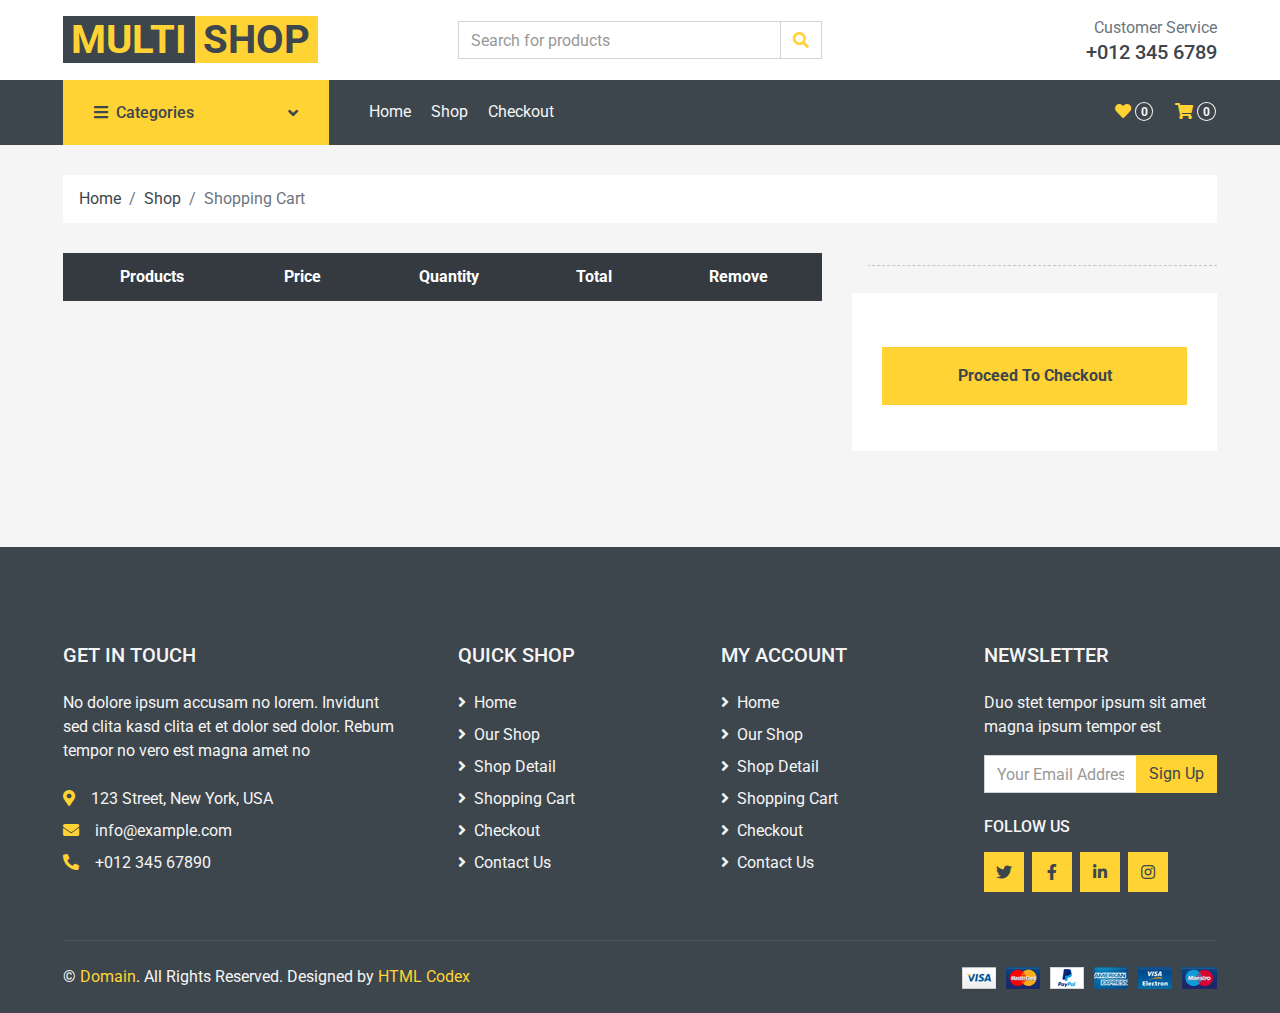
<file: onlineShopping-main/onlineShopping-main/cart.html>
<!DOCTYPE html>
<html lang="en">
  <head>
    <meta charset="utf-8" />
    <title>MultiShop - Online Shop Website Template</title>
    <meta content="width=device-width, initial-scale=1.0" name="viewport" />
    <meta content="Free HTML Templates" name="keywords" />
    <meta content="Free HTML Templates" name="description" />

    <!-- Favicon -->
    <link href="img/favicon.ico" rel="icon" />

    <!-- Google Web Fonts -->
    <link rel="preconnect" href="https://fonts.gstatic.com" />
    <link
      href="https://fonts.googleapis.com/css2?family=Roboto:wght@400;500;700&display=swap"
      rel="stylesheet"
    />

    <!-- Font Awesome -->
    <link
      href="https://cdnjs.cloudflare.com/ajax/libs/font-awesome/5.10.0/css/all.min.css"
      rel="stylesheet"
    />

    <!-- Libraries Stylesheet -->
    <link href="lib/animate/animate.min.css" rel="stylesheet" />
    <link href="lib/owlcarousel/assets/owl.carousel.min.css" rel="stylesheet" />

    <!-- Customized Bootstrap Stylesheet -->
    <link href="css/style.css" rel="stylesheet" />
  </head>

  <body>
    <!-- Topbar Start -->
    <div class="container-fluid">
      
      <div
        class="row align-items-center bg-light py-3 px-xl-5 d-none d-lg-flex"
      >
        <div class="col-lg-4">
          <a href="" class="text-decoration-none">
            <span class="h1 text-uppercase text-primary bg-dark px-2"
              >Multi</span
            >
            <span class="h1 text-uppercase text-dark bg-primary px-2 ml-n1"
              >Shop</span
            >
          </a>
        </div>
        <div class="col-lg-4 col-6 text-left">
          <form action="">
            <div class="input-group">
              <input
                type="text"
                class="form-control"
                placeholder="Search for products"
              />
              <div class="input-group-append">
                <span class="input-group-text bg-transparent text-primary">
                  <i class="fa fa-search"></i>
                </span>
              </div>
            </div>
          </form>
        </div>
        <div class="col-lg-4 col-6 text-right">
          <p class="m-0">Customer Service</p>
          <h5 class="m-0">+012 345 6789</h5>
        </div>
      </div>
    </div>
    <!-- Topbar End -->

    <!-- Navbar Start -->
    <div class="container-fluid bg-dark mb-30">
      <div class="row px-xl-5">
        <div class="col-lg-3 d-none d-lg-block">
          <a
            class="btn d-flex align-items-center justify-content-between bg-primary w-100"
            data-toggle="collapse"
            href="#navbar-vertical"
            style="height: 65px; padding: 0 30px"
          >
            <h6 class="text-dark m-0">
              <i class="fa fa-bars mr-2"></i>Categories
            </h6>
            <i class="fa fa-angle-down text-dark"></i>
          </a>
          <nav
            class="collapse position-absolute navbar navbar-vertical navbar-light align-items-start p-0 bg-light"
            id="navbar-vertical"
            style="width: calc(100% - 30px); z-index: 999"
          >
            <div class="navbar-nav w-100">
              <div class="nav-item dropdown dropright">
                <a
                  href="#"
                  class="nav-link dropdown-toggle"
                  data-toggle="dropdown"
                  >Dresses <i class="fa fa-angle-right float-right mt-1"></i
                ></a>
                <div
                  class="dropdown-menu position-absolute rounded-0 border-0 m-0"
                >
                  <a href="" class="dropdown-item">Men's Dresses</a>
                  <a href="" class="dropdown-item">Women's Dresses</a>
                  <a href="" class="dropdown-item">Baby's Dresses</a>
                </div>
              </div>
              <a href="" class="nav-item nav-link">Shirts</a>
              <a href="" class="nav-item nav-link">Jeans</a>
              <a href="" class="nav-item nav-link">Swimwear</a>
              <a href="" class="nav-item nav-link">Sleepwear</a>
              <a href="" class="nav-item nav-link">Sportswear</a>
              <a href="" class="nav-item nav-link">Jumpsuits</a>
              <a href="" class="nav-item nav-link">Blazers</a>
              <a href="" class="nav-item nav-link">Jackets</a>
              <a href="" class="nav-item nav-link">Shoes</a>
            </div>
          </nav>
        </div>
        <div class="col-lg-9">
          <nav
            class="navbar navbar-expand-lg bg-dark navbar-dark py-3 py-lg-0 px-0"
          >
            <a href="" class="text-decoration-none d-block d-lg-none">
              <span class="h1 text-uppercase text-dark bg-light px-2"
                >Multi</span
              >
              <span class="h1 text-uppercase text-light bg-primary px-2 ml-n1"
                >Shop</span
              >
            </a>
            <button
              type="button"
              class="navbar-toggler"
              data-toggle="collapse"
              data-target="#navbarCollapse"
            >
              <span class="navbar-toggler-icon"></span>
            </button>
            <div
              class="collapse navbar-collapse justify-content-between"
              id="navbarCollapse"
            >
              <div class="navbar-nav mr-auto py-0">
                <a href="index.html" class="nav-item nav-link">Home</a>
                <a href="shop.html" class="nav-item nav-link">Shop</a>
                <a href="checkout.html" class="nav-item nav-link">Checkout</a>
              </div>
              <div class="navbar-nav ml-auto py-0 d-none d-lg-block">
                <a href="" class="btn px-0">
                  <i class="fas fa-heart text-primary"></i>
                  <span
                    class="badge text-secondary border border-secondary rounded-circle"
                    style="padding-bottom: 2px"
                    >0</span
                  >
                </a>
                <a href="" class="btn px-0 ml-3">
                  <i class="fas fa-shopping-cart text-primary"></i>
                  <span
                    class="badge text-secondary border border-secondary rounded-circle cartValue"
                    style="padding-bottom: 2px"
                    >0</span
                  >
                </a>
              </div>
            </div>
          </nav>
        </div>
      </div>
    </div>
    <!-- Navbar End -->

    <!-- Breadcrumb Start -->
    <div class="container-fluid">
      <div class="row px-xl-5">
        <div class="col-12">
          <nav class="breadcrumb bg-light mb-30">
            <a class="breadcrumb-item text-dark" href="#">Home</a>
            <a class="breadcrumb-item text-dark" href="#">Shop</a>
            <span class="breadcrumb-item active">Shopping Cart</span>
          </nav>
        </div>
      </div>
    </div>
    <!-- Breadcrumb End -->

    <!-- Cart Start -->
    <div class="container-fluid">
      <div class="row px-xl-5">
        <div class="col-lg-8 table-responsive mb-5">
          <table
            class="table table-light table-borderless table-hover text-center mb-0"
          >
            <thead class="thead-dark">
              <tr>
                <th>Products</th>
                <th>Price</th>
                <th>Quantity</th>
                <th>Total</th>
                <th>Remove</th>
              </tr>
            </thead>
            <tbody class="align-middle" id="products"></tbody>
          </table>
        </div>
        <div class="col-lg-4">
          <h5 class="section-title position-relative text-uppercase mb-3">
            <span class="bg-secondary pr-3"></span>
          </h5>
          <div class="bg-light p-30 mb-5">
           
            <div class="pt-2">
              </div>
              <button
                class="btn btn-block btn-primary font-weight-bold my-3 py-3",
                onclick = "window.location.href='checkout.html';"
                
              >
                Proceed To Checkout
              </button>
            </div>
          </div>
        </div>
      </div>
    </div>
    <!-- Cart End -->

    <!-- Footer Start -->
    <div class="container-fluid bg-dark text-secondary mt-5 pt-5">
      <div class="row px-xl-5 pt-5">
        <div class="col-lg-4 col-md-12 mb-5 pr-3 pr-xl-5">
          <h5 class="text-secondary text-uppercase mb-4">Get In Touch</h5>
          <p class="mb-4">
            No dolore ipsum accusam no lorem. Invidunt sed clita kasd clita et
            et dolor sed dolor. Rebum tempor no vero est magna amet no
          </p>
          <p class="mb-2">
            <i class="fa fa-map-marker-alt text-primary mr-3"></i>123 Street,
            New York, USA
          </p>
          <p class="mb-2">
            <i class="fa fa-envelope text-primary mr-3"></i>info@example.com
          </p>
          <p class="mb-0">
            <i class="fa fa-phone-alt text-primary mr-3"></i>+012 345 67890
          </p>
        </div>
        <div class="col-lg-8 col-md-12">
          <div class="row">
            <div class="col-md-4 mb-5">
              <h5 class="text-secondary text-uppercase mb-4">Quick Shop</h5>
              <div class="d-flex flex-column justify-content-start">
                <a class="text-secondary mb-2" href="#"
                  ><i class="fa fa-angle-right mr-2"></i>Home</a
                >
                <a class="text-secondary mb-2" href="#"
                  ><i class="fa fa-angle-right mr-2"></i>Our Shop</a
                >
                <a class="text-secondary mb-2" href="#"
                  ><i class="fa fa-angle-right mr-2"></i>Shop Detail</a
                >
                <a class="text-secondary mb-2" href="#"
                  ><i class="fa fa-angle-right mr-2"></i>Shopping Cart</a
                >
                <a class="text-secondary mb-2" href="#"
                  ><i class="fa fa-angle-right mr-2"></i>Checkout</a
                >
                <a class="text-secondary" href="#"
                  ><i class="fa fa-angle-right mr-2"></i>Contact Us</a
                >
              </div>
            </div>
            <div class="col-md-4 mb-5">
              <h5 class="text-secondary text-uppercase mb-4">My Account</h5>
              <div class="d-flex flex-column justify-content-start">
                <a class="text-secondary mb-2" href="#"
                  ><i class="fa fa-angle-right mr-2"></i>Home</a
                >
                <a class="text-secondary mb-2" href="#"
                  ><i class="fa fa-angle-right mr-2"></i>Our Shop</a
                >
                <a class="text-secondary mb-2" href="#"
                  ><i class="fa fa-angle-right mr-2"></i>Shop Detail</a
                >
                <a class="text-secondary mb-2" href="#"
                  ><i class="fa fa-angle-right mr-2"></i>Shopping Cart</a
                >
                <a class="text-secondary mb-2" href="#"
                  ><i class="fa fa-angle-right mr-2"></i>Checkout</a
                >
                <a class="text-secondary" href="#"
                  ><i class="fa fa-angle-right mr-2"></i>Contact Us</a
                >
              </div>
            </div>
            <div class="col-md-4 mb-5">
              <h5 class="text-secondary text-uppercase mb-4">Newsletter</h5>
              <p>Duo stet tempor ipsum sit amet magna ipsum tempor est</p>
              <form action="">
                <div class="input-group">
                  <input
                    type="text"
                    class="form-control"
                    placeholder="Your Email Address"
                  />
                  <div class="input-group-append">
                    <button class="btn btn-primary">Sign Up</button>
                  </div>
                </div>
              </form>
              <h6 class="text-secondary text-uppercase mt-4 mb-3">Follow Us</h6>
              <div class="d-flex">
                <a class="btn btn-primary btn-square mr-2" href="#"
                  ><i class="fab fa-twitter"></i
                ></a>
                <a class="btn btn-primary btn-square mr-2" href="#"
                  ><i class="fab fa-facebook-f"></i
                ></a>
                <a class="btn btn-primary btn-square mr-2" href="#"
                  ><i class="fab fa-linkedin-in"></i
                ></a>
                <a class="btn btn-primary btn-square" href="#"
                  ><i class="fab fa-instagram"></i
                ></a>
              </div>
            </div>
          </div>
        </div>
      </div>
      <div
        class="row border-top mx-xl-5 py-4"
        style="border-color: rgba(256, 256, 256, 0.1) !important"
      >
        <div class="col-md-6 px-xl-0">
          <p class="mb-md-0 text-center text-md-left text-secondary">
            &copy; <a class="text-primary" href="#">Domain</a>. All Rights
            Reserved. Designed by
            <a class="text-primary" href="https://htmlcodex.com">HTML Codex</a>
          </p>
        </div>
        <div class="col-md-6 px-xl-0 text-center text-md-right">
          <img class="img-fluid" src="img/payments.png" alt="" />
        </div>
      </div>
    </div>
    <!-- Footer End -->

    <!-- Back to Top -->
    <a href="#" class="btn btn-primary back-to-top"
      ><i class="fa fa-angle-double-up"></i
    ></a>

    <!-- JavaScript Libraries -->
    <script src="https://code.jquery.com/jquery-3.4.1.min.js"></script>
    <script src="https://stackpath.bootstrapcdn.com/bootstrap/4.4.1/js/bootstrap.bundle.min.js"></script>
    <script src="lib/easing/easing.min.js"></script>
    <script src="lib/owlcarousel/owl.carousel.min.js"></script>

    <!-- Template Javascript -->
    <script src="js/cart.js"></script>

  </body>
</html>
</file>
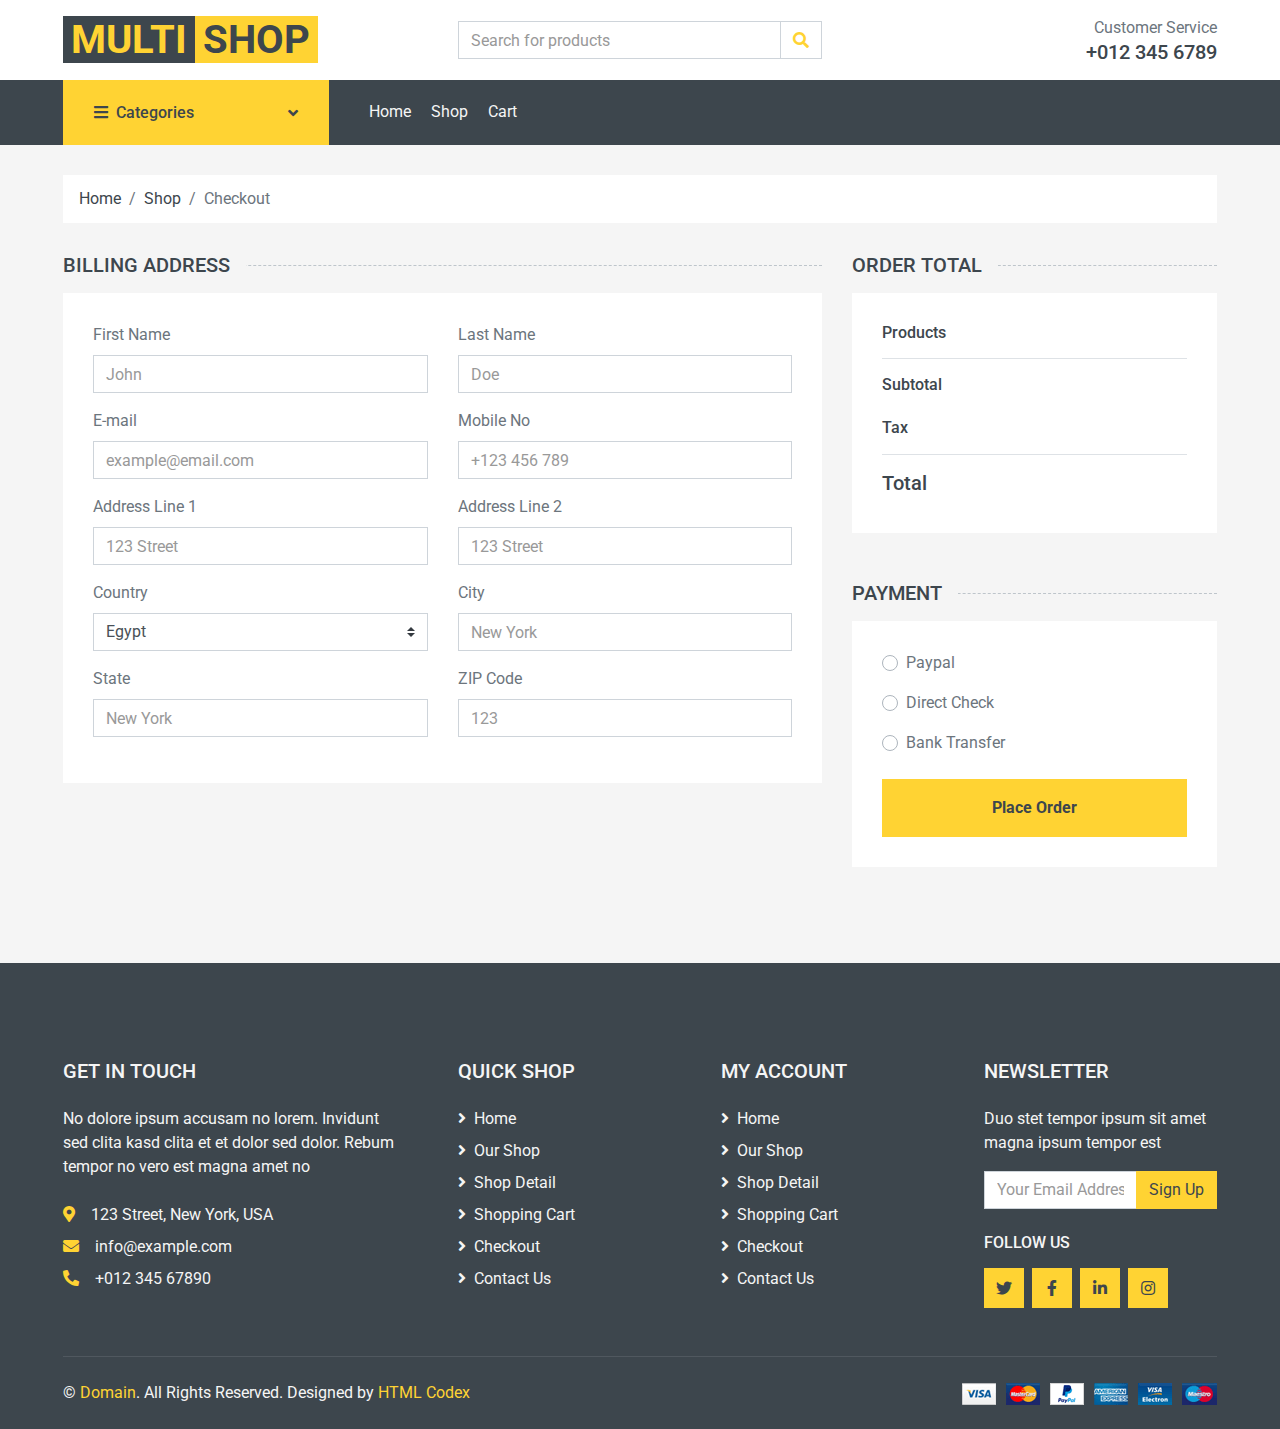
<file: onlineShopping-main/onlineShopping-main/checkout.html>
<!DOCTYPE html>
<html lang="en">

<head>
    <meta charset="utf-8">
    <title>MultiShop - Online Shop Website Template</title>
    <meta content="width=device-width, initial-scale=1.0" name="viewport">
    <meta content="Free HTML Templates" name="keywords">
    <meta content="Free HTML Templates" name="description">

    <!-- Favicon -->
    <link href="img/favicon.ico" rel="icon">

    <!-- Google Web Fonts -->
    <link rel="preconnect" href="https://fonts.gstatic.com">
    <link href="https://fonts.googleapis.com/css2?family=Roboto:wght@400;500;700&display=swap" rel="stylesheet">  

    <!-- Font Awesome -->
    <link href="https://cdnjs.cloudflare.com/ajax/libs/font-awesome/5.10.0/css/all.min.css" rel="stylesheet">

    <!-- Libraries Stylesheet -->
    <link href="lib/animate/animate.min.css" rel="stylesheet">
    <link href="lib/owlcarousel/assets/owl.carousel.min.css" rel="stylesheet">

    <!-- Customized Bootstrap Stylesheet -->
    <link href="css/style.css" rel="stylesheet">
</head>

<body>
    <!-- Topbar Start -->
    <div class="container-fluid">
      
        <div class="row align-items-center bg-light py-3 px-xl-5 d-none d-lg-flex">
            <div class="col-lg-4">
                <a href="" class="text-decoration-none">
                    <span class="h1 text-uppercase text-primary bg-dark px-2">Multi</span>
                    <span class="h1 text-uppercase text-dark bg-primary px-2 ml-n1">Shop</span>
                </a>
            </div>
            <div class="col-lg-4 col-6 text-left">
                <form action="">
                    <div class="input-group">
                        <input type="text" class="form-control" placeholder="Search for products">
                        <div class="input-group-append">
                            <span class="input-group-text bg-transparent text-primary">
                                <i class="fa fa-search"></i>
                            </span>
                        </div>
                    </div>
                </form>
            </div>
            <div class="col-lg-4 col-6 text-right">
                <p class="m-0">Customer Service</p>
                <h5 class="m-0">+012 345 6789</h5>
            </div>
        </div>
    </div>
    <!-- Topbar End -->


    <!-- Navbar Start -->
    <div class="container-fluid bg-dark mb-30">
        <div class="row px-xl-5">
            <div class="col-lg-3 d-none d-lg-block">
                <a class="btn d-flex align-items-center justify-content-between bg-primary w-100" data-toggle="collapse" href="#navbar-vertical" style="height: 65px; padding: 0 30px;">
                    <h6 class="text-dark m-0"><i class="fa fa-bars mr-2"></i>Categories</h6>
                    <i class="fa fa-angle-down text-dark"></i>
                </a>
                <nav class="collapse position-absolute navbar navbar-vertical navbar-light align-items-start p-0 bg-light" id="navbar-vertical" style="width: calc(100% - 30px); z-index: 999;">
                    <div class="navbar-nav w-100">
                        <div class="nav-item dropdown dropright">
                            <a href="#" class="nav-link dropdown-toggle" data-toggle="dropdown">Dresses <i class="fa fa-angle-right float-right mt-1"></i></a>
                            <div class="dropdown-menu position-absolute rounded-0 border-0 m-0">
                                <a href="" class="dropdown-item">Men's Dresses</a>
                                <a href="" class="dropdown-item">Women's Dresses</a>
                                <a href="" class="dropdown-item">Baby's Dresses</a>
                            </div>
                        </div>
                        <a href="" class="nav-item nav-link">Shirts</a>
                        <a href="" class="nav-item nav-link">Jeans</a>
                        <a href="" class="nav-item nav-link">Swimwear</a>
                        <a href="" class="nav-item nav-link">Sleepwear</a>
                        <a href="" class="nav-item nav-link">Sportswear</a>
                        <a href="" class="nav-item nav-link">Jumpsuits</a>
                        <a href="" class="nav-item nav-link">Blazers</a>
                        <a href="" class="nav-item nav-link">Jackets</a>
                        <a href="" class="nav-item nav-link">Shoes</a>
                    </div>
                </nav>
            </div>
            <div class="col-lg-9">
                <nav
                  class="navbar navbar-expand-lg bg-dark navbar-dark py-3 py-lg-0 px-0"
                >
                  <a href="" class="text-decoration-none d-block d-lg-none">
                    <span class="h1 text-uppercase text-dark bg-light px-2"
                      >Multi</span
                    >
                    <span class="h1 text-uppercase text-light bg-primary px-2 ml-n1"
                      >Shop</span
                    >
                  </a>
                  <button
                    type="button"
                    class="navbar-toggler"
                    data-toggle="collapse"
                    data-target="#navbarCollapse"
                  >
                    <span class="navbar-toggler-icon"></span>
                  </button>
                  <div
                    class="collapse navbar-collapse justify-content-between"
                    id="navbarCollapse"
                  >
                    <div class="navbar-nav mr-auto py-0">
                      <a href="index.html" class="nav-item nav-link">Home</a>
                      <a href="shop.html" class="nav-item nav-link">Shop</a>
                      <a href="cart.html" class="nav-item nav-link">Cart</a>
                    </div>
                    
                  </div>
                </nav>
              </div>
        </div>
    </div>
    <!-- Navbar End -->


    <!-- Breadcrumb Start -->
    <div class="container-fluid">
        <div class="row px-xl-5">
            <div class="col-12">
                <nav class="breadcrumb bg-light mb-30">
                    <a class="breadcrumb-item text-dark" href="#">Home</a>
                    <a class="breadcrumb-item text-dark" href="#">Shop</a>
                    <span class="breadcrumb-item active">Checkout</span>
                </nav>
            </div>
        </div>
    </div>
    <!-- Breadcrumb End -->


    <!-- Checkout Start -->
    <div class="container-fluid">
        <div class="row px-xl-5">
            <div class="col-lg-8">
                <h5 class="section-title position-relative text-uppercase mb-3"><span class="bg-secondary pr-3">Billing Address</span></h5>
                <div class="bg-light p-30 mb-5">
                    <form id="form" class="row">
                        <div class="col-md-6 form-group">
                            <label>First Name</label>
                            <input class="form-control" type="text" placeholder="John" id="first_name" required>
                        </div>
                        <div class="col-md-6 form-group">
                            <label>Last Name</label>
                            <input class="form-control" type="text" placeholder="Doe" id="last_name"required>
                        </div>
                        <div class="col-md-6 form-group">
                            <label>E-mail</label>
                            <input class="form-control" type="text" placeholder="example@email.com" id="email" required>
                        </div>
                        <div class="col-md-6 form-group">
                            <label>Mobile No</label>
                            <input class="form-control" type="text" placeholder="+123 456 789" id="mobile" required>
                        </div>
                        <div class="col-md-6 form-group">
                            <label>Address Line 1</label>
                            <input class="form-control" type="text" placeholder="123 Street" id="address1" required>
                        </div>
                        <div class="col-md-6 form-group">
                            <label>Address Line 2</label>
                            <input class="form-control" type="text" placeholder="123 Street" id="address2">
                        </div>
                        <div class="col-md-6 form-group">
                            <label>Country</label>
                            <select class="custom-select" id="country" required>
                                <option selected>Egypt</option>
                                <option>USA</option>
                                <option>Algeria</option>
                            </select>
                        </div>
                        <div class="col-md-6 form-group">
                            <label>City</label>
                            <input class="form-control" type="text" placeholder="New York" id="city" required>
                        </div>
                        <div class="col-md-6 form-group">
                            <label>State</label>
                            <input class="form-control" type="text" placeholder="New York" id="state" required>
                        </div>
                        <div class="col-md-6 form-group">
                            <label>ZIP Code</label>
                            <input class="form-control" type="text" placeholder="123" id="code" required>
                        </div>
                    </form>
                </div>
                <div class="collapse mb-5" id="shipping-address">
                    <h5 class="section-title position-relative text-uppercase mb-3"><span class="bg-secondary pr-3">Shipping Address</span></h5>
                    <div class="bg-light p-30">
                        <div class="row">
                            <div class="col-md-6 form-group">
                                <label>First Name</label>
                                <input class="form-control" type="text" placeholder="John">
                            </div>
                            <div class="col-md-6 form-group">
                                <label>Last Name</label>
                                <input class="form-control" type="text" placeholder="Doe">
                            </div>
                            <div class="col-md-6 form-group">
                                <label>E-mail</label>
                                <input class="form-control" type="text" placeholder="example@email.com">
                            </div>
                            <div class="col-md-6 form-group">
                                <label>Mobile No</label>
                                <input class="form-control" type="text" placeholder="+123 456 789">
                            </div>
                            <div class="col-md-6 form-group">
                                <label>Address Line 1</label>
                                <input class="form-control" type="text" placeholder="123 Street">
                            </div>
                            <div class="col-md-6 form-group">
                                <label>Address Line 2</label>
                                <input class="form-control" type="text" placeholder="123 Street">
                            </div>
                            <div class="col-md-6 form-group">
                                <label>Country</label>
                                <select class="custom-select">
                                    <option selected>United States</option>
                                    <option>Afghanistan</option>
                                    <option>Albania</option>
                                    <option>Algeria</option>
                                </select>
                            </div>
                            <div class="col-md-6 form-group">
                                <label>City</label>
                                <input class="form-control" type="text" placeholder="New York">
                            </div>
                            <div class="col-md-6 form-group">
                                <label>State</label>
                                <input class="form-control" type="text" placeholder="New York">
                            </div>
                            <div class="col-md-6 form-group">
                                <label>ZIP Code</label>
                                <input class="form-control" type="text" placeholder="123">
                            </div>
                        </div>
                    </div>
                </div>
            </div>
            <div class="col-lg-4">
                <h5 class="section-title position-relative text-uppercase mb-3"><span class="bg-secondary pr-3">Order Total</span></h5>
                <div class="bg-light p-30 mb-5">
                    <div class="border-bottom">
                        <h6 class="mb-3">Products</h6>
                        <div id="productList"></div>
                    </div>
                    <div class="border-bottom pt-3 pb-2">
                        <div class="d-flex justify-content-between mb-3">
                            <h6>Subtotal</h6>
                            <div id="subtotal"></div>
                            <!-- <h6>$150</h6> -->
                        </div>
                        <div class="d-flex justify-content-between">
                            <h6 class="font-weight-medium">Tax</h6>
                            <div id="tax"></div>
                            <!-- <h6 class="font-weight-medium">$10</h6> -->
                        </div>
                    </div>
                    <div class="pt-2">
                        <div class="d-flex justify-content-between mt-2">
                            <h5>Total</h5>
                            <div id="total"></div>
                            <!-- <h5>$160</h5> -->
                        </div>
                    </div>
                </div>
                <div class="mb-5">
                    <h5 class="section-title position-relative text-uppercase mb-3"><span class="bg-secondary pr-3">Payment</span></h5>
                    <div class="bg-light p-30">
                        <div class="form-group">
                            <div class="custom-control custom-radio">
                                <input type="radio" class="custom-control-input" name="payment" id="paypal">
                                <label class="custom-control-label" for="paypal">Paypal</label>
                            </div>
                        </div>
                        <div class="form-group">
                            <div class="custom-control custom-radio">
                                <input type="radio" class="custom-control-input" name="payment" id="directcheck">
                                <label class="custom-control-label" for="directcheck">Direct Check</label>
                            </div>
                        </div>
                        <div class="form-group mb-4">
                            <div class="custom-control custom-radio">
                                <input type="radio" class="custom-control-input" name="payment" id="banktransfer">
                                <label class="custom-control-label" for="banktransfer">Bank Transfer</label>
                            </div>
                        </div>
                        <button class="btn btn-block btn-primary font-weight-bold py-3" onclick="placeOrder()">Place Order</button>
                    </div>
                </div>
            </div>
        </div>
    </div>
    <!-- Checkout End -->


    <!-- Footer Start -->
    <div class="container-fluid bg-dark text-secondary mt-5 pt-5">
        <div class="row px-xl-5 pt-5">
            <div class="col-lg-4 col-md-12 mb-5 pr-3 pr-xl-5">
                <h5 class="text-secondary text-uppercase mb-4">Get In Touch</h5>
                <p class="mb-4">No dolore ipsum accusam no lorem. Invidunt sed clita kasd clita et et dolor sed dolor. Rebum tempor no vero est magna amet no</p>
                <p class="mb-2"><i class="fa fa-map-marker-alt text-primary mr-3"></i>123 Street, New York, USA</p>
                <p class="mb-2"><i class="fa fa-envelope text-primary mr-3"></i>info@example.com</p>
                <p class="mb-0"><i class="fa fa-phone-alt text-primary mr-3"></i>+012 345 67890</p>
            </div>
            <div class="col-lg-8 col-md-12">
                <div class="row">
                    <div class="col-md-4 mb-5">
                        <h5 class="text-secondary text-uppercase mb-4">Quick Shop</h5>
                        <div class="d-flex flex-column justify-content-start">
                            <a class="text-secondary mb-2" href="#"><i class="fa fa-angle-right mr-2"></i>Home</a>
                            <a class="text-secondary mb-2" href="#"><i class="fa fa-angle-right mr-2"></i>Our Shop</a>
                            <a class="text-secondary mb-2" href="#"><i class="fa fa-angle-right mr-2"></i>Shop Detail</a>
                            <a class="text-secondary mb-2" href="#"><i class="fa fa-angle-right mr-2"></i>Shopping Cart</a>
                            <a class="text-secondary mb-2" href="#"><i class="fa fa-angle-right mr-2"></i>Checkout</a>
                            <a class="text-secondary" href="#"><i class="fa fa-angle-right mr-2"></i>Contact Us</a>
                        </div>
                    </div>
                    <div class="col-md-4 mb-5">
                        <h5 class="text-secondary text-uppercase mb-4">My Account</h5>
                        <div class="d-flex flex-column justify-content-start">
                            <a class="text-secondary mb-2" href="#"><i class="fa fa-angle-right mr-2"></i>Home</a>
                            <a class="text-secondary mb-2" href="#"><i class="fa fa-angle-right mr-2"></i>Our Shop</a>
                            <a class="text-secondary mb-2" href="#"><i class="fa fa-angle-right mr-2"></i>Shop Detail</a>
                            <a class="text-secondary mb-2" href="#"><i class="fa fa-angle-right mr-2"></i>Shopping Cart</a>
                            <a class="text-secondary mb-2" href="#"><i class="fa fa-angle-right mr-2"></i>Checkout</a>
                            <a class="text-secondary" href="#"><i class="fa fa-angle-right mr-2"></i>Contact Us</a>
                        </div>
                    </div>
                    <div class="col-md-4 mb-5">
                        <h5 class="text-secondary text-uppercase mb-4">Newsletter</h5>
                        <p>Duo stet tempor ipsum sit amet magna ipsum tempor est</p>
                        <form action="">
                            <div class="input-group">
                                <input type="text" class="form-control" placeholder="Your Email Address">
                                <div class="input-group-append">
                                    <button class="btn btn-primary">Sign Up</button>
                                </div>
                            </div>
                        </form>
                        <h6 class="text-secondary text-uppercase mt-4 mb-3">Follow Us</h6>
                        <div class="d-flex">
                            <a class="btn btn-primary btn-square mr-2" href="#"><i class="fab fa-twitter"></i></a>
                            <a class="btn btn-primary btn-square mr-2" href="#"><i class="fab fa-facebook-f"></i></a>
                            <a class="btn btn-primary btn-square mr-2" href="#"><i class="fab fa-linkedin-in"></i></a>
                            <a class="btn btn-primary btn-square" href="#"><i class="fab fa-instagram"></i></a>
                        </div>
                    </div>
                </div>
            </div>
        </div>
        <div class="row border-top mx-xl-5 py-4" style="border-color: rgba(256, 256, 256, .1) !important;">
            <div class="col-md-6 px-xl-0">
                <p class="mb-md-0 text-center text-md-left text-secondary">
                    &copy; <a class="text-primary" href="#">Domain</a>. All Rights Reserved. Designed
                    by
                    <a class="text-primary" href="https://htmlcodex.com">HTML Codex</a>
                </p>
            </div>
            <div class="col-md-6 px-xl-0 text-center text-md-right">
                <img class="img-fluid" src="img/payments.png" alt="">
            </div>
        </div>
    </div>
    <!-- Footer End -->


    <!-- Back to Top -->
    <a href="#" class="btn btn-primary back-to-top"><i class="fa fa-angle-double-up"></i></a>


    <!-- JavaScript Libraries -->
    <script src="https://code.jquery.com/jquery-3.4.1.min.js"></script>
    <script src="https://stackpath.bootstrapcdn.com/bootstrap/4.4.1/js/bootstrap.bundle.min.js"></script>
    <script src="lib/easing/easing.min.js"></script>
    <script src="lib/owlcarousel/owl.carousel.min.js"></script>

    <!-- Template Javascript -->
    <script src="js/main.js"></script>
    <script src="js/checkout.js"></script>
</body>

</html>
</file>
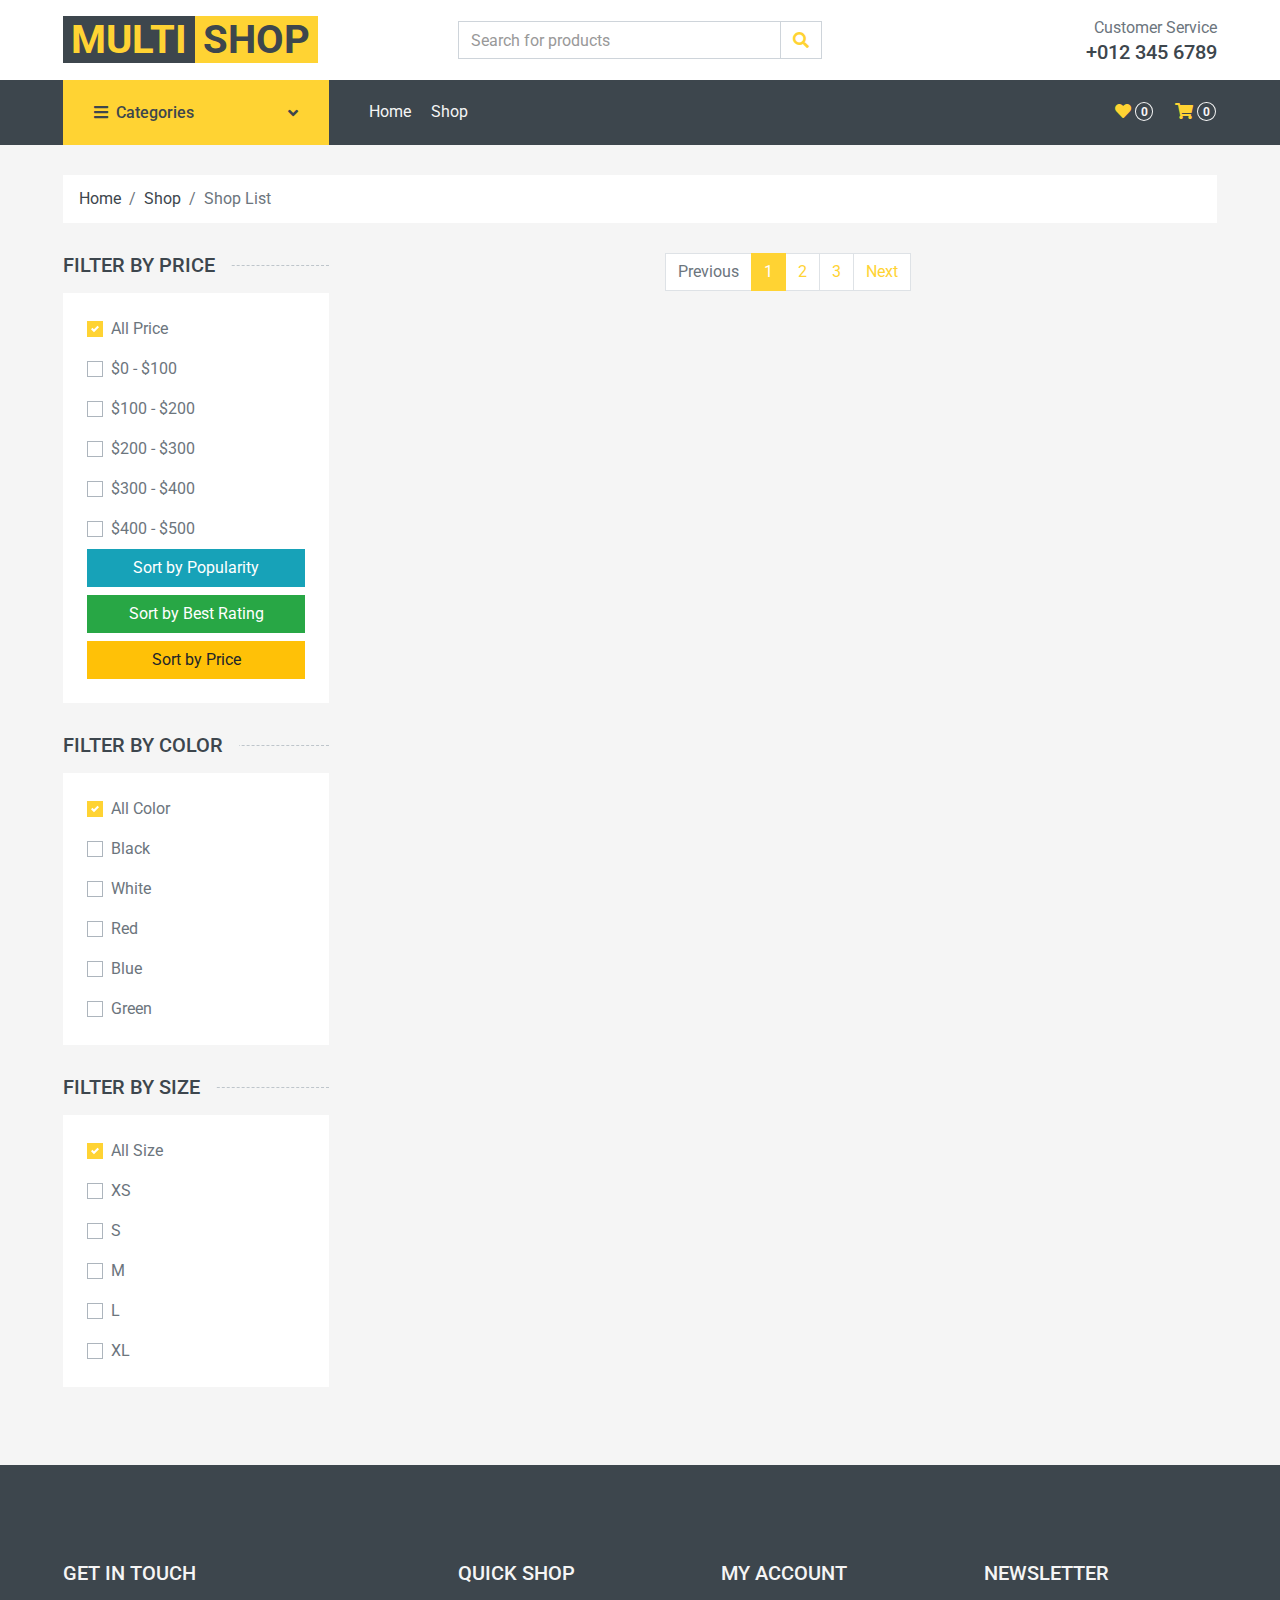
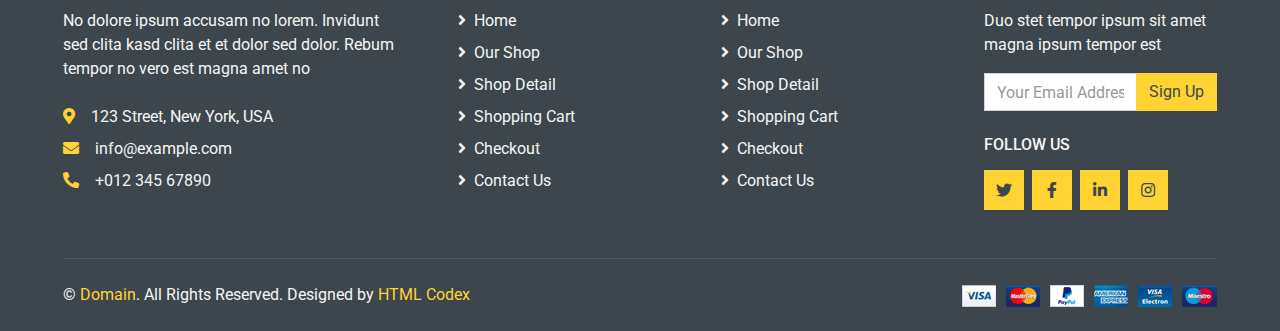
<file: onlineShopping-main/onlineShopping-main/shop.html>
<!DOCTYPE html>
<html lang="en">

<head>
    <meta charset="utf-8">
    <title>MultiShop - Online Shop Website Template</title>
    <meta content="width=device-width, initial-scale=1.0" name="viewport">
    <meta content="Free HTML Templates" name="keywords">
    <meta content="Free HTML Templates" name="description">

    <!-- Favicon -->
    <link href="img/favicon.ico" rel="icon">

    <!-- Google Web Fonts -->
    <link rel="preconnect" href="https://fonts.gstatic.com">
    <link href="https://fonts.googleapis.com/css2?family=Roboto:wght@400;500;700&display=swap" rel="stylesheet">  

    <!-- Font Awesome -->
    <link href="https://cdnjs.cloudflare.com/ajax/libs/font-awesome/5.10.0/css/all.min.css" rel="stylesheet">

    <!-- Libraries Stylesheet -->
    <link href="lib/animate/animate.min.css" rel="stylesheet">
    <link href="lib/owlcarousel/assets/owl.carousel.min.css" rel="stylesheet">

    <!-- Customized Bootstrap Stylesheet -->
    <link href="css/style.css" rel="stylesheet">
</head>

<body>
    <div id="product-container"></div>

    <!-- Topbar Start -->
    <div class="container-fluid">
   
        <div class="row align-items-center bg-light py-3 px-xl-5 d-none d-lg-flex">
            <div class="col-lg-4">
                <a href="" class="text-decoration-none">
                    <span class="h1 text-uppercase text-primary bg-dark px-2">Multi</span>
                    <span class="h1 text-uppercase text-dark bg-primary px-2 ml-n1">Shop</span>
                </a>
            </div>
            <div class="col-lg-4 col-6 text-left">
                <form action="">
                    <div class="input-group">
                        <input type="text" class="form-control" placeholder="Search for products">
                        <div class="input-group-append">
                            <span class="input-group-text bg-transparent text-primary">
                                <i class="fa fa-search"></i>
                            </span>
                        </div>
                    </div>
                </form>
            </div>
            <div class="col-lg-4 col-6 text-right">
                <p class="m-0">Customer Service</p>
                <h5 class="m-0">+012 345 6789</h5>
            </div>
        </div>
    </div>
    <!-- Topbar End -->


    <!-- Navbar Start -->
    <div class="container-fluid bg-dark mb-30">
        <div class="row px-xl-5">
            <div class="col-lg-3 d-none d-lg-block">
                <a class="btn d-flex align-items-center justify-content-between bg-primary w-100" data-toggle="collapse" href="#navbar-vertical" style="height: 65px; padding: 0 30px;">
                    <h6 class="text-dark m-0"><i class="fa fa-bars mr-2"></i>Categories</h6>
                    <i class="fa fa-angle-down text-dark"></i>
                </a>
                <nav class="collapse position-absolute navbar navbar-vertical navbar-light align-items-start p-0 bg-light" id="navbar-vertical" style="width: calc(100% - 30px); z-index: 999;">
                    <div class="navbar-nav w-100">
                        <div class="nav-item dropdown dropright">
                            <a href="#" class="nav-link dropdown-toggle" data-toggle="dropdown">Dresses <i class="fa fa-angle-right float-right mt-1"></i></a>
                            <div class="dropdown-menu position-absolute rounded-0 border-0 m-0">
                                <a href="" class="dropdown-item">Men's Dresses</a>
                                <a href="" class="dropdown-item">Women's Dresses</a>
                                <a href="" class="dropdown-item">Baby's Dresses</a>
                            </div>
                        </div>
                        <a href="" class="nav-item nav-link">Shirts</a>
                        <a href="" class="nav-item nav-link">Jeans</a>
                        <a href="" class="nav-item nav-link">Swimwear</a>
                        <a href="" class="nav-item nav-link">Sleepwear</a>
                        <a href="" class="nav-item nav-link">Sportswear</a>
                        <a href="" class="nav-item nav-link">Jumpsuits</a>
                        <a href="" class="nav-item nav-link">Blazers</a>
                        <a href="" class="nav-item nav-link">Jackets</a>
                        <a href="" class="nav-item nav-link">Shoes</a>
                    </div>
                </nav>
            </div>
            <div class="col-lg-9">
                <nav
                  class="navbar navbar-expand-lg bg-dark navbar-dark py-3 py-lg-0 px-0"
                >
                  <a href="" class="text-decoration-none d-block d-lg-none">
                    <span class="h1 text-uppercase text-dark bg-light px-2"
                      >Multi</span
                    >
                    <span class="h1 text-uppercase text-light bg-primary px-2 ml-n1"
                      >Shop</span
                    >
                  </a>
                  <button
                    type="button"
                    class="navbar-toggler"
                    data-toggle="collapse"
                    data-target="#navbarCollapse"
                  >
                    <span class="navbar-toggler-icon"></span>
                  </button>
                  <div
                    class="collapse navbar-collapse justify-content-between"
                    id="navbarCollapse"
                  >
                    <div class="navbar-nav mr-auto py-0">
                      <a href="index.html" class="nav-item nav-link">Home</a>
                      <a href="shop.html" class="nav-item nav-link">Shop</a>
                     
                    </div>
                    <div class="navbar-nav ml-auto py-0 d-none d-lg-block">
                      <a href="" class="btn px-0">
                        <i class="fas fa-heart text-primary"></i>
                        <span
                          class="badge text-secondary border border-secondary rounded-circle"
                          style="padding-bottom: 2px"
                          id="counter" >0</span
                        >
                      </a>
                      <a href="cart.html" class="btn px-0 ml-3">
                        <i class="fas fa-shopping-cart text-primary "></i>
                        <span
                          class="badge text-secondary border border-secondary rounded-circle cartValue"
                          style="padding-bottom: 2px"
                          >0</span
                        >
                      </a>
                    </div>
                  </div>
                </nav>
              </div>
        </div>
    </div>
    <!-- Navbar End -->


    <!-- Breadcrumb Start -->
    <div class="container-fluid">
        <div class="row px-xl-5">
            <div class="col-12">
                <nav class="breadcrumb bg-light mb-30">
                    <a class="breadcrumb-item text-dark" href="#">Home</a>
                    <a class="breadcrumb-item text-dark" href="#">Shop</a>
                    <span class="breadcrumb-item active">Shop List</span>
                </nav>
            </div>
        </div>
    </div>
    <!-- Breadcrumb End -->


    <!-- Shop Start -->
      

    <div class="container-fluid">
        
        <div class="row px-xl-5">
            
            <!-- Shop Sidebar Start -->
            <div class="col-lg-3 col-md-4">
             
                <!-- Price Start -->
                <h5 class="section-title position-relative text-uppercase mb-3"><span class="bg-secondary pr-3">Filter by price</span></h5>
                <div class="bg-light p-4 mb-30">
                    <form>
                        <div class="custom-control custom-checkbox d-flex align-items-center justify-content-between mb-3">
                            <input type="checkbox" class="custom-control-input checkbox" checked id="price-all">
                            <label class="custom-control-label" for="price-all">All Price</label>
                        </div>
                        <div class="custom-control custom-checkbox d-flex align-items-center justify-content-between mb-3">
                            <input type="checkbox" class="custom-control-input checkbox" id="price-1">
                            <label class="custom-control-label" for="price-1">$0 - $100</label>
                        </div>
                        <div class="custom-control custom-checkbox d-flex align-items-center justify-content-between mb-3">
                            <input type="checkbox" class="custom-control-input checkbox" id="price-2">
                            <label class="custom-control-label" for="price-2">$100 - $200</label>
                        </div>
                        <div class="custom-control custom-checkbox d-flex align-items-center justify-content-between mb-3">
                            <input type="checkbox" class="custom-control-input checkbox" id="price-3">
                            <label class="custom-control-label" for="price-3">$200 - $300</label>
                        </div>
                        <div class="custom-control custom-checkbox d-flex align-items-center justify-content-between mb-3">
                            <input type="checkbox" class="custom-control-input checkbox" id="price-4">
                            <label class="custom-control-label" for="price-4">$300 - $400</label>
                        </div>
                        <div class="custom-control custom-checkbox d-flex align-items-center justify-content-between">
                            <input type="checkbox" class="custom-control-input checkbox" id="price-5">
                            <label class="custom-control-label" for="price-5">$400 - $500</label>
                            
                        </div>
                            <button onclick="sortByPopularity()" class="btn btn-info mt-2 w-100">Sort by Popularity</button>
                            <button onclick="sortByRating()" class="btn btn-success mt-2 w-100" >Sort by Best Rating</button>
                            <button onclick="sortByPrice()" class="btn btn-warning mt-2 w-100">Sort by Price</button>
                    </form>
                </div>
                <!-- Price End -->
                
                <!-- Color Start -->
                <h5 class="section-title position-relative text-uppercase mb-3"><span class="bg-secondary pr-3">Filter by color</span></h5>
                <div class="bg-light p-4 mb-30">
                    <form>
                        <div class="custom-control custom-checkbox d-flex align-items-center justify-content-between mb-3">
                            <input type="checkbox" class="custom-control-input" checked id="color-all">
                            <label class="custom-control-label" for="price-all">All Color</label>
                        </div>
                        <div class="custom-control custom-checkbox d-flex align-items-center justify-content-between mb-3">
                            <input type="checkbox" class="custom-control-input" id="color-1" name="color" value="Black">
                            <label class="custom-control-label" for="color-1">Black</label>
                        </div>
                        <div class="custom-control custom-checkbox d-flex align-items-center justify-content-between mb-3">
                            <input type="checkbox" class="custom-control-input" id="color-2" name="color" value="White">
                            <label class="custom-control-label" for="color-2">White</label>
                        </div>
                        <div class="custom-control custom-checkbox d-flex align-items-center justify-content-between mb-3">
                            <input type="checkbox" class="custom-control-input" id="color-3" name="color" value="Red">
                            <label class="custom-control-label" for="color-3">Red</label>
                        </div>
                        <div class="custom-control custom-checkbox d-flex align-items-center justify-content-between mb-3">
                            <input type="checkbox" class="custom-control-input" id="color-4" name="color" value="Blue">
                            <label class="custom-control-label" for="color-4">Blue</label>
                        </div>
                        <div class="custom-control custom-checkbox d-flex align-items-center justify-content-between">
                            <input type="checkbox" class="custom-control-input" id="color-5" name="color" value="Green">
                            <label class="custom-control-label" for="color-5">Green</label>
                        </div>
                    </form>
                </div>
                <!-- Color End -->

                <!-- Size Start -->
                <h5 class="section-title position-relative text-uppercase mb-3"><span class="bg-secondary pr-3">Filter by size</span></h5>
                <div class="bg-light p-4 mb-30">
                    <form>
                        <div class="custom-control custom-checkbox d-flex align-items-center justify-content-between mb-3">
                            <input type="checkbox" class="custom-control-input" checked id="size-all">
                            <label class="custom-control-label" for="size-all">All Size</label>
                        </div>
                        <div class="custom-control custom-checkbox d-flex align-items-center justify-content-between mb-3">
                            <input type="checkbox" class="custom-control-input" id="size-1">
                            <label class="custom-control-label" for="size-1">XS</label>
                        </div>
                        <div class="custom-control custom-checkbox d-flex align-items-center justify-content-between mb-3">
                            <input type="checkbox" class="custom-control-input" id="size-2">
                            <label class="custom-control-label" for="size-2">S</label>
                        </div>
                        <div class="custom-control custom-checkbox d-flex align-items-center justify-content-between mb-3">
                            <input type="checkbox" class="custom-control-input" id="size-3">
                            <label class="custom-control-label" for="size-3">M</label>
                        </div>
                        <div class="custom-control custom-checkbox d-flex align-items-center justify-content-between mb-3">
                            <input type="checkbox" class="custom-control-input" id="size-4">
                            <label class="custom-control-label" for="size-4">L</label>
                        </div>
                        <div class="custom-control custom-checkbox d-flex align-items-center justify-content-between">
                            <input type="checkbox" class="custom-control-input" id="size-5">
                            <label class="custom-control-label" for="size-5">XL</label>
                        </div>
                    </form>
                </div>
                <!-- Size End -->
            </div>
            <!-- Shop Sidebar End -->


       
            <!-- Shop Product Start -->
            <div class="col-lg-9 col-md-8">
                <div class="row pb-3" id="productList" class="row">
                 
 
                    <div class="col-12">
                        <nav>
                          <ul class="pagination justify-content-center">
                            <li class="page-item disabled"><a class="page-link" href="#">Previous</span></a></li>
                            <li class="page-item active"><a class="page-link" href="#">1</a></li>
                            <li class="page-item"><a class="page-link" href="#">2</a></li>
                            <li class="page-item"><a class="page-link" href="#">3</a></li>
                            <li class="page-item"><a class="page-link" href="#">Next</a></li>
                          </ul>
                        </nav>
                    </div>
                    </div>
                </div>
            </div>
            <!-- Shop Product End -->
        </div>
    </div>
    <!-- Shop End -->


    <!-- Footer Start -->
    <div class="container-fluid bg-dark text-secondary mt-5 pt-5">
        <div class="row px-xl-5 pt-5">
            <div class="col-lg-4 col-md-12 mb-5 pr-3 pr-xl-5">
                <h5 class="text-secondary text-uppercase mb-4">Get In Touch</h5>
                <p class="mb-4">No dolore ipsum accusam no lorem. Invidunt sed clita kasd clita et et dolor sed dolor. Rebum tempor no vero est magna amet no</p>
                <p class="mb-2"><i class="fa fa-map-marker-alt text-primary mr-3"></i>123 Street, New York, USA</p>
                <p class="mb-2"><i class="fa fa-envelope text-primary mr-3"></i>info@example.com</p>
                <p class="mb-0"><i class="fa fa-phone-alt text-primary mr-3"></i>+012 345 67890</p>
            </div>
            <div class="col-lg-8 col-md-12">
                <div class="row">
                    <div class="col-md-4 mb-5">
                        <h5 class="text-secondary text-uppercase mb-4">Quick Shop</h5>
                        <div class="d-flex flex-column justify-content-start">
                            <a class="text-secondary mb-2" href="#"><i class="fa fa-angle-right mr-2"></i>Home</a>
                            <a class="text-secondary mb-2" href="#"><i class="fa fa-angle-right mr-2"></i>Our Shop</a>
                            <a class="text-secondary mb-2" href="#"><i class="fa fa-angle-right mr-2"></i>Shop Detail</a>
                            <a class="text-secondary mb-2" href="#"><i class="fa fa-angle-right mr-2"></i>Shopping Cart</a>
                            <a class="text-secondary mb-2" href="#"><i class="fa fa-angle-right mr-2"></i>Checkout</a>
                            <a class="text-secondary" href="#"><i class="fa fa-angle-right mr-2"></i>Contact Us</a>
                        </div>
                    </div>
                    <div class="col-md-4 mb-5">
                        <h5 class="text-secondary text-uppercase mb-4">My Account</h5>
                        <div class="d-flex flex-column justify-content-start">
                            <a class="text-secondary mb-2" href="#"><i class="fa fa-angle-right mr-2"></i>Home</a>
                            <a class="text-secondary mb-2" href="#"><i class="fa fa-angle-right mr-2"></i>Our Shop</a>
                            <a class="text-secondary mb-2" href="#"><i class="fa fa-angle-right mr-2"></i>Shop Detail</a>
                            <a class="text-secondary mb-2" href="#"><i class="fa fa-angle-right mr-2"></i>Shopping Cart</a>
                            <a class="text-secondary mb-2" href="#"><i class="fa fa-angle-right mr-2"></i>Checkout</a>
                            <a class="text-secondary" href="#"><i class="fa fa-angle-right mr-2"></i>Contact Us</a>
                        </div>
                    </div>
                    <div class="col-md-4 mb-5">
                        <h5 class="text-secondary text-uppercase mb-4">Newsletter</h5>
                        <p>Duo stet tempor ipsum sit amet magna ipsum tempor est</p>
                        <form action="">
                            <div class="input-group">
                                <input type="text" class="form-control" placeholder="Your Email Address">
                                <div class="input-group-append">
                                    <button class="btn btn-primary">Sign Up</button>
                                </div>
                            </div>
                        </form>
                        <h6 class="text-secondary text-uppercase mt-4 mb-3">Follow Us</h6>
                        <div class="d-flex">
                            <a class="btn btn-primary btn-square mr-2" href="#"><i class="fab fa-twitter"></i></a>
                            <a class="btn btn-primary btn-square mr-2" href="#"><i class="fab fa-facebook-f"></i></a>
                            <a class="btn btn-primary btn-square mr-2" href="#"><i class="fab fa-linkedin-in"></i></a>
                            <a class="btn btn-primary btn-square" href="#"><i class="fab fa-instagram"></i></a>
                        </div>
                    </div>
                </div>
            </div>
        </div>
        <div class="row border-top mx-xl-5 py-4" style="border-color: rgba(256, 256, 256, .1) !important;">
            <div class="col-md-6 px-xl-0">
                <p class="mb-md-0 text-center text-md-left text-secondary">
                    &copy; <a class="text-primary" href="#">Domain</a>. All Rights Reserved. Designed
                    by
                    <a class="text-primary" href="https://htmlcodex.com">HTML Codex</a>
                </p>
            </div>
            <div class="col-md-6 px-xl-0 text-center text-md-right">
                <img class="img-fluid" src="img/payments.png" alt="">
            </div>
        </div>
    </div>
    
    <!-- Footer End -->


    <!-- Back to Top -->
    <a href="#" class="btn btn-primary back-to-top"><i class="fa fa-angle-double-up"></i></a>


    <!-- JavaScript Libraries -->
    <script src="https://code.jquery.com/jquery-3.4.1.min.js"></script>
    <script src="https://stackpath.bootstrapcdn.com/bootstrap/4.4.1/js/bootstrap.bundle.min.js"></script>
    <script src="lib/easing/easing.min.js"></script>
    <script src="lib/owlcarousel/owl.carousel.min.js"></script>

    <!-- Template Javascript -->
    <script src="js/main.js"></script> 
    <!-- <script src="js/shop.js"></script> -->
    <script src="js/filter.js"></script>
    <script src="js/product.js"></script>
    <script src="js/sorting.js"></script>
   

    
</body>

</html>
</file>
<file: onlineShopping-main/onlineShopping-main/css/style.css>
/******* Bootstrap Theming ********/
/*!
 * Bootstrap v4.5.3 (https://getbootstrap.com/)
 * Copyright 2011-2020 The Bootstrap Authors
 * Copyright 2011-2020 Twitter, Inc.
 * Licensed under MIT (https://github.com/twbs/bootstrap/blob/main/LICENSE)
 */
:root {
  --blue: #007bff;
  --indigo: #6610f2;
  --purple: #6f42c1;
  --pink: #e83e8c;
  --red: #dc3545;
  --orange: #fd7e14;
  --yellow: #ffc107;
  --green: #28a745;
  --teal: #20c997;
  --cyan: #17a2b8;
  --white: #fff;
  --gray: #6c757d;
  --gray-dark: #343a40;
  --primary: #FFD333;
  --secondary: #F5F5F5;
  --success: #28a745;
  --info: #17a2b8;
  --warning: #ffc107;
  --danger: #dc3545;
  --light: #FFFFFF;
  --dark: #3D464D;
  --breakpoint-xs: 0;
  --breakpoint-sm: 576px;
  --breakpoint-md: 768px;
  --breakpoint-lg: 992px;
  --breakpoint-xl: 1200px;
  --font-family-sans-serif: "Roboto", sans-serif;
  --font-family-monospace: SFMono-Regular, Menlo, Monaco, Consolas, "Liberation Mono", "Courier New", monospace;
}

*,
*::before,
*::after {
  box-sizing: border-box;
}

html {
  font-family: sans-serif;
  line-height: 1.15;
  -webkit-text-size-adjust: 100%;
  -webkit-tap-highlight-color: rgba(0, 0, 0, 0);
}

article, aside, figcaption, figure, footer, header, hgroup, main, nav, section {
  display: block;
}

body {
  margin: 0;
  font-family: "Roboto", sans-serif;
  font-size: 1rem;
  font-weight: 400;
  line-height: 1.5;
  color: #6C757D;
  text-align: left;
  background-color: #F5F5F5;
}

[tabindex="-1"]:focus:not(:focus-visible) {
  outline: 0 !important;
}

hr {
  box-sizing: content-box;
  height: 0;
  overflow: visible;
}

h1, h2, h3, h4, h5, h6 {
  margin-top: 0;
  margin-bottom: 0.5rem;
}

p {
  margin-top: 0;
  margin-bottom: 1rem;
}

abbr[title],
abbr[data-original-title] {
  text-decoration: underline;
  text-decoration: underline dotted;
  cursor: help;
  border-bottom: 0;
  text-decoration-skip-ink: none;
}

address {
  margin-bottom: 1rem;
  font-style: normal;
  line-height: inherit;
}

ol,
ul,
dl {
  margin-top: 0;
  margin-bottom: 1rem;
}

ol ol,
ul ul,
ol ul,
ul ol {
  margin-bottom: 0;
}

dt {
  font-weight: 700;
}

dd {
  margin-bottom: .5rem;
  margin-left: 0;
}

blockquote {
  margin: 0 0 1rem;
}

b,
strong {
  font-weight: bolder;
}

small {
  font-size: 80%;
}

sub,
sup {
  position: relative;
  font-size: 75%;
  line-height: 0;
  vertical-align: baseline;
}

sub {
  bottom: -.25em;
}

sup {
  top: -.5em;
}

a {
  color: #FFD333;
  text-decoration: none;
  background-color: transparent;
}

a:hover {
  color: #e6b400;
  text-decoration: underline;
}

a:not([href]):not([class]) {
  color: inherit;
  text-decoration: none;
}

a:not([href]):not([class]):hover {
  color: inherit;
  text-decoration: none;
}

pre,
code,
kbd,
samp {
  font-family: SFMono-Regular, Menlo, Monaco, Consolas, "Liberation Mono", "Courier New", monospace;
  font-size: 1em;
}

pre {
  margin-top: 0;
  margin-bottom: 1rem;
  overflow: auto;
  -ms-overflow-style: scrollbar;
}

figure {
  margin: 0 0 1rem;
}

img {
  vertical-align: middle;
  border-style: none;
}

svg {
  overflow: hidden;
  vertical-align: middle;
}

table {
  border-collapse: collapse;
}

caption {
  padding-top: 0.75rem;
  padding-bottom: 0.75rem;
  color: #6c757d;
  text-align: left;
  caption-side: bottom;
}

th {
  text-align: inherit;
  text-align: -webkit-match-parent;
}

label {
  display: inline-block;
  margin-bottom: 0.5rem;
}

button {
  border-radius: 0;
}

button:focus {
  outline: 1px dotted;
  outline: 5px auto -webkit-focus-ring-color;
}

input,
button,
select,
optgroup,
textarea {
  margin: 0;
  font-family: inherit;
  font-size: inherit;
  line-height: inherit;
}

button,
input {
  overflow: visible;
}

button,
select {
  text-transform: none;
}

[role="button"] {
  cursor: pointer;
}

select {
  word-wrap: normal;
}

button,
[type="button"],
[type="reset"],
[type="submit"] {
  -webkit-appearance: button;
}

button:not(:disabled),
[type="button"]:not(:disabled),
[type="reset"]:not(:disabled),
[type="submit"]:not(:disabled) {
  cursor: pointer;
}

button::-moz-focus-inner,
[type="button"]::-moz-focus-inner,
[type="reset"]::-moz-focus-inner,
[type="submit"]::-moz-focus-inner {
  padding: 0;
  border-style: none;
}

input[type="radio"],
input[type="checkbox"] {
  box-sizing: border-box;
  padding: 0;
}

textarea {
  overflow: auto;
  resize: vertical;
}

fieldset {
  min-width: 0;
  padding: 0;
  margin: 0;
  border: 0;
}

legend {
  display: block;
  width: 100%;
  max-width: 100%;
  padding: 0;
  margin-bottom: .5rem;
  font-size: 1.5rem;
  line-height: inherit;
  color: inherit;
  white-space: normal;
}

@media (max-width: 1200px) {
  legend {
    font-size: calc(1.275rem + 0.3vw) ;
  }
}

progress {
  vertical-align: baseline;
}

[type="number"]::-webkit-inner-spin-button,
[type="number"]::-webkit-outer-spin-button {
  height: auto;
}

[type="search"] {
  outline-offset: -2px;
  -webkit-appearance: none;
}

[type="search"]::-webkit-search-decoration {
  -webkit-appearance: none;
}

::-webkit-file-upload-button {
  font: inherit;
  -webkit-appearance: button;
}

output {
  display: inline-block;
}

summary {
  display: list-item;
  cursor: pointer;
}

template {
  display: none;
}

[hidden] {
  display: none !important;
}

h1, h2, h3, h4, h5, h6,
.h1, .h2, .h3, .h4, .h5, .h6 {
  margin-bottom: 0.5rem;
  font-weight: 500;
  line-height: 1.2;
  color: #3D464D;
}

h1, .h1 {
  font-size: 2.5rem;
}

@media (max-width: 1200px) {
  h1, .h1 {
    font-size: calc(1.375rem + 1.5vw) ;
  }
}

h2, .h2 {
  font-size: 2rem;
}

@media (max-width: 1200px) {
  h2, .h2 {
    font-size: calc(1.325rem + 0.9vw) ;
  }
}

h3, .h3 {
  font-size: 1.75rem;
}

@media (max-width: 1200px) {
  h3, .h3 {
    font-size: calc(1.3rem + 0.6vw) ;
  }
}

h4, .h4 {
  font-size: 1.5rem;
}

@media (max-width: 1200px) {
  h4, .h4 {
    font-size: calc(1.275rem + 0.3vw) ;
  }
}

h5, .h5 {
  font-size: 1.25rem;
}

h6, .h6 {
  font-size: 1rem;
}

.lead {
  font-size: 1.25rem;
  font-weight: 300;
}

.display-1 {
  font-size: 6rem;
  font-weight: 300;
  line-height: 1.2;
}

@media (max-width: 1200px) {
  .display-1 {
    font-size: calc(1.725rem + 5.7vw) ;
  }
}

.display-2 {
  font-size: 5.5rem;
  font-weight: 300;
  line-height: 1.2;
}

@media (max-width: 1200px) {
  .display-2 {
    font-size: calc(1.675rem + 5.1vw) ;
  }
}

.display-3 {
  font-size: 4.5rem;
  font-weight: 300;
  line-height: 1.2;
}

@media (max-width: 1200px) {
  .display-3 {
    font-size: calc(1.575rem + 3.9vw) ;
  }
}

.display-4 {
  font-size: 3.5rem;
  font-weight: 300;
  line-height: 1.2;
}

@media (max-width: 1200px) {
  .display-4 {
    font-size: calc(1.475rem + 2.7vw) ;
  }
}

hr {
  margin-top: 1rem;
  margin-bottom: 1rem;
  border: 0;
  border-top: 1px solid rgba(0, 0, 0, 0.1);
}

small,
.small {
  font-size: 80%;
  font-weight: 400;
}

mark,
.mark {
  padding: 0.2em;
  background-color: #fcf8e3;
}

.list-unstyled {
  padding-left: 0;
  list-style: none;
}

.list-inline {
  padding-left: 0;
  list-style: none;
}

.list-inline-item {
  display: inline-block;
}

.list-inline-item:not(:last-child) {
  margin-right: 0.5rem;
}

.initialism {
  font-size: 90%;
  text-transform: uppercase;
}

.blockquote {
  margin-bottom: 1rem;
  font-size: 1.25rem;
}

.blockquote-footer {
  display: block;
  font-size: 80%;
  color: #6c757d;
}

.blockquote-footer::before {
  content: "\2014\00A0";
}

.img-fluid {
  max-width: 100%;
  height: auto;
}

.img-thumbnail {
  padding: 0.25rem;
  background-color: #F5F5F5;
  border: 1px solid #dee2e6;
  max-width: 100%;
  height: auto;
}

.figure {
  display: inline-block;
}

.figure-img {
  margin-bottom: 0.5rem;
  line-height: 1;
}

.figure-caption {
  font-size: 90%;
  color: #6c757d;
}

code {
  font-size: 87.5%;
  color: #e83e8c;
  word-wrap: break-word;
}

a > code {
  color: inherit;
}

kbd {
  padding: 0.2rem 0.4rem;
  font-size: 87.5%;
  color: #fff;
  background-color: #212529;
}

kbd kbd {
  padding: 0;
  font-size: 100%;
  font-weight: 700;
}

pre {
  display: block;
  font-size: 87.5%;
  color: #212529;
}

pre code {
  font-size: inherit;
  color: inherit;
  word-break: normal;
}

.pre-scrollable {
  max-height: 340px;
  overflow-y: scroll;
}

.container,
.container-fluid,
.container-sm,
.container-md,
.container-lg,
.container-xl {
  width: 100%;
  padding-right: 15px;
  padding-left: 15px;
  margin-right: auto;
  margin-left: auto;
}

@media (min-width: 576px) {
  .container, .container-sm {
    max-width: 540px;
  }
}

@media (min-width: 768px) {
  .container, .container-sm, .container-md {
    max-width: 720px;
  }
}

@media (min-width: 992px) {
  .container, .container-sm, .container-md, .container-lg {
    max-width: 960px;
  }
}

@media (min-width: 1200px) {
  .container, .container-sm, .container-md, .container-lg, .container-xl {
    max-width: 1140px;
  }
}

.row {
  display: flex;
  flex-wrap: wrap;
  margin-right: -15px;
  margin-left: -15px;
}

.no-gutters {
  margin-right: 0;
  margin-left: 0;
}

.no-gutters > .col,
.no-gutters > [class*="col-"] {
  padding-right: 0;
  padding-left: 0;
}

.col-1, .col-2, .col-3, .col-4, .col-5, .col-6, .col-7, .col-8, .col-9, .col-10, .col-11, .col-12, .col,
.col-auto, .col-sm-1, .col-sm-2, .col-sm-3, .col-sm-4, .col-sm-5, .col-sm-6, .col-sm-7, .col-sm-8, .col-sm-9, .col-sm-10, .col-sm-11, .col-sm-12, .col-sm,
.col-sm-auto, .col-md-1, .col-md-2, .col-md-3, .col-md-4, .col-md-5, .col-md-6, .col-md-7, .col-md-8, .col-md-9, .col-md-10, .col-md-11, .col-md-12, .col-md,
.col-md-auto, .col-lg-1, .col-lg-2, .col-lg-3, .col-lg-4, .col-lg-5, .col-lg-6, .col-lg-7, .col-lg-8, .col-lg-9, .col-lg-10, .col-lg-11, .col-lg-12, .col-lg,
.col-lg-auto, .col-xl-1, .col-xl-2, .col-xl-3, .col-xl-4, .col-xl-5, .col-xl-6, .col-xl-7, .col-xl-8, .col-xl-9, .col-xl-10, .col-xl-11, .col-xl-12, .col-xl,
.col-xl-auto {
  position: relative;
  width: 100%;
  padding-right: 15px;
  padding-left: 15px;
}

.col {
  flex-basis: 0;
  flex-grow: 1;
  max-width: 100%;
}

.row-cols-1 > * {
  flex: 0 0 100%;
  max-width: 100%;
}

.row-cols-2 > * {
  flex: 0 0 50%;
  max-width: 50%;
}

.row-cols-3 > * {
  flex: 0 0 33.33333%;
  max-width: 33.33333%;
}

.row-cols-4 > * {
  flex: 0 0 25%;
  max-width: 25%;
}

.row-cols-5 > * {
  flex: 0 0 20%;
  max-width: 20%;
}

.row-cols-6 > * {
  flex: 0 0 16.66667%;
  max-width: 16.66667%;
}

.col-auto {
  flex: 0 0 auto;
  width: auto;
  max-width: 100%;
}

.col-1 {
  flex: 0 0 8.33333%;
  max-width: 8.33333%;
}

.col-2 {
  flex: 0 0 16.66667%;
  max-width: 16.66667%;
}

.col-3 {
  flex: 0 0 25%;
  max-width: 25%;
}

.col-4 {
  flex: 0 0 33.33333%;
  max-width: 33.33333%;
}

.col-5 {
  flex: 0 0 41.66667%;
  max-width: 41.66667%;
}

.col-6 {
  flex: 0 0 50%;
  max-width: 50%;
}

.col-7 {
  flex: 0 0 58.33333%;
  max-width: 58.33333%;
}

.col-8 {
  flex: 0 0 66.66667%;
  max-width: 66.66667%;
}

.col-9 {
  flex: 0 0 75%;
  max-width: 75%;
}

.col-10 {
  flex: 0 0 83.33333%;
  max-width: 83.33333%;
}

.col-11 {
  flex: 0 0 91.66667%;
  max-width: 91.66667%;
}

.col-12 {
  flex: 0 0 100%;
  max-width: 100%;
}

.order-first {
  order: -1;
}

.order-last {
  order: 13;
}

.order-0 {
  order: 0;
}

.order-1 {
  order: 1;
}

.order-2 {
  order: 2;
}

.order-3 {
  order: 3;
}

.order-4 {
  order: 4;
}

.order-5 {
  order: 5;
}

.order-6 {
  order: 6;
}

.order-7 {
  order: 7;
}

.order-8 {
  order: 8;
}

.order-9 {
  order: 9;
}

.order-10 {
  order: 10;
}

.order-11 {
  order: 11;
}

.order-12 {
  order: 12;
}

.offset-1 {
  margin-left: 8.33333%;
}

.offset-2 {
  margin-left: 16.66667%;
}

.offset-3 {
  margin-left: 25%;
}

.offset-4 {
  margin-left: 33.33333%;
}

.offset-5 {
  margin-left: 41.66667%;
}

.offset-6 {
  margin-left: 50%;
}

.offset-7 {
  margin-left: 58.33333%;
}

.offset-8 {
  margin-left: 66.66667%;
}

.offset-9 {
  margin-left: 75%;
}

.offset-10 {
  margin-left: 83.33333%;
}

.offset-11 {
  margin-left: 91.66667%;
}

@media (min-width: 576px) {
  .col-sm {
    flex-basis: 0;
    flex-grow: 1;
    max-width: 100%;
  }
  .row-cols-sm-1 > * {
    flex: 0 0 100%;
    max-width: 100%;
  }
  .row-cols-sm-2 > * {
    flex: 0 0 50%;
    max-width: 50%;
  }
  .row-cols-sm-3 > * {
    flex: 0 0 33.33333%;
    max-width: 33.33333%;
  }
  .row-cols-sm-4 > * {
    flex: 0 0 25%;
    max-width: 25%;
  }
  .row-cols-sm-5 > * {
    flex: 0 0 20%;
    max-width: 20%;
  }
  .row-cols-sm-6 > * {
    flex: 0 0 16.66667%;
    max-width: 16.66667%;
  }
  .col-sm-auto {
    flex: 0 0 auto;
    width: auto;
    max-width: 100%;
  }
  .col-sm-1 {
    flex: 0 0 8.33333%;
    max-width: 8.33333%;
  }
  .col-sm-2 {
    flex: 0 0 16.66667%;
    max-width: 16.66667%;
  }
  .col-sm-3 {
    flex: 0 0 25%;
    max-width: 25%;
  }
  .col-sm-4 {
    flex: 0 0 33.33333%;
    max-width: 33.33333%;
  }
  .col-sm-5 {
    flex: 0 0 41.66667%;
    max-width: 41.66667%;
  }
  .col-sm-6 {
    flex: 0 0 50%;
    max-width: 50%;
  }
  .col-sm-7 {
    flex: 0 0 58.33333%;
    max-width: 58.33333%;
  }
  .col-sm-8 {
    flex: 0 0 66.66667%;
    max-width: 66.66667%;
  }
  .col-sm-9 {
    flex: 0 0 75%;
    max-width: 75%;
  }
  .col-sm-10 {
    flex: 0 0 83.33333%;
    max-width: 83.33333%;
  }
  .col-sm-11 {
    flex: 0 0 91.66667%;
    max-width: 91.66667%;
  }
  .col-sm-12 {
    flex: 0 0 100%;
    max-width: 100%;
  }
  .order-sm-first {
    order: -1;
  }
  .order-sm-last {
    order: 13;
  }
  .order-sm-0 {
    order: 0;
  }
  .order-sm-1 {
    order: 1;
  }
  .order-sm-2 {
    order: 2;
  }
  .order-sm-3 {
    order: 3;
  }
  .order-sm-4 {
    order: 4;
  }
  .order-sm-5 {
    order: 5;
  }
  .order-sm-6 {
    order: 6;
  }
  .order-sm-7 {
    order: 7;
  }
  .order-sm-8 {
    order: 8;
  }
  .order-sm-9 {
    order: 9;
  }
  .order-sm-10 {
    order: 10;
  }
  .order-sm-11 {
    order: 11;
  }
  .order-sm-12 {
    order: 12;
  }
  .offset-sm-0 {
    margin-left: 0;
  }
  .offset-sm-1 {
    margin-left: 8.33333%;
  }
  .offset-sm-2 {
    margin-left: 16.66667%;
  }
  .offset-sm-3 {
    margin-left: 25%;
  }
  .offset-sm-4 {
    margin-left: 33.33333%;
  }
  .offset-sm-5 {
    margin-left: 41.66667%;
  }
  .offset-sm-6 {
    margin-left: 50%;
  }
  .offset-sm-7 {
    margin-left: 58.33333%;
  }
  .offset-sm-8 {
    margin-left: 66.66667%;
  }
  .offset-sm-9 {
    margin-left: 75%;
  }
  .offset-sm-10 {
    margin-left: 83.33333%;
  }
  .offset-sm-11 {
    margin-left: 91.66667%;
  }
}

@media (min-width: 768px) {
  .col-md {
    flex-basis: 0;
    flex-grow: 1;
    max-width: 100%;
  }
  .row-cols-md-1 > * {
    flex: 0 0 100%;
    max-width: 100%;
  }
  .row-cols-md-2 > * {
    flex: 0 0 50%;
    max-width: 50%;
  }
  .row-cols-md-3 > * {
    flex: 0 0 33.33333%;
    max-width: 33.33333%;
  }
  .row-cols-md-4 > * {
    flex: 0 0 25%;
    max-width: 25%;
  }
  .row-cols-md-5 > * {
    flex: 0 0 20%;
    max-width: 20%;
  }
  .row-cols-md-6 > * {
    flex: 0 0 16.66667%;
    max-width: 16.66667%;
  }
  .col-md-auto {
    flex: 0 0 auto;
    width: auto;
    max-width: 100%;
  }
  .col-md-1 {
    flex: 0 0 8.33333%;
    max-width: 8.33333%;
  }
  .col-md-2 {
    flex: 0 0 16.66667%;
    max-width: 16.66667%;
  }
  .col-md-3 {
    flex: 0 0 25%;
    max-width: 25%;
  }
  .col-md-4 {
    flex: 0 0 33.33333%;
    max-width: 33.33333%;
  }
  .col-md-5 {
    flex: 0 0 41.66667%;
    max-width: 41.66667%;
  }
  .col-md-6 {
    flex: 0 0 50%;
    max-width: 50%;
  }
  .col-md-7 {
    flex: 0 0 58.33333%;
    max-width: 58.33333%;
  }
  .col-md-8 {
    flex: 0 0 66.66667%;
    max-width: 66.66667%;
  }
  .col-md-9 {
    flex: 0 0 75%;
    max-width: 75%;
  }
  .col-md-10 {
    flex: 0 0 83.33333%;
    max-width: 83.33333%;
  }
  .col-md-11 {
    flex: 0 0 91.66667%;
    max-width: 91.66667%;
  }
  .col-md-12 {
    flex: 0 0 100%;
    max-width: 100%;
  }
  .order-md-first {
    order: -1;
  }
  .order-md-last {
    order: 13;
  }
  .order-md-0 {
    order: 0;
  }
  .order-md-1 {
    order: 1;
  }
  .order-md-2 {
    order: 2;
  }
  .order-md-3 {
    order: 3;
  }
  .order-md-4 {
    order: 4;
  }
  .order-md-5 {
    order: 5;
  }
  .order-md-6 {
    order: 6;
  }
  .order-md-7 {
    order: 7;
  }
  .order-md-8 {
    order: 8;
  }
  .order-md-9 {
    order: 9;
  }
  .order-md-10 {
    order: 10;
  }
  .order-md-11 {
    order: 11;
  }
  .order-md-12 {
    order: 12;
  }
  .offset-md-0 {
    margin-left: 0;
  }
  .offset-md-1 {
    margin-left: 8.33333%;
  }
  .offset-md-2 {
    margin-left: 16.66667%;
  }
  .offset-md-3 {
    margin-left: 25%;
  }
  .offset-md-4 {
    margin-left: 33.33333%;
  }
  .offset-md-5 {
    margin-left: 41.66667%;
  }
  .offset-md-6 {
    margin-left: 50%;
  }
  .offset-md-7 {
    margin-left: 58.33333%;
  }
  .offset-md-8 {
    margin-left: 66.66667%;
  }
  .offset-md-9 {
    margin-left: 75%;
  }
  .offset-md-10 {
    margin-left: 83.33333%;
  }
  .offset-md-11 {
    margin-left: 91.66667%;
  }
}

@media (min-width: 992px) {
  .col-lg {
    flex-basis: 0;
    flex-grow: 1;
    max-width: 100%;
  }
  .row-cols-lg-1 > * {
    flex: 0 0 100%;
    max-width: 100%;
  }
  .row-cols-lg-2 > * {
    flex: 0 0 50%;
    max-width: 50%;
  }
  .row-cols-lg-3 > * {
    flex: 0 0 33.33333%;
    max-width: 33.33333%;
  }
  .row-cols-lg-4 > * {
    flex: 0 0 25%;
    max-width: 25%;
  }
  .row-cols-lg-5 > * {
    flex: 0 0 20%;
    max-width: 20%;
  }
  .row-cols-lg-6 > * {
    flex: 0 0 16.66667%;
    max-width: 16.66667%;
  }
  .col-lg-auto {
    flex: 0 0 auto;
    width: auto;
    max-width: 100%;
  }
  .col-lg-1 {
    flex: 0 0 8.33333%;
    max-width: 8.33333%;
  }
  .col-lg-2 {
    flex: 0 0 16.66667%;
    max-width: 16.66667%;
  }
  .col-lg-3 {
    flex: 0 0 25%;
    max-width: 25%;
  }
  .col-lg-4 {
    flex: 0 0 33.33333%;
    max-width: 33.33333%;
  }
  .col-lg-5 {
    flex: 0 0 41.66667%;
    max-width: 41.66667%;
  }
  .col-lg-6 {
    flex: 0 0 50%;
    max-width: 50%;
  }
  .col-lg-7 {
    flex: 0 0 58.33333%;
    max-width: 58.33333%;
  }
  .col-lg-8 {
    flex: 0 0 66.66667%;
    max-width: 66.66667%;
  }
  .col-lg-9 {
    flex: 0 0 75%;
    max-width: 75%;
  }
  .col-lg-10 {
    flex: 0 0 83.33333%;
    max-width: 83.33333%;
  }
  .col-lg-11 {
    flex: 0 0 91.66667%;
    max-width: 91.66667%;
  }
  .col-lg-12 {
    flex: 0 0 100%;
    max-width: 100%;
  }
  .order-lg-first {
    order: -1;
  }
  .order-lg-last {
    order: 13;
  }
  .order-lg-0 {
    order: 0;
  }
  .order-lg-1 {
    order: 1;
  }
  .order-lg-2 {
    order: 2;
  }
  .order-lg-3 {
    order: 3;
  }
  .order-lg-4 {
    order: 4;
  }
  .order-lg-5 {
    order: 5;
  }
  .order-lg-6 {
    order: 6;
  }
  .order-lg-7 {
    order: 7;
  }
  .order-lg-8 {
    order: 8;
  }
  .order-lg-9 {
    order: 9;
  }
  .order-lg-10 {
    order: 10;
  }
  .order-lg-11 {
    order: 11;
  }
  .order-lg-12 {
    order: 12;
  }
  .offset-lg-0 {
    margin-left: 0;
  }
  .offset-lg-1 {
    margin-left: 8.33333%;
  }
  .offset-lg-2 {
    margin-left: 16.66667%;
  }
  .offset-lg-3 {
    margin-left: 25%;
  }
  .offset-lg-4 {
    margin-left: 33.33333%;
  }
  .offset-lg-5 {
    margin-left: 41.66667%;
  }
  .offset-lg-6 {
    margin-left: 50%;
  }
  .offset-lg-7 {
    margin-left: 58.33333%;
  }
  .offset-lg-8 {
    margin-left: 66.66667%;
  }
  .offset-lg-9 {
    margin-left: 75%;
  }
  .offset-lg-10 {
    margin-left: 83.33333%;
  }
  .offset-lg-11 {
    margin-left: 91.66667%;
  }
}

@media (min-width: 1200px) {
  .col-xl {
    flex-basis: 0;
    flex-grow: 1;
    max-width: 100%;
  }
  .row-cols-xl-1 > * {
    flex: 0 0 100%;
    max-width: 100%;
  }
  .row-cols-xl-2 > * {
    flex: 0 0 50%;
    max-width: 50%;
  }
  .row-cols-xl-3 > * {
    flex: 0 0 33.33333%;
    max-width: 33.33333%;
  }
  .row-cols-xl-4 > * {
    flex: 0 0 25%;
    max-width: 25%;
  }
  .row-cols-xl-5 > * {
    flex: 0 0 20%;
    max-width: 20%;
  }
  .row-cols-xl-6 > * {
    flex: 0 0 16.66667%;
    max-width: 16.66667%;
  }
  .col-xl-auto {
    flex: 0 0 auto;
    width: auto;
    max-width: 100%;
  }
  .col-xl-1 {
    flex: 0 0 8.33333%;
    max-width: 8.33333%;
  }
  .col-xl-2 {
    flex: 0 0 16.66667%;
    max-width: 16.66667%;
  }
  .col-xl-3 {
    flex: 0 0 25%;
    max-width: 25%;
  }
  .col-xl-4 {
    flex: 0 0 33.33333%;
    max-width: 33.33333%;
  }
  .col-xl-5 {
    flex: 0 0 41.66667%;
    max-width: 41.66667%;
  }
  .col-xl-6 {
    flex: 0 0 50%;
    max-width: 50%;
  }
  .col-xl-7 {
    flex: 0 0 58.33333%;
    max-width: 58.33333%;
  }
  .col-xl-8 {
    flex: 0 0 66.66667%;
    max-width: 66.66667%;
  }
  .col-xl-9 {
    flex: 0 0 75%;
    max-width: 75%;
  }
  .col-xl-10 {
    flex: 0 0 83.33333%;
    max-width: 83.33333%;
  }
  .col-xl-11 {
    flex: 0 0 91.66667%;
    max-width: 91.66667%;
  }
  .col-xl-12 {
    flex: 0 0 100%;
    max-width: 100%;
  }
  .order-xl-first {
    order: -1;
  }
  .order-xl-last {
    order: 13;
  }
  .order-xl-0 {
    order: 0;
  }
  .order-xl-1 {
    order: 1;
  }
  .order-xl-2 {
    order: 2;
  }
  .order-xl-3 {
    order: 3;
  }
  .order-xl-4 {
    order: 4;
  }
  .order-xl-5 {
    order: 5;
  }
  .order-xl-6 {
    order: 6;
  }
  .order-xl-7 {
    order: 7;
  }
  .order-xl-8 {
    order: 8;
  }
  .order-xl-9 {
    order: 9;
  }
  .order-xl-10 {
    order: 10;
  }
  .order-xl-11 {
    order: 11;
  }
  .order-xl-12 {
    order: 12;
  }
  .offset-xl-0 {
    margin-left: 0;
  }
  .offset-xl-1 {
    margin-left: 8.33333%;
  }
  .offset-xl-2 {
    margin-left: 16.66667%;
  }
  .offset-xl-3 {
    margin-left: 25%;
  }
  .offset-xl-4 {
    margin-left: 33.33333%;
  }
  .offset-xl-5 {
    margin-left: 41.66667%;
  }
  .offset-xl-6 {
    margin-left: 50%;
  }
  .offset-xl-7 {
    margin-left: 58.33333%;
  }
  .offset-xl-8 {
    margin-left: 66.66667%;
  }
  .offset-xl-9 {
    margin-left: 75%;
  }
  .offset-xl-10 {
    margin-left: 83.33333%;
  }
  .offset-xl-11 {
    margin-left: 91.66667%;
  }
}

.table {
  width: 100%;
  margin-bottom: 1rem;
  color: #6C757D;
}

.table th,
.table td {
  padding: 0.75rem;
  vertical-align: top;
  border-top: 1px solid #dee2e6;
}

.table thead th {
  vertical-align: bottom;
  border-bottom: 2px solid #dee2e6;
}

.table tbody + tbody {
  border-top: 2px solid #dee2e6;
}

.table-sm th,
.table-sm td {
  padding: 0.3rem;
}

.table-bordered {
  border: 1px solid #dee2e6;
}

.table-bordered th,
.table-bordered td {
  border: 1px solid #dee2e6;
}

.table-bordered thead th,
.table-bordered thead td {
  border-bottom-width: 2px;
}

.table-borderless th,
.table-borderless td,
.table-borderless thead th,
.table-borderless tbody + tbody {
  border: 0;
}

.table-striped tbody tr:nth-of-type(odd) {
  background-color: rgba(0, 0, 0, 0.05);
}

.table-hover tbody tr:hover {
  color: #6C757D;
  background-color: rgba(0, 0, 0, 0.075);
}

.table-primary,
.table-primary > th,
.table-primary > td {
  background-color: #fff3c6;
}

.table-primary th,
.table-primary td,
.table-primary thead th,
.table-primary tbody + tbody {
  border-color: #ffe895;
}

.table-hover .table-primary:hover {
  background-color: #ffeead;
}

.table-hover .table-primary:hover > td,
.table-hover .table-primary:hover > th {
  background-color: #ffeead;
}

.table-secondary,
.table-secondary > th,
.table-secondary > td {
  background-color: #fcfcfc;
}

.table-secondary th,
.table-secondary td,
.table-secondary thead th,
.table-secondary tbody + tbody {
  border-color: #fafafa;
}

.table-hover .table-secondary:hover {
  background-color: #efefef;
}

.table-hover .table-secondary:hover > td,
.table-hover .table-secondary:hover > th {
  background-color: #efefef;
}

.table-success,
.table-success > th,
.table-success > td {
  background-color: #c3e6cb;
}

.table-success th,
.table-success td,
.table-success thead th,
.table-success tbody + tbody {
  border-color: #8fd19e;
}

.table-hover .table-success:hover {
  background-color: #b1dfbb;
}

.table-hover .table-success:hover > td,
.table-hover .table-success:hover > th {
  background-color: #b1dfbb;
}

.table-info,
.table-info > th,
.table-info > td {
  background-color: #bee5eb;
}

.table-info th,
.table-info td,
.table-info thead th,
.table-info tbody + tbody {
  border-color: #86cfda;
}

.table-hover .table-info:hover {
  background-color: #abdde5;
}

.table-hover .table-info:hover > td,
.table-hover .table-info:hover > th {
  background-color: #abdde5;
}

.table-warning,
.table-warning > th,
.table-warning > td {
  background-color: #ffeeba;
}

.table-warning th,
.table-warning td,
.table-warning thead th,
.table-warning tbody + tbody {
  border-color: #ffdf7e;
}

.table-hover .table-warning:hover {
  background-color: #ffe8a1;
}

.table-hover .table-warning:hover > td,
.table-hover .table-warning:hover > th {
  background-color: #ffe8a1;
}

.table-danger,
.table-danger > th,
.table-danger > td {
  background-color: #f5c6cb;
}

.table-danger th,
.table-danger td,
.table-danger thead th,
.table-danger tbody + tbody {
  border-color: #ed969e;
}

.table-hover .table-danger:hover {
  background-color: #f1b0b7;
}

.table-hover .table-danger:hover > td,
.table-hover .table-danger:hover > th {
  background-color: #f1b0b7;
}

.table-light,
.table-light > th,
.table-light > td {
  background-color: white;
}

.table-light th,
.table-light td,
.table-light thead th,
.table-light tbody + tbody {
  border-color: white;
}

.table-hover .table-light:hover {
  background-color: #f2f2f2;
}

.table-hover .table-light:hover > td,
.table-hover .table-light:hover > th {
  background-color: #f2f2f2;
}

.table-dark,
.table-dark > th,
.table-dark > td {
  background-color: #c9cbcd;
}

.table-dark th,
.table-dark td,
.table-dark thead th,
.table-dark tbody + tbody {
  border-color: #9a9fa2;
}

.table-hover .table-dark:hover {
  background-color: #bcbec1;
}

.table-hover .table-dark:hover > td,
.table-hover .table-dark:hover > th {
  background-color: #bcbec1;
}

.table-active,
.table-active > th,
.table-active > td {
  background-color: rgba(0, 0, 0, 0.075);
}

.table-hover .table-active:hover {
  background-color: rgba(0, 0, 0, 0.075);
}

.table-hover .table-active:hover > td,
.table-hover .table-active:hover > th {
  background-color: rgba(0, 0, 0, 0.075);
}

.table .thead-dark th {
  color: #fff;
  background-color: #343a40;
  border-color: #454d55;
}

.table .thead-light th {
  color: #495057;
  background-color: #e9ecef;
  border-color: #dee2e6;
}

.table-dark {
  color: #fff;
  background-color: #343a40;
}

.table-dark th,
.table-dark td,
.table-dark thead th {
  border-color: #454d55;
}

.table-dark.table-bordered {
  border: 0;
}

.table-dark.table-striped tbody tr:nth-of-type(odd) {
  background-color: rgba(255, 255, 255, 0.05);
}

.table-dark.table-hover tbody tr:hover {
  color: #fff;
  background-color: rgba(255, 255, 255, 0.075);
}

@media (max-width: 575.98px) {
  .table-responsive-sm {
    display: block;
    width: 100%;
    overflow-x: auto;
    -webkit-overflow-scrolling: touch;
  }
  .table-responsive-sm > .table-bordered {
    border: 0;
  }
}

@media (max-width: 767.98px) {
  .table-responsive-md {
    display: block;
    width: 100%;
    overflow-x: auto;
    -webkit-overflow-scrolling: touch;
  }
  .table-responsive-md > .table-bordered {
    border: 0;
  }
}

@media (max-width: 991.98px) {
  .table-responsive-lg {
    display: block;
    width: 100%;
    overflow-x: auto;
    -webkit-overflow-scrolling: touch;
  }
  .table-responsive-lg > .table-bordered {
    border: 0;
  }
}

@media (max-width: 1199.98px) {
  .table-responsive-xl {
    display: block;
    width: 100%;
    overflow-x: auto;
    -webkit-overflow-scrolling: touch;
  }
  .table-responsive-xl > .table-bordered {
    border: 0;
  }
}

.table-responsive {
  display: block;
  width: 100%;
  overflow-x: auto;
  -webkit-overflow-scrolling: touch;
}

.table-responsive > .table-bordered {
  border: 0;
}

.form-control {
  display: block;
  width: 100%;
  height: calc(1.5em + 0.75rem + 2px);
  padding: 0.375rem 0.75rem;
  font-size: 1rem;
  font-weight: 400;
  line-height: 1.5;
  color: #495057;
  background-color: #fff;
  background-clip: padding-box;
  border: 1px solid #ced4da;
  border-radius: 0;
  transition: border-color 0.15s ease-in-out, box-shadow 0.15s ease-in-out;
}

@media (prefers-reduced-motion: reduce) {
  .form-control {
    transition: none;
  }
}

.form-control::-ms-expand {
  background-color: transparent;
  border: 0;
}

.form-control:-moz-focusring {
  color: transparent;
  text-shadow: 0 0 0 #495057;
}

.form-control:focus {
  color: #495057;
  background-color: #fff;
  border-color: #ffefb3;
  outline: 0;
  box-shadow: none;
}

.form-control::placeholder {
  color: #999999;
  opacity: 1;
}

.form-control:disabled, .form-control[readonly] {
  background-color: #e9ecef;
  opacity: 1;
}

input[type="date"].form-control,
input[type="time"].form-control,
input[type="datetime-local"].form-control,
input[type="month"].form-control {
  appearance: none;
}

select.form-control:focus::-ms-value {
  color: #495057;
  background-color: #fff;
}

.form-control-file,
.form-control-range {
  display: block;
  width: 100%;
}

.col-form-label {
  padding-top: calc(0.375rem + 1px);
  padding-bottom: calc(0.375rem + 1px);
  margin-bottom: 0;
  font-size: inherit;
  line-height: 1.5;
}

.col-form-label-lg {
  padding-top: calc(0.5rem + 1px);
  padding-bottom: calc(0.5rem + 1px);
  font-size: 1.25rem;
  line-height: 1.5;
}

.col-form-label-sm {
  padding-top: calc(0.25rem + 1px);
  padding-bottom: calc(0.25rem + 1px);
  font-size: 0.875rem;
  line-height: 1.5;
}

.form-control-plaintext {
  display: block;
  width: 100%;
  padding: 0.375rem 0;
  margin-bottom: 0;
  font-size: 1rem;
  line-height: 1.5;
  color: #6C757D;
  background-color: transparent;
  border: solid transparent;
  border-width: 1px 0;
}

.form-control-plaintext.form-control-sm, .form-control-plaintext.form-control-lg {
  padding-right: 0;
  padding-left: 0;
}

.form-control-sm {
  height: calc(1.5em + 0.5rem + 2px);
  padding: 0.25rem 0.5rem;
  font-size: 0.875rem;
  line-height: 1.5;
}

.form-control-lg {
  height: calc(1.5em + 1rem + 2px);
  padding: 0.5rem 1rem;
  font-size: 1.25rem;
  line-height: 1.5;
}

select.form-control[size], select.form-control[multiple] {
  height: auto;
}

textarea.form-control {
  height: auto;
}

.form-group {
  margin-bottom: 1rem;
}

.form-text {
  display: block;
  margin-top: 0.25rem;
}

.form-row {
  display: flex;
  flex-wrap: wrap;
  margin-right: -5px;
  margin-left: -5px;
}

.form-row > .col,
.form-row > [class*="col-"] {
  padding-right: 5px;
  padding-left: 5px;
}

.form-check {
  position: relative;
  display: block;
  padding-left: 1.25rem;
}

.form-check-input {
  position: absolute;
  margin-top: 0.3rem;
  margin-left: -1.25rem;
}

.form-check-input[disabled] ~ .form-check-label,
.form-check-input:disabled ~ .form-check-label {
  color: #6c757d;
}

.form-check-label {
  margin-bottom: 0;
}

.form-check-inline {
  display: inline-flex;
  align-items: center;
  padding-left: 0;
  margin-right: 0.75rem;
}

.form-check-inline .form-check-input {
  position: static;
  margin-top: 0;
  margin-right: 0.3125rem;
  margin-left: 0;
}

.valid-feedback {
  display: none;
  width: 100%;
  margin-top: 0.25rem;
  font-size: 80%;
  color: #28a745;
}

.valid-tooltip {
  position: absolute;
  top: 100%;
  left: 0;
  z-index: 5;
  display: none;
  max-width: 100%;
  padding: 0.25rem 0.5rem;
  margin-top: .1rem;
  font-size: 0.875rem;
  line-height: 1.5;
  color: #fff;
  background-color: rgba(40, 167, 69, 0.9);
}

.was-validated :valid ~ .valid-feedback,
.was-validated :valid ~ .valid-tooltip,
.is-valid ~ .valid-feedback,
.is-valid ~ .valid-tooltip {
  display: block;
}

.was-validated .form-control:valid, .form-control.is-valid {
  border-color: #28a745;
  padding-right: calc(1.5em + 0.75rem);
  background-image: url("data:image/svg+xml,%3csvg xmlns='http://www.w3.org/2000/svg' width='8' height='8' viewBox='0 0 8 8'%3e%3cpath fill='%2328a745' d='M2.3 6.73L.6 4.53c-.4-1.04.46-1.4 1.1-.8l1.1 1.4 3.4-3.8c.6-.63 1.6-.27 1.2.7l-4 4.6c-.43.5-.8.4-1.1.1z'/%3e%3c/svg%3e");
  background-repeat: no-repeat;
  background-position: right calc(0.375em + 0.1875rem) center;
  background-size: calc(0.75em + 0.375rem) calc(0.75em + 0.375rem);
}

.was-validated .form-control:valid:focus, .form-control.is-valid:focus {
  border-color: #28a745;
  box-shadow: 0 0 0 0.2rem rgba(40, 167, 69, 0.25);
}

.was-validated textarea.form-control:valid, textarea.form-control.is-valid {
  padding-right: calc(1.5em + 0.75rem);
  background-position: top calc(0.375em + 0.1875rem) right calc(0.375em + 0.1875rem);
}

.was-validated .custom-select:valid, .custom-select.is-valid {
  border-color: #28a745;
  padding-right: calc(0.75em + 2.3125rem);
  background: url("data:image/svg+xml,%3csvg xmlns='http://www.w3.org/2000/svg' width='4' height='5' viewBox='0 0 4 5'%3e%3cpath fill='%23343a40' d='M2 0L0 2h4zm0 5L0 3h4z'/%3e%3c/svg%3e") no-repeat right 0.75rem center/8px 10px, url("data:image/svg+xml,%3csvg xmlns='http://www.w3.org/2000/svg' width='8' height='8' viewBox='0 0 8 8'%3e%3cpath fill='%2328a745' d='M2.3 6.73L.6 4.53c-.4-1.04.46-1.4 1.1-.8l1.1 1.4 3.4-3.8c.6-.63 1.6-.27 1.2.7l-4 4.6c-.43.5-.8.4-1.1.1z'/%3e%3c/svg%3e") #fff no-repeat center right 1.75rem/calc(0.75em + 0.375rem) calc(0.75em + 0.375rem);
}

.was-validated .custom-select:valid:focus, .custom-select.is-valid:focus {
  border-color: #28a745;
  box-shadow: 0 0 0 0.2rem rgba(40, 167, 69, 0.25);
}

.was-validated .form-check-input:valid ~ .form-check-label, .form-check-input.is-valid ~ .form-check-label {
  color: #28a745;
}

.was-validated .form-check-input:valid ~ .valid-feedback,
.was-validated .form-check-input:valid ~ .valid-tooltip, .form-check-input.is-valid ~ .valid-feedback,
.form-check-input.is-valid ~ .valid-tooltip {
  display: block;
}

.was-validated .custom-control-input:valid ~ .custom-control-label, .custom-control-input.is-valid ~ .custom-control-label {
  color: #28a745;
}

.was-validated .custom-control-input:valid ~ .custom-control-label::before, .custom-control-input.is-valid ~ .custom-control-label::before {
  border-color: #28a745;
}

.was-validated .custom-control-input:valid:checked ~ .custom-control-label::before, .custom-control-input.is-valid:checked ~ .custom-control-label::before {
  border-color: #34ce57;
  background-color: #34ce57;
}

.was-validated .custom-control-input:valid:focus ~ .custom-control-label::before, .custom-control-input.is-valid:focus ~ .custom-control-label::before {
  box-shadow: 0 0 0 0.2rem rgba(40, 167, 69, 0.25);
}

.was-validated .custom-control-input:valid:focus:not(:checked) ~ .custom-control-label::before, .custom-control-input.is-valid:focus:not(:checked) ~ .custom-control-label::before {
  border-color: #28a745;
}

.was-validated .custom-file-input:valid ~ .custom-file-label, .custom-file-input.is-valid ~ .custom-file-label {
  border-color: #28a745;
}

.was-validated .custom-file-input:valid:focus ~ .custom-file-label, .custom-file-input.is-valid:focus ~ .custom-file-label {
  border-color: #28a745;
  box-shadow: 0 0 0 0.2rem rgba(40, 167, 69, 0.25);
}

.invalid-feedback {
  display: none;
  width: 100%;
  margin-top: 0.25rem;
  font-size: 80%;
  color: #dc3545;
}

.invalid-tooltip {
  position: absolute;
  top: 100%;
  left: 0;
  z-index: 5;
  display: none;
  max-width: 100%;
  padding: 0.25rem 0.5rem;
  margin-top: .1rem;
  font-size: 0.875rem;
  line-height: 1.5;
  color: #fff;
  background-color: rgba(220, 53, 69, 0.9);
}

.was-validated :invalid ~ .invalid-feedback,
.was-validated :invalid ~ .invalid-tooltip,
.is-invalid ~ .invalid-feedback,
.is-invalid ~ .invalid-tooltip {
  display: block;
}

.was-validated .form-control:invalid, .form-control.is-invalid {
  border-color: #dc3545;
  padding-right: calc(1.5em + 0.75rem);
  background-image: url("data:image/svg+xml,%3csvg xmlns='http://www.w3.org/2000/svg' width='12' height='12' fill='none' stroke='%23dc3545' viewBox='0 0 12 12'%3e%3ccircle cx='6' cy='6' r='4.5'/%3e%3cpath stroke-linejoin='round' d='M5.8 3.6h.4L6 6.5z'/%3e%3ccircle cx='6' cy='8.2' r='.6' fill='%23dc3545' stroke='none'/%3e%3c/svg%3e");
  background-repeat: no-repeat;
  background-position: right calc(0.375em + 0.1875rem) center;
  background-size: calc(0.75em + 0.375rem) calc(0.75em + 0.375rem);
}

.was-validated .form-control:invalid:focus, .form-control.is-invalid:focus {
  border-color: #dc3545;
  box-shadow: 0 0 0 0.2rem rgba(220, 53, 69, 0.25);
}

.was-validated textarea.form-control:invalid, textarea.form-control.is-invalid {
  padding-right: calc(1.5em + 0.75rem);
  background-position: top calc(0.375em + 0.1875rem) right calc(0.375em + 0.1875rem);
}

.was-validated .custom-select:invalid, .custom-select.is-invalid {
  border-color: #dc3545;
  padding-right: calc(0.75em + 2.3125rem);
  background: url("data:image/svg+xml,%3csvg xmlns='http://www.w3.org/2000/svg' width='4' height='5' viewBox='0 0 4 5'%3e%3cpath fill='%23343a40' d='M2 0L0 2h4zm0 5L0 3h4z'/%3e%3c/svg%3e") no-repeat right 0.75rem center/8px 10px, url("data:image/svg+xml,%3csvg xmlns='http://www.w3.org/2000/svg' width='12' height='12' fill='none' stroke='%23dc3545' viewBox='0 0 12 12'%3e%3ccircle cx='6' cy='6' r='4.5'/%3e%3cpath stroke-linejoin='round' d='M5.8 3.6h.4L6 6.5z'/%3e%3ccircle cx='6' cy='8.2' r='.6' fill='%23dc3545' stroke='none'/%3e%3c/svg%3e") #fff no-repeat center right 1.75rem/calc(0.75em + 0.375rem) calc(0.75em + 0.375rem);
}

.was-validated .custom-select:invalid:focus, .custom-select.is-invalid:focus {
  border-color: #dc3545;
  box-shadow: 0 0 0 0.2rem rgba(220, 53, 69, 0.25);
}

.was-validated .form-check-input:invalid ~ .form-check-label, .form-check-input.is-invalid ~ .form-check-label {
  color: #dc3545;
}

.was-validated .form-check-input:invalid ~ .invalid-feedback,
.was-validated .form-check-input:invalid ~ .invalid-tooltip, .form-check-input.is-invalid ~ .invalid-feedback,
.form-check-input.is-invalid ~ .invalid-tooltip {
  display: block;
}

.was-validated .custom-control-input:invalid ~ .custom-control-label, .custom-control-input.is-invalid ~ .custom-control-label {
  color: #dc3545;
}

.was-validated .custom-control-input:invalid ~ .custom-control-label::before, .custom-control-input.is-invalid ~ .custom-control-label::before {
  border-color: #dc3545;
}

.was-validated .custom-control-input:invalid:checked ~ .custom-control-label::before, .custom-control-input.is-invalid:checked ~ .custom-control-label::before {
  border-color: #e4606d;
  background-color: #e4606d;
}

.was-validated .custom-control-input:invalid:focus ~ .custom-control-label::before, .custom-control-input.is-invalid:focus ~ .custom-control-label::before {
  box-shadow: 0 0 0 0.2rem rgba(220, 53, 69, 0.25);
}

.was-validated .custom-control-input:invalid:focus:not(:checked) ~ .custom-control-label::before, .custom-control-input.is-invalid:focus:not(:checked) ~ .custom-control-label::before {
  border-color: #dc3545;
}

.was-validated .custom-file-input:invalid ~ .custom-file-label, .custom-file-input.is-invalid ~ .custom-file-label {
  border-color: #dc3545;
}

.was-validated .custom-file-input:invalid:focus ~ .custom-file-label, .custom-file-input.is-invalid:focus ~ .custom-file-label {
  border-color: #dc3545;
  box-shadow: 0 0 0 0.2rem rgba(220, 53, 69, 0.25);
}

.form-inline {
  display: flex;
  flex-flow: row wrap;
  align-items: center;
}

.form-inline .form-check {
  width: 100%;
}

@media (min-width: 576px) {
  .form-inline label {
    display: flex;
    align-items: center;
    justify-content: center;
    margin-bottom: 0;
  }
  .form-inline .form-group {
    display: flex;
    flex: 0 0 auto;
    flex-flow: row wrap;
    align-items: center;
    margin-bottom: 0;
  }
  .form-inline .form-control {
    display: inline-block;
    width: auto;
    vertical-align: middle;
  }
  .form-inline .form-control-plaintext {
    display: inline-block;
  }
  .form-inline .input-group,
  .form-inline .custom-select {
    width: auto;
  }
  .form-inline .form-check {
    display: flex;
    align-items: center;
    justify-content: center;
    width: auto;
    padding-left: 0;
  }
  .form-inline .form-check-input {
    position: relative;
    flex-shrink: 0;
    margin-top: 0;
    margin-right: 0.25rem;
    margin-left: 0;
  }
  .form-inline .custom-control {
    align-items: center;
    justify-content: center;
  }
  .form-inline .custom-control-label {
    margin-bottom: 0;
  }
}

.btn {
  display: inline-block;
  font-weight: 400;
  color: #6C757D;
  text-align: center;
  vertical-align: middle;
  user-select: none;
  background-color: transparent;
  border: 1px solid transparent;
  padding: 0.375rem 0.75rem;
  font-size: 1rem;
  line-height: 1.5;
  border-radius: 0;
  transition: color 0.15s ease-in-out, background-color 0.15s ease-in-out, border-color 0.15s ease-in-out, box-shadow 0.15s ease-in-out;
}

@media (prefers-reduced-motion: reduce) {
  .btn {
    transition: none;
  }
}

.btn:hover {
  color: #6C757D;
  text-decoration: none;
}

.btn:focus, .btn.focus {
  outline: 0;
  box-shadow: none;
}

.btn.disabled, .btn:disabled {
  opacity: 0.65;
}

.btn:not(:disabled):not(.disabled) {
  cursor: pointer;
}

a.btn.disabled,
fieldset:disabled a.btn {
  pointer-events: none;
}

.btn-primary {
  color: #212529;
  background-color: #FFD333;
  border-color: #FFD333;
}

.btn-primary:hover {
  color: #212529;
  background-color: #ffcb0d;
  border-color: #ffc800;
}

.btn-primary:focus, .btn-primary.focus {
  color: #212529;
  background-color: #ffcb0d;
  border-color: #ffc800;
  box-shadow: 0 0 0 0.2rem rgba(222, 185, 50, 0.5);
}

.btn-primary.disabled, .btn-primary:disabled {
  color: #212529;
  background-color: #FFD333;
  border-color: #FFD333;
}

.btn-primary:not(:disabled):not(.disabled):active, .btn-primary:not(:disabled):not(.disabled).active,
.show > .btn-primary.dropdown-toggle {
  color: #212529;
  background-color: #ffc800;
  border-color: #f2be00;
}

.btn-primary:not(:disabled):not(.disabled):active:focus, .btn-primary:not(:disabled):not(.disabled).active:focus,
.show > .btn-primary.dropdown-toggle:focus {
  box-shadow: 0 0 0 0.2rem rgba(222, 185, 50, 0.5);
}

.btn-secondary {
  color: #212529;
  background-color: #F5F5F5;
  border-color: #F5F5F5;
}

.btn-secondary:hover {
  color: #212529;
  background-color: #e2e2e2;
  border-color: gainsboro;
}

.btn-secondary:focus, .btn-secondary.focus {
  color: #212529;
  background-color: #e2e2e2;
  border-color: gainsboro;
  box-shadow: 0 0 0 0.2rem rgba(213, 214, 214, 0.5);
}

.btn-secondary.disabled, .btn-secondary:disabled {
  color: #212529;
  background-color: #F5F5F5;
  border-color: #F5F5F5;
}

.btn-secondary:not(:disabled):not(.disabled):active, .btn-secondary:not(:disabled):not(.disabled).active,
.show > .btn-secondary.dropdown-toggle {
  color: #212529;
  background-color: gainsboro;
  border-color: #d5d5d5;
}

.btn-secondary:not(:disabled):not(.disabled):active:focus, .btn-secondary:not(:disabled):not(.disabled).active:focus,
.show > .btn-secondary.dropdown-toggle:focus {
  box-shadow: 0 0 0 0.2rem rgba(213, 214, 214, 0.5);
}

.btn-success {
  color: #fff;
  background-color: #28a745;
  border-color: #28a745;
}

.btn-success:hover {
  color: #fff;
  background-color: #218838;
  border-color: #1e7e34;
}

.btn-success:focus, .btn-success.focus {
  color: #fff;
  background-color: #218838;
  border-color: #1e7e34;
  box-shadow: 0 0 0 0.2rem rgba(72, 180, 97, 0.5);
}

.btn-success.disabled, .btn-success:disabled {
  color: #fff;
  background-color: #28a745;
  border-color: #28a745;
}

.btn-success:not(:disabled):not(.disabled):active, .btn-success:not(:disabled):not(.disabled).active,
.show > .btn-success.dropdown-toggle {
  color: #fff;
  background-color: #1e7e34;
  border-color: #1c7430;
}

.btn-success:not(:disabled):not(.disabled):active:focus, .btn-success:not(:disabled):not(.disabled).active:focus,
.show > .btn-success.dropdown-toggle:focus {
  box-shadow: 0 0 0 0.2rem rgba(72, 180, 97, 0.5);
}

.btn-info {
  color: #fff;
  background-color: #17a2b8;
  border-color: #17a2b8;
}

.btn-info:hover {
  color: #fff;
  background-color: #138496;
  border-color: #117a8b;
}

.btn-info:focus, .btn-info.focus {
  color: #fff;
  background-color: #138496;
  border-color: #117a8b;
  box-shadow: 0 0 0 0.2rem rgba(58, 176, 195, 0.5);
}

.btn-info.disabled, .btn-info:disabled {
  color: #fff;
  background-color: #17a2b8;
  border-color: #17a2b8;
}

.btn-info:not(:disabled):not(.disabled):active, .btn-info:not(:disabled):not(.disabled).active,
.show > .btn-info.dropdown-toggle {
  color: #fff;
  background-color: #117a8b;
  border-color: #10707f;
}

.btn-info:not(:disabled):not(.disabled):active:focus, .btn-info:not(:disabled):not(.disabled).active:focus,
.show > .btn-info.dropdown-toggle:focus {
  box-shadow: 0 0 0 0.2rem rgba(58, 176, 195, 0.5);
}

.btn-warning {
  color: #212529;
  background-color: #ffc107;
  border-color: #ffc107;
}

.btn-warning:hover {
  color: #212529;
  background-color: #e0a800;
  border-color: #d39e00;
}

.btn-warning:focus, .btn-warning.focus {
  color: #212529;
  background-color: #e0a800;
  border-color: #d39e00;
  box-shadow: 0 0 0 0.2rem rgba(222, 170, 12, 0.5);
}

.btn-warning.disabled, .btn-warning:disabled {
  color: #212529;
  background-color: #ffc107;
  border-color: #ffc107;
}

.btn-warning:not(:disabled):not(.disabled):active, .btn-warning:not(:disabled):not(.disabled).active,
.show > .btn-warning.dropdown-toggle {
  color: #212529;
  background-color: #d39e00;
  border-color: #c69500;
}

.btn-warning:not(:disabled):not(.disabled):active:focus, .btn-warning:not(:disabled):not(.disabled).active:focus,
.show > .btn-warning.dropdown-toggle:focus {
  box-shadow: 0 0 0 0.2rem rgba(222, 170, 12, 0.5);
}

.btn-danger {
  color: #fff;
  background-color: #dc3545;
  border-color: #dc3545;
}

.btn-danger:hover {
  color: #fff;
  background-color: #c82333;
  border-color: #bd2130;
}

.btn-danger:focus, .btn-danger.focus {
  color: #fff;
  background-color: #c82333;
  border-color: #bd2130;
  box-shadow: 0 0 0 0.2rem rgba(225, 83, 97, 0.5);
}

.btn-danger.disabled, .btn-danger:disabled {
  color: #fff;
  background-color: #dc3545;
  border-color: #dc3545;
}

.btn-danger:not(:disabled):not(.disabled):active, .btn-danger:not(:disabled):not(.disabled).active,
.show > .btn-danger.dropdown-toggle {
  color: #fff;
  background-color: #bd2130;
  border-color: #b21f2d;
}

.btn-danger:not(:disabled):not(.disabled):active:focus, .btn-danger:not(:disabled):not(.disabled).active:focus,
.show > .btn-danger.dropdown-toggle:focus {
  box-shadow: 0 0 0 0.2rem rgba(225, 83, 97, 0.5);
}

.btn-light {
  color: #212529;
  background-color: #FFFFFF;
  border-color: #FFFFFF;
}

.btn-light:hover {
  color: #212529;
  background-color: #ececec;
  border-color: #e6e6e6;
}

.btn-light:focus, .btn-light.focus {
  color: #212529;
  background-color: #ececec;
  border-color: #e6e6e6;
  box-shadow: 0 0 0 0.2rem rgba(222, 222, 223, 0.5);
}

.btn-light.disabled, .btn-light:disabled {
  color: #212529;
  background-color: #FFFFFF;
  border-color: #FFFFFF;
}

.btn-light:not(:disabled):not(.disabled):active, .btn-light:not(:disabled):not(.disabled).active,
.show > .btn-light.dropdown-toggle {
  color: #212529;
  background-color: #e6e6e6;
  border-color: #dfdfdf;
}

.btn-light:not(:disabled):not(.disabled):active:focus, .btn-light:not(:disabled):not(.disabled).active:focus,
.show > .btn-light.dropdown-toggle:focus {
  box-shadow: 0 0 0 0.2rem rgba(222, 222, 223, 0.5);
}

.btn-dark {
  color: #fff;
  background-color: #3D464D;
  border-color: #3D464D;
}

.btn-dark:hover {
  color: #fff;
  background-color: #2c3338;
  border-color: #262c31;
}

.btn-dark:focus, .btn-dark.focus {
  color: #fff;
  background-color: #2c3338;
  border-color: #262c31;
  box-shadow: 0 0 0 0.2rem rgba(90, 98, 104, 0.5);
}

.btn-dark.disabled, .btn-dark:disabled {
  color: #fff;
  background-color: #3D464D;
  border-color: #3D464D;
}

.btn-dark:not(:disabled):not(.disabled):active, .btn-dark:not(:disabled):not(.disabled).active,
.show > .btn-dark.dropdown-toggle {
  color: #fff;
  background-color: #262c31;
  border-color: #212629;
}

.btn-dark:not(:disabled):not(.disabled):active:focus, .btn-dark:not(:disabled):not(.disabled).active:focus,
.show > .btn-dark.dropdown-toggle:focus {
  box-shadow: 0 0 0 0.2rem rgba(90, 98, 104, 0.5);
}

.btn-outline-primary {
  color: #FFD333;
  border-color: #FFD333;
}

.btn-outline-primary:hover {
  color: #212529;
  background-color: #FFD333;
  border-color: #FFD333;
}

.btn-outline-primary:focus, .btn-outline-primary.focus {
  box-shadow: 0 0 0 0.2rem rgba(255, 211, 51, 0.5);
}

.btn-outline-primary.disabled, .btn-outline-primary:disabled {
  color: #FFD333;
  background-color: transparent;
}

.btn-outline-primary:not(:disabled):not(.disabled):active, .btn-outline-primary:not(:disabled):not(.disabled).active,
.show > .btn-outline-primary.dropdown-toggle {
  color: #212529;
  background-color: #FFD333;
  border-color: #FFD333;
}

.btn-outline-primary:not(:disabled):not(.disabled):active:focus, .btn-outline-primary:not(:disabled):not(.disabled).active:focus,
.show > .btn-outline-primary.dropdown-toggle:focus {
  box-shadow: 0 0 0 0.2rem rgba(255, 211, 51, 0.5);
}

.btn-outline-secondary {
  color: #F5F5F5;
  border-color: #F5F5F5;
}

.btn-outline-secondary:hover {
  color: #212529;
  background-color: #F5F5F5;
  border-color: #F5F5F5;
}

.btn-outline-secondary:focus, .btn-outline-secondary.focus {
  box-shadow: 0 0 0 0.2rem rgba(245, 245, 245, 0.5);
}

.btn-outline-secondary.disabled, .btn-outline-secondary:disabled {
  color: #F5F5F5;
  background-color: transparent;
}

.btn-outline-secondary:not(:disabled):not(.disabled):active, .btn-outline-secondary:not(:disabled):not(.disabled).active,
.show > .btn-outline-secondary.dropdown-toggle {
  color: #212529;
  background-color: #F5F5F5;
  border-color: #F5F5F5;
}

.btn-outline-secondary:not(:disabled):not(.disabled):active:focus, .btn-outline-secondary:not(:disabled):not(.disabled).active:focus,
.show > .btn-outline-secondary.dropdown-toggle:focus {
  box-shadow: 0 0 0 0.2rem rgba(245, 245, 245, 0.5);
}

.btn-outline-success {
  color: #28a745;
  border-color: #28a745;
}

.btn-outline-success:hover {
  color: #fff;
  background-color: #28a745;
  border-color: #28a745;
}

.btn-outline-success:focus, .btn-outline-success.focus {
  box-shadow: 0 0 0 0.2rem rgba(40, 167, 69, 0.5);
}

.btn-outline-success.disabled, .btn-outline-success:disabled {
  color: #28a745;
  background-color: transparent;
}

.btn-outline-success:not(:disabled):not(.disabled):active, .btn-outline-success:not(:disabled):not(.disabled).active,
.show > .btn-outline-success.dropdown-toggle {
  color: #fff;
  background-color: #28a745;
  border-color: #28a745;
}

.btn-outline-success:not(:disabled):not(.disabled):active:focus, .btn-outline-success:not(:disabled):not(.disabled).active:focus,
.show > .btn-outline-success.dropdown-toggle:focus {
  box-shadow: 0 0 0 0.2rem rgba(40, 167, 69, 0.5);
}

.btn-outline-info {
  color: #17a2b8;
  border-color: #17a2b8;
}

.btn-outline-info:hover {
  color: #fff;
  background-color: #17a2b8;
  border-color: #17a2b8;
}

.btn-outline-info:focus, .btn-outline-info.focus {
  box-shadow: 0 0 0 0.2rem rgba(23, 162, 184, 0.5);
}

.btn-outline-info.disabled, .btn-outline-info:disabled {
  color: #17a2b8;
  background-color: transparent;
}

.btn-outline-info:not(:disabled):not(.disabled):active, .btn-outline-info:not(:disabled):not(.disabled).active,
.show > .btn-outline-info.dropdown-toggle {
  color: #fff;
  background-color: #17a2b8;
  border-color: #17a2b8;
}

.btn-outline-info:not(:disabled):not(.disabled):active:focus, .btn-outline-info:not(:disabled):not(.disabled).active:focus,
.show > .btn-outline-info.dropdown-toggle:focus {
  box-shadow: 0 0 0 0.2rem rgba(23, 162, 184, 0.5);
}

.btn-outline-warning {
  color: #ffc107;
  border-color: #ffc107;
}

.btn-outline-warning:hover {
  color: #212529;
  background-color: #ffc107;
  border-color: #ffc107;
}

.btn-outline-warning:focus, .btn-outline-warning.focus {
  box-shadow: 0 0 0 0.2rem rgba(255, 193, 7, 0.5);
}

.btn-outline-warning.disabled, .btn-outline-warning:disabled {
  color: #ffc107;
  background-color: transparent;
}

.btn-outline-warning:not(:disabled):not(.disabled):active, .btn-outline-warning:not(:disabled):not(.disabled).active,
.show > .btn-outline-warning.dropdown-toggle {
  color: #212529;
  background-color: #ffc107;
  border-color: #ffc107;
}

.btn-outline-warning:not(:disabled):not(.disabled):active:focus, .btn-outline-warning:not(:disabled):not(.disabled).active:focus,
.show > .btn-outline-warning.dropdown-toggle:focus {
  box-shadow: 0 0 0 0.2rem rgba(255, 193, 7, 0.5);
}

.btn-outline-danger {
  color: #dc3545;
  border-color: #dc3545;
}

.btn-outline-danger:hover {
  color: #fff;
  background-color: #dc3545;
  border-color: #dc3545;
}

.btn-outline-danger:focus, .btn-outline-danger.focus {
  box-shadow: 0 0 0 0.2rem rgba(220, 53, 69, 0.5);
}

.btn-outline-danger.disabled, .btn-outline-danger:disabled {
  color: #dc3545;
  background-color: transparent;
}

.btn-outline-danger:not(:disabled):not(.disabled):active, .btn-outline-danger:not(:disabled):not(.disabled).active,
.show > .btn-outline-danger.dropdown-toggle {
  color: #fff;
  background-color: #dc3545;
  border-color: #dc3545;
}

.btn-outline-danger:not(:disabled):not(.disabled):active:focus, .btn-outline-danger:not(:disabled):not(.disabled).active:focus,
.show > .btn-outline-danger.dropdown-toggle:focus {
  box-shadow: 0 0 0 0.2rem rgba(220, 53, 69, 0.5);
}

.btn-outline-light {
  color: #FFFFFF;
  border-color: #FFFFFF;
}

.btn-outline-light:hover {
  color: #212529;
  background-color: #FFFFFF;
  border-color: #FFFFFF;
}

.btn-outline-light:focus, .btn-outline-light.focus {
  box-shadow: 0 0 0 0.2rem rgba(255, 255, 255, 0.5);
}

.btn-outline-light.disabled, .btn-outline-light:disabled {
  color: #FFFFFF;
  background-color: transparent;
}

.btn-outline-light:not(:disabled):not(.disabled):active, .btn-outline-light:not(:disabled):not(.disabled).active,
.show > .btn-outline-light.dropdown-toggle {
  color: #212529;
  background-color: #FFFFFF;
  border-color: #FFFFFF;
}

.btn-outline-light:not(:disabled):not(.disabled):active:focus, .btn-outline-light:not(:disabled):not(.disabled).active:focus,
.show > .btn-outline-light.dropdown-toggle:focus {
  box-shadow: 0 0 0 0.2rem rgba(255, 255, 255, 0.5);
}

.btn-outline-dark {
  color: #3D464D;
  border-color: #3D464D;
}

.btn-outline-dark:hover {
  color: #fff;
  background-color: #3D464D;
  border-color: #3D464D;
}

.btn-outline-dark:focus, .btn-outline-dark.focus {
  box-shadow: 0 0 0 0.2rem rgba(61, 70, 77, 0.5);
}

.btn-outline-dark.disabled, .btn-outline-dark:disabled {
  color: #3D464D;
  background-color: transparent;
}

.btn-outline-dark:not(:disabled):not(.disabled):active, .btn-outline-dark:not(:disabled):not(.disabled).active,
.show > .btn-outline-dark.dropdown-toggle {
  color: #fff;
  background-color: #3D464D;
  border-color: #3D464D;
}

.btn-outline-dark:not(:disabled):not(.disabled):active:focus, .btn-outline-dark:not(:disabled):not(.disabled).active:focus,
.show > .btn-outline-dark.dropdown-toggle:focus {
  box-shadow: 0 0 0 0.2rem rgba(61, 70, 77, 0.5);
}

.btn-link {
  font-weight: 400;
  color: #FFD333;
  text-decoration: none;
}

.btn-link:hover {
  color: #e6b400;
  text-decoration: underline;
}

.btn-link:focus, .btn-link.focus {
  text-decoration: underline;
}

.btn-link:disabled, .btn-link.disabled {
  color: #6c757d;
  pointer-events: none;
}

.btn-lg, .btn-group-lg > .btn {
  padding: 0.5rem 1rem;
  font-size: 1.25rem;
  line-height: 1.5;
  border-radius: 0;
}

.btn-sm, .btn-group-sm > .btn {
  padding: 0.25rem 0.5rem;
  font-size: 0.875rem;
  line-height: 1.5;
  border-radius: 0;
}

.btn-block {
  display: block;
  width: 100%;
}

.btn-block + .btn-block {
  margin-top: 0.5rem;
}

input[type="submit"].btn-block,
input[type="reset"].btn-block,
input[type="button"].btn-block {
  width: 100%;
}

.fade {
  transition: opacity 0.15s linear;
}

@media (prefers-reduced-motion: reduce) {
  .fade {
    transition: none;
  }
}

.fade:not(.show) {
  opacity: 0;
}

.collapse:not(.show) {
  display: none;
}

.collapsing {
  position: relative;
  height: 0;
  overflow: hidden;
  transition: height 0.35s ease;
}

@media (prefers-reduced-motion: reduce) {
  .collapsing {
    transition: none;
  }
}

.dropup,
.dropright,
.dropdown,
.dropleft {
  position: relative;
}

.dropdown-toggle {
  white-space: nowrap;
}

.dropdown-toggle::after {
  display: inline-block;
  margin-left: 0.255em;
  vertical-align: 0.255em;
  content: "";
  border-top: 0.3em solid;
  border-right: 0.3em solid transparent;
  border-bottom: 0;
  border-left: 0.3em solid transparent;
}

.dropdown-toggle:empty::after {
  margin-left: 0;
}

.dropdown-menu {
  position: absolute;
  top: 100%;
  left: 0;
  z-index: 1000;
  display: none;
  float: left;
  min-width: 10rem;
  padding: 0.5rem 0;
  margin: 0.125rem 0 0;
  font-size: 1rem;
  color: #6C757D;
  text-align: left;
  list-style: none;
  background-color: #fff;
  background-clip: padding-box;
  border: 1px solid rgba(0, 0, 0, 0.15);
}

.dropdown-menu-left {
  right: auto;
  left: 0;
}

.dropdown-menu-right {
  right: 0;
  left: auto;
}

@media (min-width: 576px) {
  .dropdown-menu-sm-left {
    right: auto;
    left: 0;
  }
  .dropdown-menu-sm-right {
    right: 0;
    left: auto;
  }
}

@media (min-width: 768px) {
  .dropdown-menu-md-left {
    right: auto;
    left: 0;
  }
  .dropdown-menu-md-right {
    right: 0;
    left: auto;
  }
}

@media (min-width: 992px) {
  .dropdown-menu-lg-left {
    right: auto;
    left: 0;
  }
  .dropdown-menu-lg-right {
    right: 0;
    left: auto;
  }
}

@media (min-width: 1200px) {
  .dropdown-menu-xl-left {
    right: auto;
    left: 0;
  }
  .dropdown-menu-xl-right {
    right: 0;
    left: auto;
  }
}

.dropup .dropdown-menu {
  top: auto;
  bottom: 100%;
  margin-top: 0;
  margin-bottom: 0.125rem;
}

.dropup .dropdown-toggle::after {
  display: inline-block;
  margin-left: 0.255em;
  vertical-align: 0.255em;
  content: "";
  border-top: 0;
  border-right: 0.3em solid transparent;
  border-bottom: 0.3em solid;
  border-left: 0.3em solid transparent;
}

.dropup .dropdown-toggle:empty::after {
  margin-left: 0;
}

.dropright .dropdown-menu {
  top: 0;
  right: auto;
  left: 100%;
  margin-top: 0;
  margin-left: 0.125rem;
}

.dropright .dropdown-toggle::after {
  display: inline-block;
  margin-left: 0.255em;
  vertical-align: 0.255em;
  content: "";
  border-top: 0.3em solid transparent;
  border-right: 0;
  border-bottom: 0.3em solid transparent;
  border-left: 0.3em solid;
}

.dropright .dropdown-toggle:empty::after {
  margin-left: 0;
}

.dropright .dropdown-toggle::after {
  vertical-align: 0;
}

.dropleft .dropdown-menu {
  top: 0;
  right: 100%;
  left: auto;
  margin-top: 0;
  margin-right: 0.125rem;
}

.dropleft .dropdown-toggle::after {
  display: inline-block;
  margin-left: 0.255em;
  vertical-align: 0.255em;
  content: "";
}

.dropleft .dropdown-toggle::after {
  display: none;
}

.dropleft .dropdown-toggle::before {
  display: inline-block;
  margin-right: 0.255em;
  vertical-align: 0.255em;
  content: "";
  border-top: 0.3em solid transparent;
  border-right: 0.3em solid;
  border-bottom: 0.3em solid transparent;
}

.dropleft .dropdown-toggle:empty::after {
  margin-left: 0;
}

.dropleft .dropdown-toggle::before {
  vertical-align: 0;
}

.dropdown-menu[x-placement^="top"], .dropdown-menu[x-placement^="right"], .dropdown-menu[x-placement^="bottom"], .dropdown-menu[x-placement^="left"] {
  right: auto;
  bottom: auto;
}

.dropdown-divider {
  height: 0;
  margin: 0.5rem 0;
  overflow: hidden;
  border-top: 1px solid #e9ecef;
}

.dropdown-item {
  display: block;
  width: 100%;
  padding: 0.25rem 1.5rem;
  clear: both;
  font-weight: 400;
  color: #212529;
  text-align: inherit;
  white-space: nowrap;
  background-color: transparent;
  border: 0;
}

.dropdown-item:hover, .dropdown-item:focus {
  color: #16181b;
  text-decoration: none;
  background-color: #f8f9fa;
}

.dropdown-item.active, .dropdown-item:active {
  color: #fff;
  text-decoration: none;
  background-color: #FFD333;
}

.dropdown-item.disabled, .dropdown-item:disabled {
  color: #6c757d;
  pointer-events: none;
  background-color: transparent;
}

.dropdown-menu.show {
  display: block;
}

.dropdown-header {
  display: block;
  padding: 0.5rem 1.5rem;
  margin-bottom: 0;
  font-size: 0.875rem;
  color: #6c757d;
  white-space: nowrap;
}

.dropdown-item-text {
  display: block;
  padding: 0.25rem 1.5rem;
  color: #212529;
}

.btn-group,
.btn-group-vertical {
  position: relative;
  display: inline-flex;
  vertical-align: middle;
}

.btn-group > .btn,
.btn-group-vertical > .btn {
  position: relative;
  flex: 1 1 auto;
}

.btn-group > .btn:hover,
.btn-group-vertical > .btn:hover {
  z-index: 1;
}

.btn-group > .btn:focus, .btn-group > .btn:active, .btn-group > .btn.active,
.btn-group-vertical > .btn:focus,
.btn-group-vertical > .btn:active,
.btn-group-vertical > .btn.active {
  z-index: 1;
}

.btn-toolbar {
  display: flex;
  flex-wrap: wrap;
  justify-content: flex-start;
}

.btn-toolbar .input-group {
  width: auto;
}

.btn-group > .btn:not(:first-child),
.btn-group > .btn-group:not(:first-child) {
  margin-left: -1px;
}

.dropdown-toggle-split {
  padding-right: 0.5625rem;
  padding-left: 0.5625rem;
}

.dropdown-toggle-split::after,
.dropup .dropdown-toggle-split::after,
.dropright .dropdown-toggle-split::after {
  margin-left: 0;
}

.dropleft .dropdown-toggle-split::before {
  margin-right: 0;
}

.btn-sm + .dropdown-toggle-split, .btn-group-sm > .btn + .dropdown-toggle-split {
  padding-right: 0.375rem;
  padding-left: 0.375rem;
}

.btn-lg + .dropdown-toggle-split, .btn-group-lg > .btn + .dropdown-toggle-split {
  padding-right: 0.75rem;
  padding-left: 0.75rem;
}

.btn-group-vertical {
  flex-direction: column;
  align-items: flex-start;
  justify-content: center;
}

.btn-group-vertical > .btn,
.btn-group-vertical > .btn-group {
  width: 100%;
}

.btn-group-vertical > .btn:not(:first-child),
.btn-group-vertical > .btn-group:not(:first-child) {
  margin-top: -1px;
}

.btn-group-toggle > .btn,
.btn-group-toggle > .btn-group > .btn {
  margin-bottom: 0;
}

.btn-group-toggle > .btn input[type="radio"],
.btn-group-toggle > .btn input[type="checkbox"],
.btn-group-toggle > .btn-group > .btn input[type="radio"],
.btn-group-toggle > .btn-group > .btn input[type="checkbox"] {
  position: absolute;
  clip: rect(0, 0, 0, 0);
  pointer-events: none;
}

.input-group {
  position: relative;
  display: flex;
  flex-wrap: wrap;
  align-items: stretch;
  width: 100%;
}

.input-group > .form-control,
.input-group > .form-control-plaintext,
.input-group > .custom-select,
.input-group > .custom-file {
  position: relative;
  flex: 1 1 auto;
  width: 1%;
  min-width: 0;
  margin-bottom: 0;
}

.input-group > .form-control + .form-control,
.input-group > .form-control + .custom-select,
.input-group > .form-control + .custom-file,
.input-group > .form-control-plaintext + .form-control,
.input-group > .form-control-plaintext + .custom-select,
.input-group > .form-control-plaintext + .custom-file,
.input-group > .custom-select + .form-control,
.input-group > .custom-select + .custom-select,
.input-group > .custom-select + .custom-file,
.input-group > .custom-file + .form-control,
.input-group > .custom-file + .custom-select,
.input-group > .custom-file + .custom-file {
  margin-left: -1px;
}

.input-group > .form-control:focus,
.input-group > .custom-select:focus,
.input-group > .custom-file .custom-file-input:focus ~ .custom-file-label {
  z-index: 3;
}

.input-group > .custom-file .custom-file-input:focus {
  z-index: 4;
}

.input-group > .custom-file {
  display: flex;
  align-items: center;
}

.input-group-prepend,
.input-group-append {
  display: flex;
}

.input-group-prepend .btn,
.input-group-append .btn {
  position: relative;
  z-index: 2;
}

.input-group-prepend .btn:focus,
.input-group-append .btn:focus {
  z-index: 3;
}

.input-group-prepend .btn + .btn,
.input-group-prepend .btn + .input-group-text,
.input-group-prepend .input-group-text + .input-group-text,
.input-group-prepend .input-group-text + .btn,
.input-group-append .btn + .btn,
.input-group-append .btn + .input-group-text,
.input-group-append .input-group-text + .input-group-text,
.input-group-append .input-group-text + .btn {
  margin-left: -1px;
}

.input-group-prepend {
  margin-right: -1px;
}

.input-group-append {
  margin-left: -1px;
}

.input-group-text {
  display: flex;
  align-items: center;
  padding: 0.375rem 0.75rem;
  margin-bottom: 0;
  font-size: 1rem;
  font-weight: 400;
  line-height: 1.5;
  color: #495057;
  text-align: center;
  white-space: nowrap;
  background-color: #e9ecef;
  border: 1px solid #ced4da;
}

.input-group-text input[type="radio"],
.input-group-text input[type="checkbox"] {
  margin-top: 0;
}

.input-group-lg > .form-control:not(textarea),
.input-group-lg > .custom-select {
  height: calc(1.5em + 1rem + 2px);
}

.input-group-lg > .form-control,
.input-group-lg > .custom-select,
.input-group-lg > .input-group-prepend > .input-group-text,
.input-group-lg > .input-group-append > .input-group-text,
.input-group-lg > .input-group-prepend > .btn,
.input-group-lg > .input-group-append > .btn {
  padding: 0.5rem 1rem;
  font-size: 1.25rem;
  line-height: 1.5;
}

.input-group-sm > .form-control:not(textarea),
.input-group-sm > .custom-select {
  height: calc(1.5em + 0.5rem + 2px);
}

.input-group-sm > .form-control,
.input-group-sm > .custom-select,
.input-group-sm > .input-group-prepend > .input-group-text,
.input-group-sm > .input-group-append > .input-group-text,
.input-group-sm > .input-group-prepend > .btn,
.input-group-sm > .input-group-append > .btn {
  padding: 0.25rem 0.5rem;
  font-size: 0.875rem;
  line-height: 1.5;
}

.input-group-lg > .custom-select,
.input-group-sm > .custom-select {
  padding-right: 1.75rem;
}

.custom-control {
  position: relative;
  z-index: 1;
  display: block;
  min-height: 1.5rem;
  padding-left: 1.5rem;
  color-adjust: exact;
}

.custom-control-inline {
  display: inline-flex;
  margin-right: 1rem;
}

.custom-control-input {
  position: absolute;
  left: 0;
  z-index: -1;
  width: 1rem;
  height: 1.25rem;
  opacity: 0;
}

.custom-control-input:checked ~ .custom-control-label::before {
  color: #fff;
  border-color: #FFD333;
  background-color: #FFD333;
}

.custom-control-input:focus ~ .custom-control-label::before {
  box-shadow: none;
}

.custom-control-input:focus:not(:checked) ~ .custom-control-label::before {
  border-color: #ffefb3;
}

.custom-control-input:not(:disabled):active ~ .custom-control-label::before {
  color: #fff;
  background-color: #fffae6;
  border-color: #fffae6;
}

.custom-control-input[disabled] ~ .custom-control-label, .custom-control-input:disabled ~ .custom-control-label {
  color: #6c757d;
}

.custom-control-input[disabled] ~ .custom-control-label::before, .custom-control-input:disabled ~ .custom-control-label::before {
  background-color: #e9ecef;
}

.custom-control-label {
  position: relative;
  margin-bottom: 0;
  vertical-align: top;
}

.custom-control-label::before {
  position: absolute;
  top: 0.25rem;
  left: -1.5rem;
  display: block;
  width: 1rem;
  height: 1rem;
  pointer-events: none;
  content: "";
  background-color: #fff;
  border: #adb5bd solid 1px;
}

.custom-control-label::after {
  position: absolute;
  top: 0.25rem;
  left: -1.5rem;
  display: block;
  width: 1rem;
  height: 1rem;
  content: "";
  background: no-repeat 50% / 50% 50%;
}

.custom-checkbox .custom-control-input:checked ~ .custom-control-label::after {
  background-image: url("data:image/svg+xml,%3csvg xmlns='http://www.w3.org/2000/svg' width='8' height='8' viewBox='0 0 8 8'%3e%3cpath fill='%23fff' d='M6.564.75l-3.59 3.612-1.538-1.55L0 4.26l2.974 2.99L8 2.193z'/%3e%3c/svg%3e");
}

.custom-checkbox .custom-control-input:indeterminate ~ .custom-control-label::before {
  border-color: #FFD333;
  background-color: #FFD333;
}

.custom-checkbox .custom-control-input:indeterminate ~ .custom-control-label::after {
  background-image: url("data:image/svg+xml,%3csvg xmlns='http://www.w3.org/2000/svg' width='4' height='4' viewBox='0 0 4 4'%3e%3cpath stroke='%23fff' d='M0 2h4'/%3e%3c/svg%3e");
}

.custom-checkbox .custom-control-input:disabled:checked ~ .custom-control-label::before {
  background-color: rgba(255, 211, 51, 0.5);
}

.custom-checkbox .custom-control-input:disabled:indeterminate ~ .custom-control-label::before {
  background-color: rgba(255, 211, 51, 0.5);
}

.custom-radio .custom-control-label::before {
  border-radius: 50%;
}

.custom-radio .custom-control-input:checked ~ .custom-control-label::after {
  background-image: url("data:image/svg+xml,%3csvg xmlns='http://www.w3.org/2000/svg' width='12' height='12' viewBox='-4 -4 8 8'%3e%3ccircle r='3' fill='%23fff'/%3e%3c/svg%3e");
}

.custom-radio .custom-control-input:disabled:checked ~ .custom-control-label::before {
  background-color: rgba(255, 211, 51, 0.5);
}

.custom-switch {
  padding-left: 2.25rem;
}

.custom-switch .custom-control-label::before {
  left: -2.25rem;
  width: 1.75rem;
  pointer-events: all;
  border-radius: 0.5rem;
}

.custom-switch .custom-control-label::after {
  top: calc(0.25rem + 2px);
  left: calc(-2.25rem + 2px);
  width: calc(1rem - 4px);
  height: calc(1rem - 4px);
  background-color: #adb5bd;
  border-radius: 0.5rem;
  transition: transform 0.15s ease-in-out, background-color 0.15s ease-in-out, border-color 0.15s ease-in-out, box-shadow 0.15s ease-in-out;
}

@media (prefers-reduced-motion: reduce) {
  .custom-switch .custom-control-label::after {
    transition: none;
  }
}

.custom-switch .custom-control-input:checked ~ .custom-control-label::after {
  background-color: #fff;
  transform: translateX(0.75rem);
}

.custom-switch .custom-control-input:disabled:checked ~ .custom-control-label::before {
  background-color: rgba(255, 211, 51, 0.5);
}

.custom-select {
  display: inline-block;
  width: 100%;
  height: calc(1.5em + 0.75rem + 2px);
  padding: 0.375rem 1.75rem 0.375rem 0.75rem;
  font-size: 1rem;
  font-weight: 400;
  line-height: 1.5;
  color: #495057;
  vertical-align: middle;
  background: #fff url("data:image/svg+xml,%3csvg xmlns='http://www.w3.org/2000/svg' width='4' height='5' viewBox='0 0 4 5'%3e%3cpath fill='%23343a40' d='M2 0L0 2h4zm0 5L0 3h4z'/%3e%3c/svg%3e") no-repeat right 0.75rem center/8px 10px;
  border: 1px solid #ced4da;
  border-radius: 0;
  appearance: none;
}

.custom-select:focus {
  border-color: #ffefb3;
  outline: 0;
  box-shadow: 0 0 0 0.2rem rgba(255, 211, 51, 0.25);
}

.custom-select:focus::-ms-value {
  color: #495057;
  background-color: #fff;
}

.custom-select[multiple], .custom-select[size]:not([size="1"]) {
  height: auto;
  padding-right: 0.75rem;
  background-image: none;
}

.custom-select:disabled {
  color: #6c757d;
  background-color: #e9ecef;
}

.custom-select::-ms-expand {
  display: none;
}

.custom-select:-moz-focusring {
  color: transparent;
  text-shadow: 0 0 0 #495057;
}

.custom-select-sm {
  height: calc(1.5em + 0.5rem + 2px);
  padding-top: 0.25rem;
  padding-bottom: 0.25rem;
  padding-left: 0.5rem;
  font-size: 0.875rem;
}

.custom-select-lg {
  height: calc(1.5em + 1rem + 2px);
  padding-top: 0.5rem;
  padding-bottom: 0.5rem;
  padding-left: 1rem;
  font-size: 1.25rem;
}

.custom-file {
  position: relative;
  display: inline-block;
  width: 100%;
  height: calc(1.5em + 0.75rem + 2px);
  margin-bottom: 0;
}

.custom-file-input {
  position: relative;
  z-index: 2;
  width: 100%;
  height: calc(1.5em + 0.75rem + 2px);
  margin: 0;
  opacity: 0;
}

.custom-file-input:focus ~ .custom-file-label {
  border-color: #ffefb3;
  box-shadow: none;
}

.custom-file-input[disabled] ~ .custom-file-label,
.custom-file-input:disabled ~ .custom-file-label {
  background-color: #e9ecef;
}

.custom-file-input:lang(en) ~ .custom-file-label::after {
  content: "Browse";
}

.custom-file-input ~ .custom-file-label[data-browse]::after {
  content: attr(data-browse);
}

.custom-file-label {
  position: absolute;
  top: 0;
  right: 0;
  left: 0;
  z-index: 1;
  height: calc(1.5em + 0.75rem + 2px);
  padding: 0.375rem 0.75rem;
  font-weight: 400;
  line-height: 1.5;
  color: #495057;
  background-color: #fff;
  border: 1px solid #ced4da;
}

.custom-file-label::after {
  position: absolute;
  top: 0;
  right: 0;
  bottom: 0;
  z-index: 3;
  display: block;
  height: calc(1.5em + 0.75rem);
  padding: 0.375rem 0.75rem;
  line-height: 1.5;
  color: #495057;
  content: "Browse";
  background-color: #e9ecef;
  border-left: inherit;
}

.custom-range {
  width: 100%;
  height: 1.4rem;
  padding: 0;
  background-color: transparent;
  appearance: none;
}

.custom-range:focus {
  outline: none;
}

.custom-range:focus::-webkit-slider-thumb {
  box-shadow: 0 0 0 1px #F5F5F5, none;
}

.custom-range:focus::-moz-range-thumb {
  box-shadow: 0 0 0 1px #F5F5F5, none;
}

.custom-range:focus::-ms-thumb {
  box-shadow: 0 0 0 1px #F5F5F5, none;
}

.custom-range::-moz-focus-outer {
  border: 0;
}

.custom-range::-webkit-slider-thumb {
  width: 1rem;
  height: 1rem;
  margin-top: -0.25rem;
  background-color: #FFD333;
  border: 0;
  transition: background-color 0.15s ease-in-out, border-color 0.15s ease-in-out, box-shadow 0.15s ease-in-out;
  appearance: none;
}

@media (prefers-reduced-motion: reduce) {
  .custom-range::-webkit-slider-thumb {
    transition: none;
  }
}

.custom-range::-webkit-slider-thumb:active {
  background-color: #fffae6;
}

.custom-range::-webkit-slider-runnable-track {
  width: 100%;
  height: 0.5rem;
  color: transparent;
  cursor: pointer;
  background-color: #dee2e6;
  border-color: transparent;
}

.custom-range::-moz-range-thumb {
  width: 1rem;
  height: 1rem;
  background-color: #FFD333;
  border: 0;
  transition: background-color 0.15s ease-in-out, border-color 0.15s ease-in-out, box-shadow 0.15s ease-in-out;
  appearance: none;
}

@media (prefers-reduced-motion: reduce) {
  .custom-range::-moz-range-thumb {
    transition: none;
  }
}

.custom-range::-moz-range-thumb:active {
  background-color: #fffae6;
}

.custom-range::-moz-range-track {
  width: 100%;
  height: 0.5rem;
  color: transparent;
  cursor: pointer;
  background-color: #dee2e6;
  border-color: transparent;
}

.custom-range::-ms-thumb {
  width: 1rem;
  height: 1rem;
  margin-top: 0;
  margin-right: 0.2rem;
  margin-left: 0.2rem;
  background-color: #FFD333;
  border: 0;
  transition: background-color 0.15s ease-in-out, border-color 0.15s ease-in-out, box-shadow 0.15s ease-in-out;
  appearance: none;
}

@media (prefers-reduced-motion: reduce) {
  .custom-range::-ms-thumb {
    transition: none;
  }
}

.custom-range::-ms-thumb:active {
  background-color: #fffae6;
}

.custom-range::-ms-track {
  width: 100%;
  height: 0.5rem;
  color: transparent;
  cursor: pointer;
  background-color: transparent;
  border-color: transparent;
  border-width: 0.5rem;
}

.custom-range::-ms-fill-lower {
  background-color: #dee2e6;
}

.custom-range::-ms-fill-upper {
  margin-right: 15px;
  background-color: #dee2e6;
}

.custom-range:disabled::-webkit-slider-thumb {
  background-color: #adb5bd;
}

.custom-range:disabled::-webkit-slider-runnable-track {
  cursor: default;
}

.custom-range:disabled::-moz-range-thumb {
  background-color: #adb5bd;
}

.custom-range:disabled::-moz-range-track {
  cursor: default;
}

.custom-range:disabled::-ms-thumb {
  background-color: #adb5bd;
}

.custom-control-label::before,
.custom-file-label,
.custom-select {
  transition: background-color 0.15s ease-in-out, border-color 0.15s ease-in-out, box-shadow 0.15s ease-in-out;
}

@media (prefers-reduced-motion: reduce) {
  .custom-control-label::before,
  .custom-file-label,
  .custom-select {
    transition: none;
  }
}

.nav {
  display: flex;
  flex-wrap: wrap;
  padding-left: 0;
  margin-bottom: 0;
  list-style: none;
}

.nav-link {
  display: block;
  padding: 0.5rem 1rem;
}

.nav-link:hover, .nav-link:focus {
  text-decoration: none;
}

.nav-link.disabled {
  color: #6c757d;
  pointer-events: none;
  cursor: default;
}

.nav-tabs {
  border-bottom: 1px solid #dee2e6;
}

.nav-tabs .nav-item {
  margin-bottom: -1px;
}

.nav-tabs .nav-link {
  border: 1px solid transparent;
}

.nav-tabs .nav-link:hover, .nav-tabs .nav-link:focus {
  border-color: #e9ecef #e9ecef #dee2e6;
}

.nav-tabs .nav-link.disabled {
  color: #6c757d;
  background-color: transparent;
  border-color: transparent;
}

.nav-tabs .nav-link.active,
.nav-tabs .nav-item.show .nav-link {
  color: #495057;
  background-color: #F5F5F5;
  border-color: #dee2e6 #dee2e6 #F5F5F5;
}

.nav-tabs .dropdown-menu {
  margin-top: -1px;
}

.nav-pills .nav-link.active,
.nav-pills .show > .nav-link {
  color: #fff;
  background-color: #FFD333;
}

.nav-fill > .nav-link,
.nav-fill .nav-item {
  flex: 1 1 auto;
  text-align: center;
}

.nav-justified > .nav-link,
.nav-justified .nav-item {
  flex-basis: 0;
  flex-grow: 1;
  text-align: center;
}

.tab-content > .tab-pane {
  display: none;
}

.tab-content > .active {
  display: block;
}

.navbar {
  position: relative;
  display: flex;
  flex-wrap: wrap;
  align-items: center;
  justify-content: space-between;
  padding: 0.5rem 1rem;
}

.navbar .container,
.navbar .container-fluid, .navbar .container-sm, .navbar .container-md, .navbar .container-lg, .navbar .container-xl {
  display: flex;
  flex-wrap: wrap;
  align-items: center;
  justify-content: space-between;
}

.navbar-brand {
  display: inline-block;
  padding-top: 0.3125rem;
  padding-bottom: 0.3125rem;
  margin-right: 1rem;
  font-size: 1.25rem;
  line-height: inherit;
  white-space: nowrap;
}

.navbar-brand:hover, .navbar-brand:focus {
  text-decoration: none;
}

.navbar-nav {
  display: flex;
  flex-direction: column;
  padding-left: 0;
  margin-bottom: 0;
  list-style: none;
}

.navbar-nav .nav-link {
  padding-right: 0;
  padding-left: 0;
}

.navbar-nav .dropdown-menu {
  position: static;
  float: none;
}

.navbar-text {
  display: inline-block;
  padding-top: 0.5rem;
  padding-bottom: 0.5rem;
}

.navbar-collapse {
  flex-basis: 100%;
  flex-grow: 1;
  align-items: center;
}

.navbar-toggler {
  padding: 0.25rem 0.75rem;
  font-size: 1.25rem;
  line-height: 1;
  background-color: transparent;
  border: 1px solid transparent;
}

.navbar-toggler:hover, .navbar-toggler:focus {
  text-decoration: none;
}

.navbar-toggler-icon {
  display: inline-block;
  width: 1.5em;
  height: 1.5em;
  vertical-align: middle;
  content: "";
  background: no-repeat center center;
  background-size: 100% 100%;
}

@media (max-width: 575.98px) {
  .navbar-expand-sm > .container,
  .navbar-expand-sm > .container-fluid, .navbar-expand-sm > .container-sm, .navbar-expand-sm > .container-md, .navbar-expand-sm > .container-lg, .navbar-expand-sm > .container-xl {
    padding-right: 0;
    padding-left: 0;
  }
}

@media (min-width: 576px) {
  .navbar-expand-sm {
    flex-flow: row nowrap;
    justify-content: flex-start;
  }
  .navbar-expand-sm .navbar-nav {
    flex-direction: row;
  }
  .navbar-expand-sm .navbar-nav .dropdown-menu {
    position: absolute;
  }
  .navbar-expand-sm .navbar-nav .nav-link {
    padding-right: 0.5rem;
    padding-left: 0.5rem;
  }
  .navbar-expand-sm > .container,
  .navbar-expand-sm > .container-fluid, .navbar-expand-sm > .container-sm, .navbar-expand-sm > .container-md, .navbar-expand-sm > .container-lg, .navbar-expand-sm > .container-xl {
    flex-wrap: nowrap;
  }
  .navbar-expand-sm .navbar-collapse {
    display: flex !important;
    flex-basis: auto;
  }
  .navbar-expand-sm .navbar-toggler {
    display: none;
  }
}

@media (max-width: 767.98px) {
  .navbar-expand-md > .container,
  .navbar-expand-md > .container-fluid, .navbar-expand-md > .container-sm, .navbar-expand-md > .container-md, .navbar-expand-md > .container-lg, .navbar-expand-md > .container-xl {
    padding-right: 0;
    padding-left: 0;
  }
}

@media (min-width: 768px) {
  .navbar-expand-md {
    flex-flow: row nowrap;
    justify-content: flex-start;
  }
  .navbar-expand-md .navbar-nav {
    flex-direction: row;
  }
  .navbar-expand-md .navbar-nav .dropdown-menu {
    position: absolute;
  }
  .navbar-expand-md .navbar-nav .nav-link {
    padding-right: 0.5rem;
    padding-left: 0.5rem;
  }
  .navbar-expand-md > .container,
  .navbar-expand-md > .container-fluid, .navbar-expand-md > .container-sm, .navbar-expand-md > .container-md, .navbar-expand-md > .container-lg, .navbar-expand-md > .container-xl {
    flex-wrap: nowrap;
  }
  .navbar-expand-md .navbar-collapse {
    display: flex !important;
    flex-basis: auto;
  }
  .navbar-expand-md .navbar-toggler {
    display: none;
  }
}

@media (max-width: 991.98px) {
  .navbar-expand-lg > .container,
  .navbar-expand-lg > .container-fluid, .navbar-expand-lg > .container-sm, .navbar-expand-lg > .container-md, .navbar-expand-lg > .container-lg, .navbar-expand-lg > .container-xl {
    padding-right: 0;
    padding-left: 0;
  }
}

@media (min-width: 992px) {
  .navbar-expand-lg {
    flex-flow: row nowrap;
    justify-content: flex-start;
  }
  .navbar-expand-lg .navbar-nav {
    flex-direction: row;
  }
  .navbar-expand-lg .navbar-nav .dropdown-menu {
    position: absolute;
  }
  .navbar-expand-lg .navbar-nav .nav-link {
    padding-right: 0.5rem;
    padding-left: 0.5rem;
  }
  .navbar-expand-lg > .container,
  .navbar-expand-lg > .container-fluid, .navbar-expand-lg > .container-sm, .navbar-expand-lg > .container-md, .navbar-expand-lg > .container-lg, .navbar-expand-lg > .container-xl {
    flex-wrap: nowrap;
  }
  .navbar-expand-lg .navbar-collapse {
    display: flex !important;
    flex-basis: auto;
  }
  .navbar-expand-lg .navbar-toggler {
    display: none;
  }
}

@media (max-width: 1199.98px) {
  .navbar-expand-xl > .container,
  .navbar-expand-xl > .container-fluid, .navbar-expand-xl > .container-sm, .navbar-expand-xl > .container-md, .navbar-expand-xl > .container-lg, .navbar-expand-xl > .container-xl {
    padding-right: 0;
    padding-left: 0;
  }
}

@media (min-width: 1200px) {
  .navbar-expand-xl {
    flex-flow: row nowrap;
    justify-content: flex-start;
  }
  .navbar-expand-xl .navbar-nav {
    flex-direction: row;
  }
  .navbar-expand-xl .navbar-nav .dropdown-menu {
    position: absolute;
  }
  .navbar-expand-xl .navbar-nav .nav-link {
    padding-right: 0.5rem;
    padding-left: 0.5rem;
  }
  .navbar-expand-xl > .container,
  .navbar-expand-xl > .container-fluid, .navbar-expand-xl > .container-sm, .navbar-expand-xl > .container-md, .navbar-expand-xl > .container-lg, .navbar-expand-xl > .container-xl {
    flex-wrap: nowrap;
  }
  .navbar-expand-xl .navbar-collapse {
    display: flex !important;
    flex-basis: auto;
  }
  .navbar-expand-xl .navbar-toggler {
    display: none;
  }
}

.navbar-expand {
  flex-flow: row nowrap;
  justify-content: flex-start;
}

.navbar-expand > .container,
.navbar-expand > .container-fluid, .navbar-expand > .container-sm, .navbar-expand > .container-md, .navbar-expand > .container-lg, .navbar-expand > .container-xl {
  padding-right: 0;
  padding-left: 0;
}

.navbar-expand .navbar-nav {
  flex-direction: row;
}

.navbar-expand .navbar-nav .dropdown-menu {
  position: absolute;
}

.navbar-expand .navbar-nav .nav-link {
  padding-right: 0.5rem;
  padding-left: 0.5rem;
}

.navbar-expand > .container,
.navbar-expand > .container-fluid, .navbar-expand > .container-sm, .navbar-expand > .container-md, .navbar-expand > .container-lg, .navbar-expand > .container-xl {
  flex-wrap: nowrap;
}

.navbar-expand .navbar-collapse {
  display: flex !important;
  flex-basis: auto;
}

.navbar-expand .navbar-toggler {
  display: none;
}

.navbar-light .navbar-brand {
  color: rgba(0, 0, 0, 0.9);
}

.navbar-light .navbar-brand:hover, .navbar-light .navbar-brand:focus {
  color: rgba(0, 0, 0, 0.9);
}

.navbar-light .navbar-nav .nav-link {
  color: rgba(0, 0, 0, 0.5);
}

.navbar-light .navbar-nav .nav-link:hover, .navbar-light .navbar-nav .nav-link:focus {
  color: rgba(0, 0, 0, 0.7);
}

.navbar-light .navbar-nav .nav-link.disabled {
  color: rgba(0, 0, 0, 0.3);
}

.navbar-light .navbar-nav .show > .nav-link,
.navbar-light .navbar-nav .active > .nav-link,
.navbar-light .navbar-nav .nav-link.show,
.navbar-light .navbar-nav .nav-link.active {
  color: rgba(0, 0, 0, 0.9);
}

.navbar-light .navbar-toggler {
  color: rgba(0, 0, 0, 0.5);
  border-color: rgba(0, 0, 0, 0.1);
}

.navbar-light .navbar-toggler-icon {
  background-image: url("data:image/svg+xml,%3csvg xmlns='http://www.w3.org/2000/svg' width='30' height='30' viewBox='0 0 30 30'%3e%3cpath stroke='rgba%280, 0, 0, 0.5%29' stroke-linecap='round' stroke-miterlimit='10' stroke-width='2' d='M4 7h22M4 15h22M4 23h22'/%3e%3c/svg%3e");
}

.navbar-light .navbar-text {
  color: rgba(0, 0, 0, 0.5);
}

.navbar-light .navbar-text a {
  color: rgba(0, 0, 0, 0.9);
}

.navbar-light .navbar-text a:hover, .navbar-light .navbar-text a:focus {
  color: rgba(0, 0, 0, 0.9);
}

.navbar-dark .navbar-brand {
  color: #fff;
}

.navbar-dark .navbar-brand:hover, .navbar-dark .navbar-brand:focus {
  color: #fff;
}

.navbar-dark .navbar-nav .nav-link {
  color: rgba(255, 255, 255, 0.5);
}

.navbar-dark .navbar-nav .nav-link:hover, .navbar-dark .navbar-nav .nav-link:focus {
  color: rgba(255, 255, 255, 0.75);
}

.navbar-dark .navbar-nav .nav-link.disabled {
  color: rgba(255, 255, 255, 0.25);
}

.navbar-dark .navbar-nav .show > .nav-link,
.navbar-dark .navbar-nav .active > .nav-link,
.navbar-dark .navbar-nav .nav-link.show,
.navbar-dark .navbar-nav .nav-link.active {
  color: #fff;
}

.navbar-dark .navbar-toggler {
  color: rgba(255, 255, 255, 0.5);
  border-color: rgba(255, 255, 255, 0.1);
}

.navbar-dark .navbar-toggler-icon {
  background-image: url("data:image/svg+xml,%3csvg xmlns='http://www.w3.org/2000/svg' width='30' height='30' viewBox='0 0 30 30'%3e%3cpath stroke='rgba%28255, 255, 255, 0.5%29' stroke-linecap='round' stroke-miterlimit='10' stroke-width='2' d='M4 7h22M4 15h22M4 23h22'/%3e%3c/svg%3e");
}

.navbar-dark .navbar-text {
  color: rgba(255, 255, 255, 0.5);
}

.navbar-dark .navbar-text a {
  color: #fff;
}

.navbar-dark .navbar-text a:hover, .navbar-dark .navbar-text a:focus {
  color: #fff;
}

.card {
  position: relative;
  display: flex;
  flex-direction: column;
  min-width: 0;
  word-wrap: break-word;
  background-color: #fff;
  background-clip: border-box;
  border: 1px solid rgba(0, 0, 0, 0.125);
}

.card > hr {
  margin-right: 0;
  margin-left: 0;
}

.card > .list-group {
  border-top: inherit;
  border-bottom: inherit;
}

.card > .list-group:first-child {
  border-top-width: 0;
}

.card > .list-group:last-child {
  border-bottom-width: 0;
}

.card > .card-header + .list-group,
.card > .list-group + .card-footer {
  border-top: 0;
}

.card-body {
  flex: 1 1 auto;
  min-height: 1px;
  padding: 1.25rem;
}

.card-title {
  margin-bottom: 0.75rem;
}

.card-subtitle {
  margin-top: -0.375rem;
  margin-bottom: 0;
}

.card-text:last-child {
  margin-bottom: 0;
}

.card-link:hover {
  text-decoration: none;
}

.card-link + .card-link {
  margin-left: 1.25rem;
}

.card-header {
  padding: 0.75rem 1.25rem;
  margin-bottom: 0;
  background-color: rgba(0, 0, 0, 0.03);
  border-bottom: 1px solid rgba(0, 0, 0, 0.125);
}

.card-footer {
  padding: 0.75rem 1.25rem;
  background-color: rgba(0, 0, 0, 0.03);
  border-top: 1px solid rgba(0, 0, 0, 0.125);
}

.card-header-tabs {
  margin-right: -0.625rem;
  margin-bottom: -0.75rem;
  margin-left: -0.625rem;
  border-bottom: 0;
}

.card-header-pills {
  margin-right: -0.625rem;
  margin-left: -0.625rem;
}

.card-img-overlay {
  position: absolute;
  top: 0;
  right: 0;
  bottom: 0;
  left: 0;
  padding: 1.25rem;
}

.card-img,
.card-img-top,
.card-img-bottom {
  flex-shrink: 0;
  width: 100%;
}

.card-deck .card {
  margin-bottom: 15px;
}

@media (min-width: 576px) {
  .card-deck {
    display: flex;
    flex-flow: row wrap;
    margin-right: -15px;
    margin-left: -15px;
  }
  .card-deck .card {
    flex: 1 0 0%;
    margin-right: 15px;
    margin-bottom: 0;
    margin-left: 15px;
  }
}

.card-group > .card {
  margin-bottom: 15px;
}

@media (min-width: 576px) {
  .card-group {
    display: flex;
    flex-flow: row wrap;
  }
  .card-group > .card {
    flex: 1 0 0%;
    margin-bottom: 0;
  }
  .card-group > .card + .card {
    margin-left: 0;
    border-left: 0;
  }
}

.card-columns .card {
  margin-bottom: 0.75rem;
}

@media (min-width: 576px) {
  .card-columns {
    column-count: 3;
    column-gap: 1.25rem;
    orphans: 1;
    widows: 1;
  }
  .card-columns .card {
    display: inline-block;
    width: 100%;
  }
}

.accordion {
  overflow-anchor: none;
}

.accordion > .card {
  overflow: hidden;
}

.accordion > .card:not(:last-of-type) {
  border-bottom: 0;
}

.accordion > .card > .card-header {
  margin-bottom: -1px;
}

.breadcrumb {
  display: flex;
  flex-wrap: wrap;
  padding: 0.75rem 1rem;
  margin-bottom: 1rem;
  list-style: none;
  background-color: #e9ecef;
}

.breadcrumb-item {
  display: flex;
}

.breadcrumb-item + .breadcrumb-item {
  padding-left: 0.5rem;
}

.breadcrumb-item + .breadcrumb-item::before {
  display: inline-block;
  padding-right: 0.5rem;
  color: #6c757d;
  content: "/";
}

.breadcrumb-item + .breadcrumb-item:hover::before {
  text-decoration: underline;
}

.breadcrumb-item + .breadcrumb-item:hover::before {
  text-decoration: none;
}

.breadcrumb-item.active {
  color: #6c757d;
}

.pagination {
  display: flex;
  padding-left: 0;
  list-style: none;
}

.page-link {
  position: relative;
  display: block;
  padding: 0.5rem 0.75rem;
  margin-left: -1px;
  line-height: 1.25;
  color: #FFD333;
  background-color: #fff;
  border: 1px solid #dee2e6;
}

.page-link:hover {
  z-index: 2;
  color: #e6b400;
  text-decoration: none;
  background-color: #e9ecef;
  border-color: #dee2e6;
}

.page-link:focus {
  z-index: 3;
  outline: 0;
  box-shadow: none;
}

.page-item:first-child .page-link {
  margin-left: 0;
}

.page-item.active .page-link {
  z-index: 3;
  color: #fff;
  background-color: #FFD333;
  border-color: #FFD333;
}

.page-item.disabled .page-link {
  color: #6c757d;
  pointer-events: none;
  cursor: auto;
  background-color: #fff;
  border-color: #dee2e6;
}

.pagination-lg .page-link {
  padding: 0.75rem 1.5rem;
  font-size: 1.25rem;
  line-height: 1.5;
}

.pagination-sm .page-link {
  padding: 0.25rem 0.5rem;
  font-size: 0.875rem;
  line-height: 1.5;
}

.badge {
  display: inline-block;
  padding: 0.25em 0.4em;
  font-size: 75%;
  font-weight: 700;
  line-height: 1;
  text-align: center;
  white-space: nowrap;
  vertical-align: baseline;
  transition: color 0.15s ease-in-out, background-color 0.15s ease-in-out, border-color 0.15s ease-in-out, box-shadow 0.15s ease-in-out;
}

@media (prefers-reduced-motion: reduce) {
  .badge {
    transition: none;
  }
}

a.badge:hover, a.badge:focus {
  text-decoration: none;
}

.badge:empty {
  display: none;
}

.btn .badge {
  position: relative;
  top: -1px;
}

.badge-pill {
  padding-right: 0.6em;
  padding-left: 0.6em;
}

.badge-primary {
  color: #212529;
  background-color: #FFD333;
}

a.badge-primary:hover, a.badge-primary:focus {
  color: #212529;
  background-color: #ffc800;
}

a.badge-primary:focus, a.badge-primary.focus {
  outline: 0;
  box-shadow: 0 0 0 0.2rem rgba(255, 211, 51, 0.5);
}

.badge-secondary {
  color: #212529;
  background-color: #F5F5F5;
}

a.badge-secondary:hover, a.badge-secondary:focus {
  color: #212529;
  background-color: gainsboro;
}

a.badge-secondary:focus, a.badge-secondary.focus {
  outline: 0;
  box-shadow: 0 0 0 0.2rem rgba(245, 245, 245, 0.5);
}

.badge-success {
  color: #fff;
  background-color: #28a745;
}

a.badge-success:hover, a.badge-success:focus {
  color: #fff;
  background-color: #1e7e34;
}

a.badge-success:focus, a.badge-success.focus {
  outline: 0;
  box-shadow: 0 0 0 0.2rem rgba(40, 167, 69, 0.5);
}

.badge-info {
  color: #fff;
  background-color: #17a2b8;
}

a.badge-info:hover, a.badge-info:focus {
  color: #fff;
  background-color: #117a8b;
}

a.badge-info:focus, a.badge-info.focus {
  outline: 0;
  box-shadow: 0 0 0 0.2rem rgba(23, 162, 184, 0.5);
}

.badge-warning {
  color: #212529;
  background-color: #ffc107;
}

a.badge-warning:hover, a.badge-warning:focus {
  color: #212529;
  background-color: #d39e00;
}

a.badge-warning:focus, a.badge-warning.focus {
  outline: 0;
  box-shadow: 0 0 0 0.2rem rgba(255, 193, 7, 0.5);
}

.badge-danger {
  color: #fff;
  background-color: #dc3545;
}

a.badge-danger:hover, a.badge-danger:focus {
  color: #fff;
  background-color: #bd2130;
}

a.badge-danger:focus, a.badge-danger.focus {
  outline: 0;
  box-shadow: 0 0 0 0.2rem rgba(220, 53, 69, 0.5);
}

.badge-light {
  color: #212529;
  background-color: #FFFFFF;
}

a.badge-light:hover, a.badge-light:focus {
  color: #212529;
  background-color: #e6e6e6;
}

a.badge-light:focus, a.badge-light.focus {
  outline: 0;
  box-shadow: 0 0 0 0.2rem rgba(255, 255, 255, 0.5);
}

.badge-dark {
  color: #fff;
  background-color: #3D464D;
}

a.badge-dark:hover, a.badge-dark:focus {
  color: #fff;
  background-color: #262c31;
}

a.badge-dark:focus, a.badge-dark.focus {
  outline: 0;
  box-shadow: 0 0 0 0.2rem rgba(61, 70, 77, 0.5);
}

.jumbotron {
  padding: 2rem 1rem;
  margin-bottom: 2rem;
  background-color: #e9ecef;
}

@media (min-width: 576px) {
  .jumbotron {
    padding: 4rem 2rem;
  }
}

.jumbotron-fluid {
  padding-right: 0;
  padding-left: 0;
}

.alert {
  position: relative;
  padding: 0.75rem 1.25rem;
  margin-bottom: 1rem;
  border: 1px solid transparent;
}

.alert-heading {
  color: inherit;
}

.alert-link {
  font-weight: 700;
}

.alert-dismissible {
  padding-right: 4rem;
}

.alert-dismissible .close {
  position: absolute;
  top: 0;
  right: 0;
  z-index: 2;
  padding: 0.75rem 1.25rem;
  color: inherit;
}

.alert-primary {
  color: #856e1b;
  background-color: #fff6d6;
  border-color: #fff3c6;
}

.alert-primary hr {
  border-top-color: #ffeead;
}

.alert-primary .alert-link {
  color: #5b4b12;
}

.alert-secondary {
  color: #7f7f7f;
  background-color: #fdfdfd;
  border-color: #fcfcfc;
}

.alert-secondary hr {
  border-top-color: #efefef;
}

.alert-secondary .alert-link {
  color: #666666;
}

.alert-success {
  color: #155724;
  background-color: #d4edda;
  border-color: #c3e6cb;
}

.alert-success hr {
  border-top-color: #b1dfbb;
}

.alert-success .alert-link {
  color: #0b2e13;
}

.alert-info {
  color: #0c5460;
  background-color: #d1ecf1;
  border-color: #bee5eb;
}

.alert-info hr {
  border-top-color: #abdde5;
}

.alert-info .alert-link {
  color: #062c33;
}

.alert-warning {
  color: #856404;
  background-color: #fff3cd;
  border-color: #ffeeba;
}

.alert-warning hr {
  border-top-color: #ffe8a1;
}

.alert-warning .alert-link {
  color: #533f03;
}

.alert-danger {
  color: #721c24;
  background-color: #f8d7da;
  border-color: #f5c6cb;
}

.alert-danger hr {
  border-top-color: #f1b0b7;
}

.alert-danger .alert-link {
  color: #491217;
}

.alert-light {
  color: #858585;
  background-color: white;
  border-color: white;
}

.alert-light hr {
  border-top-color: #f2f2f2;
}

.alert-light .alert-link {
  color: #6c6c6c;
}

.alert-dark {
  color: #202428;
  background-color: #d8dadb;
  border-color: #c9cbcd;
}

.alert-dark hr {
  border-top-color: #bcbec1;
}

.alert-dark .alert-link {
  color: #090b0c;
}

@keyframes progress-bar-stripes {
  from {
    background-position: 1rem 0;
  }
  to {
    background-position: 0 0;
  }
}

.progress {
  display: flex;
  height: 1rem;
  overflow: hidden;
  line-height: 0;
  font-size: 0.75rem;
  background-color: #e9ecef;
}

.progress-bar {
  display: flex;
  flex-direction: column;
  justify-content: center;
  overflow: hidden;
  color: #fff;
  text-align: center;
  white-space: nowrap;
  background-color: #FFD333;
  transition: width 0.6s ease;
}

@media (prefers-reduced-motion: reduce) {
  .progress-bar {
    transition: none;
  }
}

.progress-bar-striped {
  background-image: linear-gradient(45deg, rgba(255, 255, 255, 0.15) 25%, transparent 25%, transparent 50%, rgba(255, 255, 255, 0.15) 50%, rgba(255, 255, 255, 0.15) 75%, transparent 75%, transparent);
  background-size: 1rem 1rem;
}

.progress-bar-animated {
  animation: progress-bar-stripes 1s linear infinite;
}

@media (prefers-reduced-motion: reduce) {
  .progress-bar-animated {
    animation: none;
  }
}

.media {
  display: flex;
  align-items: flex-start;
}

.media-body {
  flex: 1;
}

.list-group {
  display: flex;
  flex-direction: column;
  padding-left: 0;
  margin-bottom: 0;
}

.list-group-item-action {
  width: 100%;
  color: #495057;
  text-align: inherit;
}

.list-group-item-action:hover, .list-group-item-action:focus {
  z-index: 1;
  color: #495057;
  text-decoration: none;
  background-color: #f8f9fa;
}

.list-group-item-action:active {
  color: #6C757D;
  background-color: #e9ecef;
}

.list-group-item {
  position: relative;
  display: block;
  padding: 0.75rem 1.25rem;
  background-color: #fff;
  border: 1px solid rgba(0, 0, 0, 0.125);
}

.list-group-item.disabled, .list-group-item:disabled {
  color: #6c757d;
  pointer-events: none;
  background-color: #fff;
}

.list-group-item.active {
  z-index: 2;
  color: #fff;
  background-color: #FFD333;
  border-color: #FFD333;
}

.list-group-item + .list-group-item {
  border-top-width: 0;
}

.list-group-item + .list-group-item.active {
  margin-top: -1px;
  border-top-width: 1px;
}

.list-group-horizontal {
  flex-direction: row;
}

.list-group-horizontal > .list-group-item.active {
  margin-top: 0;
}

.list-group-horizontal > .list-group-item + .list-group-item {
  border-top-width: 1px;
  border-left-width: 0;
}

.list-group-horizontal > .list-group-item + .list-group-item.active {
  margin-left: -1px;
  border-left-width: 1px;
}

@media (min-width: 576px) {
  .list-group-horizontal-sm {
    flex-direction: row;
  }
  .list-group-horizontal-sm > .list-group-item.active {
    margin-top: 0;
  }
  .list-group-horizontal-sm > .list-group-item + .list-group-item {
    border-top-width: 1px;
    border-left-width: 0;
  }
  .list-group-horizontal-sm > .list-group-item + .list-group-item.active {
    margin-left: -1px;
    border-left-width: 1px;
  }
}

@media (min-width: 768px) {
  .list-group-horizontal-md {
    flex-direction: row;
  }
  .list-group-horizontal-md > .list-group-item.active {
    margin-top: 0;
  }
  .list-group-horizontal-md > .list-group-item + .list-group-item {
    border-top-width: 1px;
    border-left-width: 0;
  }
  .list-group-horizontal-md > .list-group-item + .list-group-item.active {
    margin-left: -1px;
    border-left-width: 1px;
  }
}

@media (min-width: 992px) {
  .list-group-horizontal-lg {
    flex-direction: row;
  }
  .list-group-horizontal-lg > .list-group-item.active {
    margin-top: 0;
  }
  .list-group-horizontal-lg > .list-group-item + .list-group-item {
    border-top-width: 1px;
    border-left-width: 0;
  }
  .list-group-horizontal-lg > .list-group-item + .list-group-item.active {
    margin-left: -1px;
    border-left-width: 1px;
  }
}

@media (min-width: 1200px) {
  .list-group-horizontal-xl {
    flex-direction: row;
  }
  .list-group-horizontal-xl > .list-group-item.active {
    margin-top: 0;
  }
  .list-group-horizontal-xl > .list-group-item + .list-group-item {
    border-top-width: 1px;
    border-left-width: 0;
  }
  .list-group-horizontal-xl > .list-group-item + .list-group-item.active {
    margin-left: -1px;
    border-left-width: 1px;
  }
}

.list-group-flush > .list-group-item {
  border-width: 0 0 1px;
}

.list-group-flush > .list-group-item:last-child {
  border-bottom-width: 0;
}

.list-group-item-primary {
  color: #856e1b;
  background-color: #fff3c6;
}

.list-group-item-primary.list-group-item-action:hover, .list-group-item-primary.list-group-item-action:focus {
  color: #856e1b;
  background-color: #ffeead;
}

.list-group-item-primary.list-group-item-action.active {
  color: #fff;
  background-color: #856e1b;
  border-color: #856e1b;
}

.list-group-item-secondary {
  color: #7f7f7f;
  background-color: #fcfcfc;
}

.list-group-item-secondary.list-group-item-action:hover, .list-group-item-secondary.list-group-item-action:focus {
  color: #7f7f7f;
  background-color: #efefef;
}

.list-group-item-secondary.list-group-item-action.active {
  color: #fff;
  background-color: #7f7f7f;
  border-color: #7f7f7f;
}

.list-group-item-success {
  color: #155724;
  background-color: #c3e6cb;
}

.list-group-item-success.list-group-item-action:hover, .list-group-item-success.list-group-item-action:focus {
  color: #155724;
  background-color: #b1dfbb;
}

.list-group-item-success.list-group-item-action.active {
  color: #fff;
  background-color: #155724;
  border-color: #155724;
}

.list-group-item-info {
  color: #0c5460;
  background-color: #bee5eb;
}

.list-group-item-info.list-group-item-action:hover, .list-group-item-info.list-group-item-action:focus {
  color: #0c5460;
  background-color: #abdde5;
}

.list-group-item-info.list-group-item-action.active {
  color: #fff;
  background-color: #0c5460;
  border-color: #0c5460;
}

.list-group-item-warning {
  color: #856404;
  background-color: #ffeeba;
}

.list-group-item-warning.list-group-item-action:hover, .list-group-item-warning.list-group-item-action:focus {
  color: #856404;
  background-color: #ffe8a1;
}

.list-group-item-warning.list-group-item-action.active {
  color: #fff;
  background-color: #856404;
  border-color: #856404;
}

.list-group-item-danger {
  color: #721c24;
  background-color: #f5c6cb;
}

.list-group-item-danger.list-group-item-action:hover, .list-group-item-danger.list-group-item-action:focus {
  color: #721c24;
  background-color: #f1b0b7;
}

.list-group-item-danger.list-group-item-action.active {
  color: #fff;
  background-color: #721c24;
  border-color: #721c24;
}

.list-group-item-light {
  color: #858585;
  background-color: white;
}

.list-group-item-light.list-group-item-action:hover, .list-group-item-light.list-group-item-action:focus {
  color: #858585;
  background-color: #f2f2f2;
}

.list-group-item-light.list-group-item-action.active {
  color: #fff;
  background-color: #858585;
  border-color: #858585;
}

.list-group-item-dark {
  color: #202428;
  background-color: #c9cbcd;
}

.list-group-item-dark.list-group-item-action:hover, .list-group-item-dark.list-group-item-action:focus {
  color: #202428;
  background-color: #bcbec1;
}

.list-group-item-dark.list-group-item-action.active {
  color: #fff;
  background-color: #202428;
  border-color: #202428;
}

.close {
  float: right;
  font-size: 1.5rem;
  font-weight: 700;
  line-height: 1;
  color: #000;
  text-shadow: 0 1px 0 #fff;
  opacity: .5;
}

@media (max-width: 1200px) {
  .close {
    font-size: calc(1.275rem + 0.3vw) ;
  }
}

.close:hover {
  color: #000;
  text-decoration: none;
}

.close:not(:disabled):not(.disabled):hover, .close:not(:disabled):not(.disabled):focus {
  opacity: .75;
}

button.close {
  padding: 0;
  background-color: transparent;
  border: 0;
}

a.close.disabled {
  pointer-events: none;
}

.toast {
  flex-basis: 350px;
  max-width: 350px;
  font-size: 0.875rem;
  background-color: rgba(255, 255, 255, 0.85);
  background-clip: padding-box;
  border: 1px solid rgba(0, 0, 0, 0.1);
  box-shadow: 0 0.25rem 0.75rem rgba(0, 0, 0, 0.1);
  opacity: 0;
}

.toast:not(:last-child) {
  margin-bottom: 0.75rem;
}

.toast.showing {
  opacity: 1;
}

.toast.show {
  display: block;
  opacity: 1;
}

.toast.hide {
  display: none;
}

.toast-header {
  display: flex;
  align-items: center;
  padding: 0.25rem 0.75rem;
  color: #6c757d;
  background-color: rgba(255, 255, 255, 0.85);
  background-clip: padding-box;
  border-bottom: 1px solid rgba(0, 0, 0, 0.05);
}

.toast-body {
  padding: 0.75rem;
}

.modal-open {
  overflow: hidden;
}

.modal-open .modal {
  overflow-x: hidden;
  overflow-y: auto;
}

.modal {
  position: fixed;
  top: 0;
  left: 0;
  z-index: 1050;
  display: none;
  width: 100%;
  height: 100%;
  overflow: hidden;
  outline: 0;
}

.modal-dialog {
  position: relative;
  width: auto;
  margin: 0.5rem;
  pointer-events: none;
}

.modal.fade .modal-dialog {
  transition: transform 0.3s ease-out;
  transform: translate(0, -50px);
}

@media (prefers-reduced-motion: reduce) {
  .modal.fade .modal-dialog {
    transition: none;
  }
}

.modal.show .modal-dialog {
  transform: none;
}

.modal.modal-static .modal-dialog {
  transform: scale(1.02);
}

.modal-dialog-scrollable {
  display: flex;
  max-height: calc(100% - 1rem);
}

.modal-dialog-scrollable .modal-content {
  max-height: calc(100vh - 1rem);
  overflow: hidden;
}

.modal-dialog-scrollable .modal-header,
.modal-dialog-scrollable .modal-footer {
  flex-shrink: 0;
}

.modal-dialog-scrollable .modal-body {
  overflow-y: auto;
}

.modal-dialog-centered {
  display: flex;
  align-items: center;
  min-height: calc(100% - 1rem);
}

.modal-dialog-centered::before {
  display: block;
  height: calc(100vh - 1rem);
  height: min-content;
  content: "";
}

.modal-dialog-centered.modal-dialog-scrollable {
  flex-direction: column;
  justify-content: center;
  height: 100%;
}

.modal-dialog-centered.modal-dialog-scrollable .modal-content {
  max-height: none;
}

.modal-dialog-centered.modal-dialog-scrollable::before {
  content: none;
}

.modal-content {
  position: relative;
  display: flex;
  flex-direction: column;
  width: 100%;
  pointer-events: auto;
  background-color: #fff;
  background-clip: padding-box;
  border: 1px solid rgba(0, 0, 0, 0.2);
  outline: 0;
}

.modal-backdrop {
  position: fixed;
  top: 0;
  left: 0;
  z-index: 1040;
  width: 100vw;
  height: 100vh;
  background-color: #000;
}

.modal-backdrop.fade {
  opacity: 0;
}

.modal-backdrop.show {
  opacity: 0.5;
}

.modal-header {
  display: flex;
  align-items: flex-start;
  justify-content: space-between;
  padding: 1rem 1rem;
  border-bottom: 1px solid #dee2e6;
}

.modal-header .close {
  padding: 1rem 1rem;
  margin: -1rem -1rem -1rem auto;
}

.modal-title {
  margin-bottom: 0;
  line-height: 1.5;
}

.modal-body {
  position: relative;
  flex: 1 1 auto;
  padding: 1rem;
}

.modal-footer {
  display: flex;
  flex-wrap: wrap;
  align-items: center;
  justify-content: flex-end;
  padding: 0.75rem;
  border-top: 1px solid #dee2e6;
}

.modal-footer > * {
  margin: 0.25rem;
}

.modal-scrollbar-measure {
  position: absolute;
  top: -9999px;
  width: 50px;
  height: 50px;
  overflow: scroll;
}

@media (min-width: 576px) {
  .modal-dialog {
    max-width: 500px;
    margin: 1.75rem auto;
  }
  .modal-dialog-scrollable {
    max-height: calc(100% - 3.5rem);
  }
  .modal-dialog-scrollable .modal-content {
    max-height: calc(100vh - 3.5rem);
  }
  .modal-dialog-centered {
    min-height: calc(100% - 3.5rem);
  }
  .modal-dialog-centered::before {
    height: calc(100vh - 3.5rem);
    height: min-content;
  }
  .modal-sm {
    max-width: 300px;
  }
}

@media (min-width: 992px) {
  .modal-lg,
  .modal-xl {
    max-width: 800px;
  }
}

@media (min-width: 1200px) {
  .modal-xl {
    max-width: 1140px;
  }
}

.tooltip {
  position: absolute;
  z-index: 1070;
  display: block;
  margin: 0;
  font-family: "Roboto", sans-serif;
  font-style: normal;
  font-weight: 400;
  line-height: 1.5;
  text-align: left;
  text-align: start;
  text-decoration: none;
  text-shadow: none;
  text-transform: none;
  letter-spacing: normal;
  word-break: normal;
  word-spacing: normal;
  white-space: normal;
  line-break: auto;
  font-size: 0.875rem;
  word-wrap: break-word;
  opacity: 0;
}

.tooltip.show {
  opacity: 0.9;
}

.tooltip .arrow {
  position: absolute;
  display: block;
  width: 0.8rem;
  height: 0.4rem;
}

.tooltip .arrow::before {
  position: absolute;
  content: "";
  border-color: transparent;
  border-style: solid;
}

.bs-tooltip-top, .bs-tooltip-auto[x-placement^="top"] {
  padding: 0.4rem 0;
}

.bs-tooltip-top .arrow, .bs-tooltip-auto[x-placement^="top"] .arrow {
  bottom: 0;
}

.bs-tooltip-top .arrow::before, .bs-tooltip-auto[x-placement^="top"] .arrow::before {
  top: 0;
  border-width: 0.4rem 0.4rem 0;
  border-top-color: #000;
}

.bs-tooltip-right, .bs-tooltip-auto[x-placement^="right"] {
  padding: 0 0.4rem;
}

.bs-tooltip-right .arrow, .bs-tooltip-auto[x-placement^="right"] .arrow {
  left: 0;
  width: 0.4rem;
  height: 0.8rem;
}

.bs-tooltip-right .arrow::before, .bs-tooltip-auto[x-placement^="right"] .arrow::before {
  right: 0;
  border-width: 0.4rem 0.4rem 0.4rem 0;
  border-right-color: #000;
}

.bs-tooltip-bottom, .bs-tooltip-auto[x-placement^="bottom"] {
  padding: 0.4rem 0;
}

.bs-tooltip-bottom .arrow, .bs-tooltip-auto[x-placement^="bottom"] .arrow {
  top: 0;
}

.bs-tooltip-bottom .arrow::before, .bs-tooltip-auto[x-placement^="bottom"] .arrow::before {
  bottom: 0;
  border-width: 0 0.4rem 0.4rem;
  border-bottom-color: #000;
}

.bs-tooltip-left, .bs-tooltip-auto[x-placement^="left"] {
  padding: 0 0.4rem;
}

.bs-tooltip-left .arrow, .bs-tooltip-auto[x-placement^="left"] .arrow {
  right: 0;
  width: 0.4rem;
  height: 0.8rem;
}

.bs-tooltip-left .arrow::before, .bs-tooltip-auto[x-placement^="left"] .arrow::before {
  left: 0;
  border-width: 0.4rem 0 0.4rem 0.4rem;
  border-left-color: #000;
}

.tooltip-inner {
  max-width: 200px;
  padding: 0.25rem 0.5rem;
  color: #fff;
  text-align: center;
  background-color: #000;
}

.popover {
  position: absolute;
  top: 0;
  left: 0;
  z-index: 1060;
  display: block;
  max-width: 276px;
  font-family: "Roboto", sans-serif;
  font-style: normal;
  font-weight: 400;
  line-height: 1.5;
  text-align: left;
  text-align: start;
  text-decoration: none;
  text-shadow: none;
  text-transform: none;
  letter-spacing: normal;
  word-break: normal;
  word-spacing: normal;
  white-space: normal;
  line-break: auto;
  font-size: 0.875rem;
  word-wrap: break-word;
  background-color: #fff;
  background-clip: padding-box;
  border: 1px solid rgba(0, 0, 0, 0.2);
}

.popover .arrow {
  position: absolute;
  display: block;
  width: 1rem;
  height: 0.5rem;
  margin: 0 0.3rem;
}

.popover .arrow::before, .popover .arrow::after {
  position: absolute;
  display: block;
  content: "";
  border-color: transparent;
  border-style: solid;
}

.bs-popover-top, .bs-popover-auto[x-placement^="top"] {
  margin-bottom: 0.5rem;
}

.bs-popover-top > .arrow, .bs-popover-auto[x-placement^="top"] > .arrow {
  bottom: calc(-0.5rem - 1px);
}

.bs-popover-top > .arrow::before, .bs-popover-auto[x-placement^="top"] > .arrow::before {
  bottom: 0;
  border-width: 0.5rem 0.5rem 0;
  border-top-color: rgba(0, 0, 0, 0.25);
}

.bs-popover-top > .arrow::after, .bs-popover-auto[x-placement^="top"] > .arrow::after {
  bottom: 1px;
  border-width: 0.5rem 0.5rem 0;
  border-top-color: #fff;
}

.bs-popover-right, .bs-popover-auto[x-placement^="right"] {
  margin-left: 0.5rem;
}

.bs-popover-right > .arrow, .bs-popover-auto[x-placement^="right"] > .arrow {
  left: calc(-0.5rem - 1px);
  width: 0.5rem;
  height: 1rem;
  margin: 0.3rem 0;
}

.bs-popover-right > .arrow::before, .bs-popover-auto[x-placement^="right"] > .arrow::before {
  left: 0;
  border-width: 0.5rem 0.5rem 0.5rem 0;
  border-right-color: rgba(0, 0, 0, 0.25);
}

.bs-popover-right > .arrow::after, .bs-popover-auto[x-placement^="right"] > .arrow::after {
  left: 1px;
  border-width: 0.5rem 0.5rem 0.5rem 0;
  border-right-color: #fff;
}

.bs-popover-bottom, .bs-popover-auto[x-placement^="bottom"] {
  margin-top: 0.5rem;
}

.bs-popover-bottom > .arrow, .bs-popover-auto[x-placement^="bottom"] > .arrow {
  top: calc(-0.5rem - 1px);
}

.bs-popover-bottom > .arrow::before, .bs-popover-auto[x-placement^="bottom"] > .arrow::before {
  top: 0;
  border-width: 0 0.5rem 0.5rem 0.5rem;
  border-bottom-color: rgba(0, 0, 0, 0.25);
}

.bs-popover-bottom > .arrow::after, .bs-popover-auto[x-placement^="bottom"] > .arrow::after {
  top: 1px;
  border-width: 0 0.5rem 0.5rem 0.5rem;
  border-bottom-color: #fff;
}

.bs-popover-bottom .popover-header::before, .bs-popover-auto[x-placement^="bottom"] .popover-header::before {
  position: absolute;
  top: 0;
  left: 50%;
  display: block;
  width: 1rem;
  margin-left: -0.5rem;
  content: "";
  border-bottom: 1px solid #f7f7f7;
}

.bs-popover-left, .bs-popover-auto[x-placement^="left"] {
  margin-right: 0.5rem;
}

.bs-popover-left > .arrow, .bs-popover-auto[x-placement^="left"] > .arrow {
  right: calc(-0.5rem - 1px);
  width: 0.5rem;
  height: 1rem;
  margin: 0.3rem 0;
}

.bs-popover-left > .arrow::before, .bs-popover-auto[x-placement^="left"] > .arrow::before {
  right: 0;
  border-width: 0.5rem 0 0.5rem 0.5rem;
  border-left-color: rgba(0, 0, 0, 0.25);
}

.bs-popover-left > .arrow::after, .bs-popover-auto[x-placement^="left"] > .arrow::after {
  right: 1px;
  border-width: 0.5rem 0 0.5rem 0.5rem;
  border-left-color: #fff;
}

.popover-header {
  padding: 0.5rem 0.75rem;
  margin-bottom: 0;
  font-size: 1rem;
  color: #3D464D;
  background-color: #f7f7f7;
  border-bottom: 1px solid #ebebeb;
}

.popover-header:empty {
  display: none;
}

.popover-body {
  padding: 0.5rem 0.75rem;
  color: #6C757D;
}

.carousel {
  position: relative;
}

.carousel.pointer-event {
  touch-action: pan-y;
}

.carousel-inner {
  position: relative;
  width: 100%;
  overflow: hidden;
}

.carousel-inner::after {
  display: block;
  clear: both;
  content: "";
}

.carousel-item {
  position: relative;
  display: none;
  float: left;
  width: 100%;
  margin-right: -100%;
  backface-visibility: hidden;
  transition: transform 0.6s ease-in-out;
}

@media (prefers-reduced-motion: reduce) {
  .carousel-item {
    transition: none;
  }
}

.carousel-item.active,
.carousel-item-next,
.carousel-item-prev {
  display: block;
}

.carousel-item-next:not(.carousel-item-left),
.active.carousel-item-right {
  transform: translateX(100%);
}

.carousel-item-prev:not(.carousel-item-right),
.active.carousel-item-left {
  transform: translateX(-100%);
}

.carousel-fade .carousel-item {
  opacity: 0;
  transition-property: opacity;
  transform: none;
}

.carousel-fade .carousel-item.active,
.carousel-fade .carousel-item-next.carousel-item-left,
.carousel-fade .carousel-item-prev.carousel-item-right {
  z-index: 1;
  opacity: 1;
}

.carousel-fade .active.carousel-item-left,
.carousel-fade .active.carousel-item-right {
  z-index: 0;
  opacity: 0;
  transition: opacity 0s 0.6s;
}

@media (prefers-reduced-motion: reduce) {
  .carousel-fade .active.carousel-item-left,
  .carousel-fade .active.carousel-item-right {
    transition: none;
  }
}

.carousel-control-prev,
.carousel-control-next {
  position: absolute;
  top: 0;
  bottom: 0;
  z-index: 1;
  display: flex;
  align-items: center;
  justify-content: center;
  width: 15%;
  color: #fff;
  text-align: center;
  opacity: 0.5;
  transition: opacity 0.15s ease;
}

@media (prefers-reduced-motion: reduce) {
  .carousel-control-prev,
  .carousel-control-next {
    transition: none;
  }
}

.carousel-control-prev:hover, .carousel-control-prev:focus,
.carousel-control-next:hover,
.carousel-control-next:focus {
  color: #fff;
  text-decoration: none;
  outline: 0;
  opacity: 0.9;
}

.carousel-control-prev {
  left: 0;
}

.carousel-control-next {
  right: 0;
}

.carousel-control-prev-icon,
.carousel-control-next-icon {
  display: inline-block;
  width: 20px;
  height: 20px;
  background: no-repeat 50% / 100% 100%;
}

.carousel-control-prev-icon {
  background-image: url("data:image/svg+xml,%3csvg xmlns='http://www.w3.org/2000/svg' fill='%23fff' width='8' height='8' viewBox='0 0 8 8'%3e%3cpath d='M5.25 0l-4 4 4 4 1.5-1.5L4.25 4l2.5-2.5L5.25 0z'/%3e%3c/svg%3e");
}

.carousel-control-next-icon {
  background-image: url("data:image/svg+xml,%3csvg xmlns='http://www.w3.org/2000/svg' fill='%23fff' width='8' height='8' viewBox='0 0 8 8'%3e%3cpath d='M2.75 0l-1.5 1.5L3.75 4l-2.5 2.5L2.75 8l4-4-4-4z'/%3e%3c/svg%3e");
}

.carousel-indicators {
  position: absolute;
  right: 0;
  bottom: 0;
  left: 0;
  z-index: 15;
  display: flex;
  justify-content: center;
  padding-left: 0;
  margin-right: 15%;
  margin-left: 15%;
  list-style: none;
}

.carousel-indicators li {
  box-sizing: content-box;
  flex: 0 1 auto;
  width: 30px;
  height: 3px;
  margin-right: 3px;
  margin-left: 3px;
  text-indent: -999px;
  cursor: pointer;
  background-color: #fff;
  background-clip: padding-box;
  border-top: 10px solid transparent;
  border-bottom: 10px solid transparent;
  opacity: .5;
  transition: opacity 0.6s ease;
}

@media (prefers-reduced-motion: reduce) {
  .carousel-indicators li {
    transition: none;
  }
}

.carousel-indicators .active {
  opacity: 1;
}

.carousel-caption {
  position: absolute;
  right: 15%;
  bottom: 20px;
  left: 15%;
  z-index: 10;
  padding-top: 20px;
  padding-bottom: 20px;
  color: #fff;
  text-align: center;
}

@keyframes spinner-border {
  to {
    transform: rotate(360deg);
  }
}

.spinner-border {
  display: inline-block;
  width: 2rem;
  height: 2rem;
  vertical-align: text-bottom;
  border: 0.25em solid currentColor;
  border-right-color: transparent;
  border-radius: 50%;
  animation: spinner-border .75s linear infinite;
}

.spinner-border-sm {
  width: 1rem;
  height: 1rem;
  border-width: 0.2em;
}

@keyframes spinner-grow {
  0% {
    transform: scale(0);
  }
  50% {
    opacity: 1;
    transform: none;
  }
}

.spinner-grow {
  display: inline-block;
  width: 2rem;
  height: 2rem;
  vertical-align: text-bottom;
  background-color: currentColor;
  border-radius: 50%;
  opacity: 0;
  animation: spinner-grow .75s linear infinite;
}

.spinner-grow-sm {
  width: 1rem;
  height: 1rem;
}

.align-baseline {
  vertical-align: baseline !important;
}

.align-top {
  vertical-align: top !important;
}

.align-middle {
  vertical-align: middle !important;
}

.align-bottom {
  vertical-align: bottom !important;
}

.align-text-bottom {
  vertical-align: text-bottom !important;
}

.align-text-top {
  vertical-align: text-top !important;
}

.bg-primary {
  background-color: #FFD333 !important;
}

a.bg-primary:hover, a.bg-primary:focus,
button.bg-primary:hover,
button.bg-primary:focus {
  background-color: #ffc800 !important;
}

.bg-secondary {
  background-color: #F5F5F5 !important;
}

a.bg-secondary:hover, a.bg-secondary:focus,
button.bg-secondary:hover,
button.bg-secondary:focus {
  background-color: gainsboro !important;
}

.bg-success {
  background-color: #28a745 !important;
}

a.bg-success:hover, a.bg-success:focus,
button.bg-success:hover,
button.bg-success:focus {
  background-color: #1e7e34 !important;
}

.bg-info {
  background-color: #17a2b8 !important;
}

a.bg-info:hover, a.bg-info:focus,
button.bg-info:hover,
button.bg-info:focus {
  background-color: #117a8b !important;
}

.bg-warning {
  background-color: #ffc107 !important;
}

a.bg-warning:hover, a.bg-warning:focus,
button.bg-warning:hover,
button.bg-warning:focus {
  background-color: #d39e00 !important;
}

.bg-danger {
  background-color: #dc3545 !important;
}

a.bg-danger:hover, a.bg-danger:focus,
button.bg-danger:hover,
button.bg-danger:focus {
  background-color: #bd2130 !important;
}

.bg-light {
  background-color: #FFFFFF !important;
}

a.bg-light:hover, a.bg-light:focus,
button.bg-light:hover,
button.bg-light:focus {
  background-color: #e6e6e6 !important;
}

.bg-dark {
  background-color: #3D464D !important;
}

a.bg-dark:hover, a.bg-dark:focus,
button.bg-dark:hover,
button.bg-dark:focus {
  background-color: #262c31 !important;
}

.bg-white {
  background-color: #fff !important;
}

.bg-transparent {
  background-color: transparent !important;
}

.border {
  border: 1px solid #dee2e6 !important;
}

.border-top {
  border-top: 1px solid #dee2e6 !important;
}

.border-right {
  border-right: 1px solid #dee2e6 !important;
}

.border-bottom {
  border-bottom: 1px solid #dee2e6 !important;
}

.border-left {
  border-left: 1px solid #dee2e6 !important;
}

.border-0 {
  border: 0 !important;
}

.border-top-0 {
  border-top: 0 !important;
}

.border-right-0 {
  border-right: 0 !important;
}

.border-bottom-0 {
  border-bottom: 0 !important;
}

.border-left-0 {
  border-left: 0 !important;
}

.border-primary {
  border-color: #FFD333 !important;
}

.border-secondary {
  border-color: #F5F5F5 !important;
}

.border-success {
  border-color: #28a745 !important;
}

.border-info {
  border-color: #17a2b8 !important;
}

.border-warning {
  border-color: #ffc107 !important;
}

.border-danger {
  border-color: #dc3545 !important;
}

.border-light {
  border-color: #FFFFFF !important;
}

.border-dark {
  border-color: #3D464D !important;
}

.border-white {
  border-color: #fff !important;
}

.rounded-sm {
  border-radius: 0.2rem !important;
}

.rounded {
  border-radius: 0.25rem !important;
}

.rounded-top {
  border-top-left-radius: 0.25rem !important;
  border-top-right-radius: 0.25rem !important;
}

.rounded-right {
  border-top-right-radius: 0.25rem !important;
  border-bottom-right-radius: 0.25rem !important;
}

.rounded-bottom {
  border-bottom-right-radius: 0.25rem !important;
  border-bottom-left-radius: 0.25rem !important;
}

.rounded-left {
  border-top-left-radius: 0.25rem !important;
  border-bottom-left-radius: 0.25rem !important;
}

.rounded-lg {
  border-radius: 0.3rem !important;
}

.rounded-circle {
  border-radius: 50% !important;
}

.rounded-pill {
  border-radius: 50rem !important;
}

.rounded-0 {
  border-radius: 0 !important;
}

.clearfix::after {
  display: block;
  clear: both;
  content: "";
}

.d-none {
  display: none !important;
}

.d-inline {
  display: inline !important;
}

.d-inline-block {
  display: inline-block !important;
}

.d-block {
  display: block !important;
}

.d-table {
  display: table !important;
}

.d-table-row {
  display: table-row !important;
}

.d-table-cell {
  display: table-cell !important;
}

.d-flex {
  display: flex !important;
}

.d-inline-flex {
  display: inline-flex !important;
}

@media (min-width: 576px) {
  .d-sm-none {
    display: none !important;
  }
  .d-sm-inline {
    display: inline !important;
  }
  .d-sm-inline-block {
    display: inline-block !important;
  }
  .d-sm-block {
    display: block !important;
  }
  .d-sm-table {
    display: table !important;
  }
  .d-sm-table-row {
    display: table-row !important;
  }
  .d-sm-table-cell {
    display: table-cell !important;
  }
  .d-sm-flex {
    display: flex !important;
  }
  .d-sm-inline-flex {
    display: inline-flex !important;
  }
}

@media (min-width: 768px) {
  .d-md-none {
    display: none !important;
  }
  .d-md-inline {
    display: inline !important;
  }
  .d-md-inline-block {
    display: inline-block !important;
  }
  .d-md-block {
    display: block !important;
  }
  .d-md-table {
    display: table !important;
  }
  .d-md-table-row {
    display: table-row !important;
  }
  .d-md-table-cell {
    display: table-cell !important;
  }
  .d-md-flex {
    display: flex !important;
  }
  .d-md-inline-flex {
    display: inline-flex !important;
  }
}

@media (min-width: 992px) {
  .d-lg-none {
    display: none !important;
  }
  .d-lg-inline {
    display: inline !important;
  }
  .d-lg-inline-block {
    display: inline-block !important;
  }
  .d-lg-block {
    display: block !important;
  }
  .d-lg-table {
    display: table !important;
  }
  .d-lg-table-row {
    display: table-row !important;
  }
  .d-lg-table-cell {
    display: table-cell !important;
  }
  .d-lg-flex {
    display: flex !important;
  }
  .d-lg-inline-flex {
    display: inline-flex !important;
  }
}

@media (min-width: 1200px) {
  .d-xl-none {
    display: none !important;
  }
  .d-xl-inline {
    display: inline !important;
  }
  .d-xl-inline-block {
    display: inline-block !important;
  }
  .d-xl-block {
    display: block !important;
  }
  .d-xl-table {
    display: table !important;
  }
  .d-xl-table-row {
    display: table-row !important;
  }
  .d-xl-table-cell {
    display: table-cell !important;
  }
  .d-xl-flex {
    display: flex !important;
  }
  .d-xl-inline-flex {
    display: inline-flex !important;
  }
}

@media print {
  .d-print-none {
    display: none !important;
  }
  .d-print-inline {
    display: inline !important;
  }
  .d-print-inline-block {
    display: inline-block !important;
  }
  .d-print-block {
    display: block !important;
  }
  .d-print-table {
    display: table !important;
  }
  .d-print-table-row {
    display: table-row !important;
  }
  .d-print-table-cell {
    display: table-cell !important;
  }
  .d-print-flex {
    display: flex !important;
  }
  .d-print-inline-flex {
    display: inline-flex !important;
  }
}

.embed-responsive {
  position: relative;
  display: block;
  width: 100%;
  padding: 0;
  overflow: hidden;
}

.embed-responsive::before {
  display: block;
  content: "";
}

.embed-responsive .embed-responsive-item,
.embed-responsive iframe,
.embed-responsive embed,
.embed-responsive object,
.embed-responsive video {
  position: absolute;
  top: 0;
  bottom: 0;
  left: 0;
  width: 100%;
  height: 100%;
  border: 0;
}

.embed-responsive-21by9::before {
  padding-top: 42.85714%;
}

.embed-responsive-16by9::before {
  padding-top: 56.25%;
}

.embed-responsive-4by3::before {
  padding-top: 75%;
}

.embed-responsive-1by1::before {
  padding-top: 100%;
}

.flex-row {
  flex-direction: row !important;
}

.flex-column {
  flex-direction: column !important;
}

.flex-row-reverse {
  flex-direction: row-reverse !important;
}

.flex-column-reverse {
  flex-direction: column-reverse !important;
}

.flex-wrap {
  flex-wrap: wrap !important;
}

.flex-nowrap {
  flex-wrap: nowrap !important;
}

.flex-wrap-reverse {
  flex-wrap: wrap-reverse !important;
}

.flex-fill {
  flex: 1 1 auto !important;
}

.flex-grow-0 {
  flex-grow: 0 !important;
}

.flex-grow-1 {
  flex-grow: 1 !important;
}

.flex-shrink-0 {
  flex-shrink: 0 !important;
}

.flex-shrink-1 {
  flex-shrink: 1 !important;
}

.justify-content-start {
  justify-content: flex-start !important;
}

.justify-content-end {
  justify-content: flex-end !important;
}

.justify-content-center {
  justify-content: center !important;
}

.justify-content-between {
  justify-content: space-between !important;
}

.justify-content-around {
  justify-content: space-around !important;
}

.align-items-start {
  align-items: flex-start !important;
}

.align-items-end {
  align-items: flex-end !important;
}

.align-items-center {
  align-items: center !important;
}

.align-items-baseline {
  align-items: baseline !important;
}

.align-items-stretch {
  align-items: stretch !important;
}

.align-content-start {
  align-content: flex-start !important;
}

.align-content-end {
  align-content: flex-end !important;
}

.align-content-center {
  align-content: center !important;
}

.align-content-between {
  align-content: space-between !important;
}

.align-content-around {
  align-content: space-around !important;
}

.align-content-stretch {
  align-content: stretch !important;
}

.align-self-auto {
  align-self: auto !important;
}

.align-self-start {
  align-self: flex-start !important;
}

.align-self-end {
  align-self: flex-end !important;
}

.align-self-center {
  align-self: center !important;
}

.align-self-baseline {
  align-self: baseline !important;
}

.align-self-stretch {
  align-self: stretch !important;
}

@media (min-width: 576px) {
  .flex-sm-row {
    flex-direction: row !important;
  }
  .flex-sm-column {
    flex-direction: column !important;
  }
  .flex-sm-row-reverse {
    flex-direction: row-reverse !important;
  }
  .flex-sm-column-reverse {
    flex-direction: column-reverse !important;
  }
  .flex-sm-wrap {
    flex-wrap: wrap !important;
  }
  .flex-sm-nowrap {
    flex-wrap: nowrap !important;
  }
  .flex-sm-wrap-reverse {
    flex-wrap: wrap-reverse !important;
  }
  .flex-sm-fill {
    flex: 1 1 auto !important;
  }
  .flex-sm-grow-0 {
    flex-grow: 0 !important;
  }
  .flex-sm-grow-1 {
    flex-grow: 1 !important;
  }
  .flex-sm-shrink-0 {
    flex-shrink: 0 !important;
  }
  .flex-sm-shrink-1 {
    flex-shrink: 1 !important;
  }
  .justify-content-sm-start {
    justify-content: flex-start !important;
  }
  .justify-content-sm-end {
    justify-content: flex-end !important;
  }
  .justify-content-sm-center {
    justify-content: center !important;
  }
  .justify-content-sm-between {
    justify-content: space-between !important;
  }
  .justify-content-sm-around {
    justify-content: space-around !important;
  }
  .align-items-sm-start {
    align-items: flex-start !important;
  }
  .align-items-sm-end {
    align-items: flex-end !important;
  }
  .align-items-sm-center {
    align-items: center !important;
  }
  .align-items-sm-baseline {
    align-items: baseline !important;
  }
  .align-items-sm-stretch {
    align-items: stretch !important;
  }
  .align-content-sm-start {
    align-content: flex-start !important;
  }
  .align-content-sm-end {
    align-content: flex-end !important;
  }
  .align-content-sm-center {
    align-content: center !important;
  }
  .align-content-sm-between {
    align-content: space-between !important;
  }
  .align-content-sm-around {
    align-content: space-around !important;
  }
  .align-content-sm-stretch {
    align-content: stretch !important;
  }
  .align-self-sm-auto {
    align-self: auto !important;
  }
  .align-self-sm-start {
    align-self: flex-start !important;
  }
  .align-self-sm-end {
    align-self: flex-end !important;
  }
  .align-self-sm-center {
    align-self: center !important;
  }
  .align-self-sm-baseline {
    align-self: baseline !important;
  }
  .align-self-sm-stretch {
    align-self: stretch !important;
  }
}

@media (min-width: 768px) {
  .flex-md-row {
    flex-direction: row !important;
  }
  .flex-md-column {
    flex-direction: column !important;
  }
  .flex-md-row-reverse {
    flex-direction: row-reverse !important;
  }
  .flex-md-column-reverse {
    flex-direction: column-reverse !important;
  }
  .flex-md-wrap {
    flex-wrap: wrap !important;
  }
  .flex-md-nowrap {
    flex-wrap: nowrap !important;
  }
  .flex-md-wrap-reverse {
    flex-wrap: wrap-reverse !important;
  }
  .flex-md-fill {
    flex: 1 1 auto !important;
  }
  .flex-md-grow-0 {
    flex-grow: 0 !important;
  }
  .flex-md-grow-1 {
    flex-grow: 1 !important;
  }
  .flex-md-shrink-0 {
    flex-shrink: 0 !important;
  }
  .flex-md-shrink-1 {
    flex-shrink: 1 !important;
  }
  .justify-content-md-start {
    justify-content: flex-start !important;
  }
  .justify-content-md-end {
    justify-content: flex-end !important;
  }
  .justify-content-md-center {
    justify-content: center !important;
  }
  .justify-content-md-between {
    justify-content: space-between !important;
  }
  .justify-content-md-around {
    justify-content: space-around !important;
  }
  .align-items-md-start {
    align-items: flex-start !important;
  }
  .align-items-md-end {
    align-items: flex-end !important;
  }
  .align-items-md-center {
    align-items: center !important;
  }
  .align-items-md-baseline {
    align-items: baseline !important;
  }
  .align-items-md-stretch {
    align-items: stretch !important;
  }
  .align-content-md-start {
    align-content: flex-start !important;
  }
  .align-content-md-end {
    align-content: flex-end !important;
  }
  .align-content-md-center {
    align-content: center !important;
  }
  .align-content-md-between {
    align-content: space-between !important;
  }
  .align-content-md-around {
    align-content: space-around !important;
  }
  .align-content-md-stretch {
    align-content: stretch !important;
  }
  .align-self-md-auto {
    align-self: auto !important;
  }
  .align-self-md-start {
    align-self: flex-start !important;
  }
  .align-self-md-end {
    align-self: flex-end !important;
  }
  .align-self-md-center {
    align-self: center !important;
  }
  .align-self-md-baseline {
    align-self: baseline !important;
  }
  .align-self-md-stretch {
    align-self: stretch !important;
  }
}

@media (min-width: 992px) {
  .flex-lg-row {
    flex-direction: row !important;
  }
  .flex-lg-column {
    flex-direction: column !important;
  }
  .flex-lg-row-reverse {
    flex-direction: row-reverse !important;
  }
  .flex-lg-column-reverse {
    flex-direction: column-reverse !important;
  }
  .flex-lg-wrap {
    flex-wrap: wrap !important;
  }
  .flex-lg-nowrap {
    flex-wrap: nowrap !important;
  }
  .flex-lg-wrap-reverse {
    flex-wrap: wrap-reverse !important;
  }
  .flex-lg-fill {
    flex: 1 1 auto !important;
  }
  .flex-lg-grow-0 {
    flex-grow: 0 !important;
  }
  .flex-lg-grow-1 {
    flex-grow: 1 !important;
  }
  .flex-lg-shrink-0 {
    flex-shrink: 0 !important;
  }
  .flex-lg-shrink-1 {
    flex-shrink: 1 !important;
  }
  .justify-content-lg-start {
    justify-content: flex-start !important;
  }
  .justify-content-lg-end {
    justify-content: flex-end !important;
  }
  .justify-content-lg-center {
    justify-content: center !important;
  }
  .justify-content-lg-between {
    justify-content: space-between !important;
  }
  .justify-content-lg-around {
    justify-content: space-around !important;
  }
  .align-items-lg-start {
    align-items: flex-start !important;
  }
  .align-items-lg-end {
    align-items: flex-end !important;
  }
  .align-items-lg-center {
    align-items: center !important;
  }
  .align-items-lg-baseline {
    align-items: baseline !important;
  }
  .align-items-lg-stretch {
    align-items: stretch !important;
  }
  .align-content-lg-start {
    align-content: flex-start !important;
  }
  .align-content-lg-end {
    align-content: flex-end !important;
  }
  .align-content-lg-center {
    align-content: center !important;
  }
  .align-content-lg-between {
    align-content: space-between !important;
  }
  .align-content-lg-around {
    align-content: space-around !important;
  }
  .align-content-lg-stretch {
    align-content: stretch !important;
  }
  .align-self-lg-auto {
    align-self: auto !important;
  }
  .align-self-lg-start {
    align-self: flex-start !important;
  }
  .align-self-lg-end {
    align-self: flex-end !important;
  }
  .align-self-lg-center {
    align-self: center !important;
  }
  .align-self-lg-baseline {
    align-self: baseline !important;
  }
  .align-self-lg-stretch {
    align-self: stretch !important;
  }
}

@media (min-width: 1200px) {
  .flex-xl-row {
    flex-direction: row !important;
  }
  .flex-xl-column {
    flex-direction: column !important;
  }
  .flex-xl-row-reverse {
    flex-direction: row-reverse !important;
  }
  .flex-xl-column-reverse {
    flex-direction: column-reverse !important;
  }
  .flex-xl-wrap {
    flex-wrap: wrap !important;
  }
  .flex-xl-nowrap {
    flex-wrap: nowrap !important;
  }
  .flex-xl-wrap-reverse {
    flex-wrap: wrap-reverse !important;
  }
  .flex-xl-fill {
    flex: 1 1 auto !important;
  }
  .flex-xl-grow-0 {
    flex-grow: 0 !important;
  }
  .flex-xl-grow-1 {
    flex-grow: 1 !important;
  }
  .flex-xl-shrink-0 {
    flex-shrink: 0 !important;
  }
  .flex-xl-shrink-1 {
    flex-shrink: 1 !important;
  }
  .justify-content-xl-start {
    justify-content: flex-start !important;
  }
  .justify-content-xl-end {
    justify-content: flex-end !important;
  }
  .justify-content-xl-center {
    justify-content: center !important;
  }
  .justify-content-xl-between {
    justify-content: space-between !important;
  }
  .justify-content-xl-around {
    justify-content: space-around !important;
  }
  .align-items-xl-start {
    align-items: flex-start !important;
  }
  .align-items-xl-end {
    align-items: flex-end !important;
  }
  .align-items-xl-center {
    align-items: center !important;
  }
  .align-items-xl-baseline {
    align-items: baseline !important;
  }
  .align-items-xl-stretch {
    align-items: stretch !important;
  }
  .align-content-xl-start {
    align-content: flex-start !important;
  }
  .align-content-xl-end {
    align-content: flex-end !important;
  }
  .align-content-xl-center {
    align-content: center !important;
  }
  .align-content-xl-between {
    align-content: space-between !important;
  }
  .align-content-xl-around {
    align-content: space-around !important;
  }
  .align-content-xl-stretch {
    align-content: stretch !important;
  }
  .align-self-xl-auto {
    align-self: auto !important;
  }
  .align-self-xl-start {
    align-self: flex-start !important;
  }
  .align-self-xl-end {
    align-self: flex-end !important;
  }
  .align-self-xl-center {
    align-self: center !important;
  }
  .align-self-xl-baseline {
    align-self: baseline !important;
  }
  .align-self-xl-stretch {
    align-self: stretch !important;
  }
}

.float-left {
  float: left !important;
}

.float-right {
  float: right !important;
}

.float-none {
  float: none !important;
}

@media (min-width: 576px) {
  .float-sm-left {
    float: left !important;
  }
  .float-sm-right {
    float: right !important;
  }
  .float-sm-none {
    float: none !important;
  }
}

@media (min-width: 768px) {
  .float-md-left {
    float: left !important;
  }
  .float-md-right {
    float: right !important;
  }
  .float-md-none {
    float: none !important;
  }
}

@media (min-width: 992px) {
  .float-lg-left {
    float: left !important;
  }
  .float-lg-right {
    float: right !important;
  }
  .float-lg-none {
    float: none !important;
  }
}

@media (min-width: 1200px) {
  .float-xl-left {
    float: left !important;
  }
  .float-xl-right {
    float: right !important;
  }
  .float-xl-none {
    float: none !important;
  }
}

.user-select-all {
  user-select: all !important;
}

.user-select-auto {
  user-select: auto !important;
}

.user-select-none {
  user-select: none !important;
}

.overflow-auto {
  overflow: auto !important;
}

.overflow-hidden {
  overflow: hidden !important;
}

.position-static {
  position: static !important;
}

.position-relative {
  position: relative !important;
}

.position-absolute {
  position: absolute !important;
}

.position-fixed {
  position: fixed !important;
}

.position-sticky {
  position: sticky !important;
}

.fixed-top {
  position: fixed;
  top: 0;
  right: 0;
  left: 0;
  z-index: 1030;
}

.fixed-bottom {
  position: fixed;
  right: 0;
  bottom: 0;
  left: 0;
  z-index: 1030;
}

@supports (position: sticky) {
  .sticky-top {
    position: sticky;
    top: 0;
    z-index: 1020;
  }
}

.sr-only {
  position: absolute;
  width: 1px;
  height: 1px;
  padding: 0;
  margin: -1px;
  overflow: hidden;
  clip: rect(0, 0, 0, 0);
  white-space: nowrap;
  border: 0;
}

.sr-only-focusable:active, .sr-only-focusable:focus {
  position: static;
  width: auto;
  height: auto;
  overflow: visible;
  clip: auto;
  white-space: normal;
}

.shadow-sm {
  box-shadow: 0 0.125rem 0.25rem rgba(0, 0, 0, 0.075) !important;
}

.shadow {
  box-shadow: 0 0.5rem 1rem rgba(0, 0, 0, 0.15) !important;
}

.shadow-lg {
  box-shadow: 0 1rem 3rem rgba(0, 0, 0, 0.175) !important;
}

.shadow-none {
  box-shadow: none !important;
}

.w-25 {
  width: 25% !important;
}

.w-50 {
  width: 50% !important;
}

.w-75 {
  width: 75% !important;
}

.w-100 {
  width: 100% !important;
}

.w-auto {
  width: auto !important;
}

.h-25 {
  height: 25% !important;
}

.h-50 {
  height: 50% !important;
}

.h-75 {
  height: 75% !important;
}

.h-100 {
  height: 100% !important;
}

.h-auto {
  height: auto !important;
}

.mw-100 {
  max-width: 100% !important;
}

.mh-100 {
  max-height: 100% !important;
}

.min-vw-100 {
  min-width: 100vw !important;
}

.min-vh-100 {
  min-height: 100vh !important;
}

.vw-100 {
  width: 100vw !important;
}

.vh-100 {
  height: 100vh !important;
}

.m-0 {
  margin: 0 !important;
}

.mt-0,
.my-0 {
  margin-top: 0 !important;
}

.mr-0,
.mx-0 {
  margin-right: 0 !important;
}

.mb-0,
.my-0 {
  margin-bottom: 0 !important;
}

.ml-0,
.mx-0 {
  margin-left: 0 !important;
}

.m-1 {
  margin: 0.25rem !important;
}

.mt-1,
.my-1 {
  margin-top: 0.25rem !important;
}

.mr-1,
.mx-1 {
  margin-right: 0.25rem !important;
}

.mb-1,
.my-1 {
  margin-bottom: 0.25rem !important;
}

.ml-1,
.mx-1 {
  margin-left: 0.25rem !important;
}

.m-2 {
  margin: 0.5rem !important;
}

.mt-2,
.my-2 {
  margin-top: 0.5rem !important;
}

.mr-2,
.mx-2 {
  margin-right: 0.5rem !important;
}

.mb-2,
.my-2 {
  margin-bottom: 0.5rem !important;
}

.ml-2,
.mx-2 {
  margin-left: 0.5rem !important;
}

.m-3 {
  margin: 1rem !important;
}

.mt-3,
.my-3 {
  margin-top: 1rem !important;
}

.mr-3,
.mx-3 {
  margin-right: 1rem !important;
}

.mb-3,
.my-3 {
  margin-bottom: 1rem !important;
}

.ml-3,
.mx-3 {
  margin-left: 1rem !important;
}

.m-4 {
  margin: 1.5rem !important;
}

.mt-4,
.my-4 {
  margin-top: 1.5rem !important;
}

.mr-4,
.mx-4 {
  margin-right: 1.5rem !important;
}

.mb-4,
.my-4 {
  margin-bottom: 1.5rem !important;
}

.ml-4,
.mx-4 {
  margin-left: 1.5rem !important;
}

.m-5 {
  margin: 3rem !important;
}

.mt-5,
.my-5 {
  margin-top: 3rem !important;
}

.mr-5,
.mx-5 {
  margin-right: 3rem !important;
}

.mb-5,
.my-5 {
  margin-bottom: 3rem !important;
}

.ml-5,
.mx-5 {
  margin-left: 3rem !important;
}

.p-0 {
  padding: 0 !important;
}

.pt-0,
.py-0 {
  padding-top: 0 !important;
}

.pr-0,
.px-0 {
  padding-right: 0 !important;
}

.pb-0,
.py-0 {
  padding-bottom: 0 !important;
}

.pl-0,
.px-0 {
  padding-left: 0 !important;
}

.p-1 {
  padding: 0.25rem !important;
}

.pt-1,
.py-1 {
  padding-top: 0.25rem !important;
}

.pr-1,
.px-1 {
  padding-right: 0.25rem !important;
}

.pb-1,
.py-1 {
  padding-bottom: 0.25rem !important;
}

.pl-1,
.px-1 {
  padding-left: 0.25rem !important;
}

.p-2 {
  padding: 0.5rem !important;
}

.pt-2,
.py-2 {
  padding-top: 0.5rem !important;
}

.pr-2,
.px-2 {
  padding-right: 0.5rem !important;
}

.pb-2,
.py-2 {
  padding-bottom: 0.5rem !important;
}

.pl-2,
.px-2 {
  padding-left: 0.5rem !important;
}

.p-3 {
  padding: 1rem !important;
}

.pt-3,
.py-3 {
  padding-top: 1rem !important;
}

.pr-3,
.px-3 {
  padding-right: 1rem !important;
}

.pb-3,
.py-3 {
  padding-bottom: 1rem !important;
}

.pl-3,
.px-3 {
  padding-left: 1rem !important;
}

.p-4 {
  padding: 1.5rem !important;
}

.pt-4,
.py-4 {
  padding-top: 1.5rem !important;
}

.pr-4,
.px-4 {
  padding-right: 1.5rem !important;
}

.pb-4,
.py-4 {
  padding-bottom: 1.5rem !important;
}

.pl-4,
.px-4 {
  padding-left: 1.5rem !important;
}

.p-5 {
  padding: 3rem !important;
}

.pt-5,
.py-5 {
  padding-top: 3rem !important;
}

.pr-5,
.px-5 {
  padding-right: 3rem !important;
}

.pb-5,
.py-5 {
  padding-bottom: 3rem !important;
}

.pl-5,
.px-5 {
  padding-left: 3rem !important;
}

.m-n1 {
  margin: -0.25rem !important;
}

.mt-n1,
.my-n1 {
  margin-top: -0.25rem !important;
}

.mr-n1,
.mx-n1 {
  margin-right: -0.25rem !important;
}

.mb-n1,
.my-n1 {
  margin-bottom: -0.25rem !important;
}

.ml-n1,
.mx-n1 {
  margin-left: -0.25rem !important;
}

.m-n2 {
  margin: -0.5rem !important;
}

.mt-n2,
.my-n2 {
  margin-top: -0.5rem !important;
}

.mr-n2,
.mx-n2 {
  margin-right: -0.5rem !important;
}

.mb-n2,
.my-n2 {
  margin-bottom: -0.5rem !important;
}

.ml-n2,
.mx-n2 {
  margin-left: -0.5rem !important;
}

.m-n3 {
  margin: -1rem !important;
}

.mt-n3,
.my-n3 {
  margin-top: -1rem !important;
}

.mr-n3,
.mx-n3 {
  margin-right: -1rem !important;
}

.mb-n3,
.my-n3 {
  margin-bottom: -1rem !important;
}

.ml-n3,
.mx-n3 {
  margin-left: -1rem !important;
}

.m-n4 {
  margin: -1.5rem !important;
}

.mt-n4,
.my-n4 {
  margin-top: -1.5rem !important;
}

.mr-n4,
.mx-n4 {
  margin-right: -1.5rem !important;
}

.mb-n4,
.my-n4 {
  margin-bottom: -1.5rem !important;
}

.ml-n4,
.mx-n4 {
  margin-left: -1.5rem !important;
}

.m-n5 {
  margin: -3rem !important;
}

.mt-n5,
.my-n5 {
  margin-top: -3rem !important;
}

.mr-n5,
.mx-n5 {
  margin-right: -3rem !important;
}

.mb-n5,
.my-n5 {
  margin-bottom: -3rem !important;
}

.ml-n5,
.mx-n5 {
  margin-left: -3rem !important;
}

.m-auto {
  margin: auto !important;
}

.mt-auto,
.my-auto {
  margin-top: auto !important;
}

.mr-auto,
.mx-auto {
  margin-right: auto !important;
}

.mb-auto,
.my-auto {
  margin-bottom: auto !important;
}

.ml-auto,
.mx-auto {
  margin-left: auto !important;
}

@media (min-width: 576px) {
  .m-sm-0 {
    margin: 0 !important;
  }
  .mt-sm-0,
  .my-sm-0 {
    margin-top: 0 !important;
  }
  .mr-sm-0,
  .mx-sm-0 {
    margin-right: 0 !important;
  }
  .mb-sm-0,
  .my-sm-0 {
    margin-bottom: 0 !important;
  }
  .ml-sm-0,
  .mx-sm-0 {
    margin-left: 0 !important;
  }
  .m-sm-1 {
    margin: 0.25rem !important;
  }
  .mt-sm-1,
  .my-sm-1 {
    margin-top: 0.25rem !important;
  }
  .mr-sm-1,
  .mx-sm-1 {
    margin-right: 0.25rem !important;
  }
  .mb-sm-1,
  .my-sm-1 {
    margin-bottom: 0.25rem !important;
  }
  .ml-sm-1,
  .mx-sm-1 {
    margin-left: 0.25rem !important;
  }
  .m-sm-2 {
    margin: 0.5rem !important;
  }
  .mt-sm-2,
  .my-sm-2 {
    margin-top: 0.5rem !important;
  }
  .mr-sm-2,
  .mx-sm-2 {
    margin-right: 0.5rem !important;
  }
  .mb-sm-2,
  .my-sm-2 {
    margin-bottom: 0.5rem !important;
  }
  .ml-sm-2,
  .mx-sm-2 {
    margin-left: 0.5rem !important;
  }
  .m-sm-3 {
    margin: 1rem !important;
  }
  .mt-sm-3,
  .my-sm-3 {
    margin-top: 1rem !important;
  }
  .mr-sm-3,
  .mx-sm-3 {
    margin-right: 1rem !important;
  }
  .mb-sm-3,
  .my-sm-3 {
    margin-bottom: 1rem !important;
  }
  .ml-sm-3,
  .mx-sm-3 {
    margin-left: 1rem !important;
  }
  .m-sm-4 {
    margin: 1.5rem !important;
  }
  .mt-sm-4,
  .my-sm-4 {
    margin-top: 1.5rem !important;
  }
  .mr-sm-4,
  .mx-sm-4 {
    margin-right: 1.5rem !important;
  }
  .mb-sm-4,
  .my-sm-4 {
    margin-bottom: 1.5rem !important;
  }
  .ml-sm-4,
  .mx-sm-4 {
    margin-left: 1.5rem !important;
  }
  .m-sm-5 {
    margin: 3rem !important;
  }
  .mt-sm-5,
  .my-sm-5 {
    margin-top: 3rem !important;
  }
  .mr-sm-5,
  .mx-sm-5 {
    margin-right: 3rem !important;
  }
  .mb-sm-5,
  .my-sm-5 {
    margin-bottom: 3rem !important;
  }
  .ml-sm-5,
  .mx-sm-5 {
    margin-left: 3rem !important;
  }
  .p-sm-0 {
    padding: 0 !important;
  }
  .pt-sm-0,
  .py-sm-0 {
    padding-top: 0 !important;
  }
  .pr-sm-0,
  .px-sm-0 {
    padding-right: 0 !important;
  }
  .pb-sm-0,
  .py-sm-0 {
    padding-bottom: 0 !important;
  }
  .pl-sm-0,
  .px-sm-0 {
    padding-left: 0 !important;
  }
  .p-sm-1 {
    padding: 0.25rem !important;
  }
  .pt-sm-1,
  .py-sm-1 {
    padding-top: 0.25rem !important;
  }
  .pr-sm-1,
  .px-sm-1 {
    padding-right: 0.25rem !important;
  }
  .pb-sm-1,
  .py-sm-1 {
    padding-bottom: 0.25rem !important;
  }
  .pl-sm-1,
  .px-sm-1 {
    padding-left: 0.25rem !important;
  }
  .p-sm-2 {
    padding: 0.5rem !important;
  }
  .pt-sm-2,
  .py-sm-2 {
    padding-top: 0.5rem !important;
  }
  .pr-sm-2,
  .px-sm-2 {
    padding-right: 0.5rem !important;
  }
  .pb-sm-2,
  .py-sm-2 {
    padding-bottom: 0.5rem !important;
  }
  .pl-sm-2,
  .px-sm-2 {
    padding-left: 0.5rem !important;
  }
  .p-sm-3 {
    padding: 1rem !important;
  }
  .pt-sm-3,
  .py-sm-3 {
    padding-top: 1rem !important;
  }
  .pr-sm-3,
  .px-sm-3 {
    padding-right: 1rem !important;
  }
  .pb-sm-3,
  .py-sm-3 {
    padding-bottom: 1rem !important;
  }
  .pl-sm-3,
  .px-sm-3 {
    padding-left: 1rem !important;
  }
  .p-sm-4 {
    padding: 1.5rem !important;
  }
  .pt-sm-4,
  .py-sm-4 {
    padding-top: 1.5rem !important;
  }
  .pr-sm-4,
  .px-sm-4 {
    padding-right: 1.5rem !important;
  }
  .pb-sm-4,
  .py-sm-4 {
    padding-bottom: 1.5rem !important;
  }
  .pl-sm-4,
  .px-sm-4 {
    padding-left: 1.5rem !important;
  }
  .p-sm-5 {
    padding: 3rem !important;
  }
  .pt-sm-5,
  .py-sm-5 {
    padding-top: 3rem !important;
  }
  .pr-sm-5,
  .px-sm-5 {
    padding-right: 3rem !important;
  }
  .pb-sm-5,
  .py-sm-5 {
    padding-bottom: 3rem !important;
  }
  .pl-sm-5,
  .px-sm-5 {
    padding-left: 3rem !important;
  }
  .m-sm-n1 {
    margin: -0.25rem !important;
  }
  .mt-sm-n1,
  .my-sm-n1 {
    margin-top: -0.25rem !important;
  }
  .mr-sm-n1,
  .mx-sm-n1 {
    margin-right: -0.25rem !important;
  }
  .mb-sm-n1,
  .my-sm-n1 {
    margin-bottom: -0.25rem !important;
  }
  .ml-sm-n1,
  .mx-sm-n1 {
    margin-left: -0.25rem !important;
  }
  .m-sm-n2 {
    margin: -0.5rem !important;
  }
  .mt-sm-n2,
  .my-sm-n2 {
    margin-top: -0.5rem !important;
  }
  .mr-sm-n2,
  .mx-sm-n2 {
    margin-right: -0.5rem !important;
  }
  .mb-sm-n2,
  .my-sm-n2 {
    margin-bottom: -0.5rem !important;
  }
  .ml-sm-n2,
  .mx-sm-n2 {
    margin-left: -0.5rem !important;
  }
  .m-sm-n3 {
    margin: -1rem !important;
  }
  .mt-sm-n3,
  .my-sm-n3 {
    margin-top: -1rem !important;
  }
  .mr-sm-n3,
  .mx-sm-n3 {
    margin-right: -1rem !important;
  }
  .mb-sm-n3,
  .my-sm-n3 {
    margin-bottom: -1rem !important;
  }
  .ml-sm-n3,
  .mx-sm-n3 {
    margin-left: -1rem !important;
  }
  .m-sm-n4 {
    margin: -1.5rem !important;
  }
  .mt-sm-n4,
  .my-sm-n4 {
    margin-top: -1.5rem !important;
  }
  .mr-sm-n4,
  .mx-sm-n4 {
    margin-right: -1.5rem !important;
  }
  .mb-sm-n4,
  .my-sm-n4 {
    margin-bottom: -1.5rem !important;
  }
  .ml-sm-n4,
  .mx-sm-n4 {
    margin-left: -1.5rem !important;
  }
  .m-sm-n5 {
    margin: -3rem !important;
  }
  .mt-sm-n5,
  .my-sm-n5 {
    margin-top: -3rem !important;
  }
  .mr-sm-n5,
  .mx-sm-n5 {
    margin-right: -3rem !important;
  }
  .mb-sm-n5,
  .my-sm-n5 {
    margin-bottom: -3rem !important;
  }
  .ml-sm-n5,
  .mx-sm-n5 {
    margin-left: -3rem !important;
  }
  .m-sm-auto {
    margin: auto !important;
  }
  .mt-sm-auto,
  .my-sm-auto {
    margin-top: auto !important;
  }
  .mr-sm-auto,
  .mx-sm-auto {
    margin-right: auto !important;
  }
  .mb-sm-auto,
  .my-sm-auto {
    margin-bottom: auto !important;
  }
  .ml-sm-auto,
  .mx-sm-auto {
    margin-left: auto !important;
  }
}

@media (min-width: 768px) {
  .m-md-0 {
    margin: 0 !important;
  }
  .mt-md-0,
  .my-md-0 {
    margin-top: 0 !important;
  }
  .mr-md-0,
  .mx-md-0 {
    margin-right: 0 !important;
  }
  .mb-md-0,
  .my-md-0 {
    margin-bottom: 0 !important;
  }
  .ml-md-0,
  .mx-md-0 {
    margin-left: 0 !important;
  }
  .m-md-1 {
    margin: 0.25rem !important;
  }
  .mt-md-1,
  .my-md-1 {
    margin-top: 0.25rem !important;
  }
  .mr-md-1,
  .mx-md-1 {
    margin-right: 0.25rem !important;
  }
  .mb-md-1,
  .my-md-1 {
    margin-bottom: 0.25rem !important;
  }
  .ml-md-1,
  .mx-md-1 {
    margin-left: 0.25rem !important;
  }
  .m-md-2 {
    margin: 0.5rem !important;
  }
  .mt-md-2,
  .my-md-2 {
    margin-top: 0.5rem !important;
  }
  .mr-md-2,
  .mx-md-2 {
    margin-right: 0.5rem !important;
  }
  .mb-md-2,
  .my-md-2 {
    margin-bottom: 0.5rem !important;
  }
  .ml-md-2,
  .mx-md-2 {
    margin-left: 0.5rem !important;
  }
  .m-md-3 {
    margin: 1rem !important;
  }
  .mt-md-3,
  .my-md-3 {
    margin-top: 1rem !important;
  }
  .mr-md-3,
  .mx-md-3 {
    margin-right: 1rem !important;
  }
  .mb-md-3,
  .my-md-3 {
    margin-bottom: 1rem !important;
  }
  .ml-md-3,
  .mx-md-3 {
    margin-left: 1rem !important;
  }
  .m-md-4 {
    margin: 1.5rem !important;
  }
  .mt-md-4,
  .my-md-4 {
    margin-top: 1.5rem !important;
  }
  .mr-md-4,
  .mx-md-4 {
    margin-right: 1.5rem !important;
  }
  .mb-md-4,
  .my-md-4 {
    margin-bottom: 1.5rem !important;
  }
  .ml-md-4,
  .mx-md-4 {
    margin-left: 1.5rem !important;
  }
  .m-md-5 {
    margin: 3rem !important;
  }
  .mt-md-5,
  .my-md-5 {
    margin-top: 3rem !important;
  }
  .mr-md-5,
  .mx-md-5 {
    margin-right: 3rem !important;
  }
  .mb-md-5,
  .my-md-5 {
    margin-bottom: 3rem !important;
  }
  .ml-md-5,
  .mx-md-5 {
    margin-left: 3rem !important;
  }
  .p-md-0 {
    padding: 0 !important;
  }
  .pt-md-0,
  .py-md-0 {
    padding-top: 0 !important;
  }
  .pr-md-0,
  .px-md-0 {
    padding-right: 0 !important;
  }
  .pb-md-0,
  .py-md-0 {
    padding-bottom: 0 !important;
  }
  .pl-md-0,
  .px-md-0 {
    padding-left: 0 !important;
  }
  .p-md-1 {
    padding: 0.25rem !important;
  }
  .pt-md-1,
  .py-md-1 {
    padding-top: 0.25rem !important;
  }
  .pr-md-1,
  .px-md-1 {
    padding-right: 0.25rem !important;
  }
  .pb-md-1,
  .py-md-1 {
    padding-bottom: 0.25rem !important;
  }
  .pl-md-1,
  .px-md-1 {
    padding-left: 0.25rem !important;
  }
  .p-md-2 {
    padding: 0.5rem !important;
  }
  .pt-md-2,
  .py-md-2 {
    padding-top: 0.5rem !important;
  }
  .pr-md-2,
  .px-md-2 {
    padding-right: 0.5rem !important;
  }
  .pb-md-2,
  .py-md-2 {
    padding-bottom: 0.5rem !important;
  }
  .pl-md-2,
  .px-md-2 {
    padding-left: 0.5rem !important;
  }
  .p-md-3 {
    padding: 1rem !important;
  }
  .pt-md-3,
  .py-md-3 {
    padding-top: 1rem !important;
  }
  .pr-md-3,
  .px-md-3 {
    padding-right: 1rem !important;
  }
  .pb-md-3,
  .py-md-3 {
    padding-bottom: 1rem !important;
  }
  .pl-md-3,
  .px-md-3 {
    padding-left: 1rem !important;
  }
  .p-md-4 {
    padding: 1.5rem !important;
  }
  .pt-md-4,
  .py-md-4 {
    padding-top: 1.5rem !important;
  }
  .pr-md-4,
  .px-md-4 {
    padding-right: 1.5rem !important;
  }
  .pb-md-4,
  .py-md-4 {
    padding-bottom: 1.5rem !important;
  }
  .pl-md-4,
  .px-md-4 {
    padding-left: 1.5rem !important;
  }
  .p-md-5 {
    padding: 3rem !important;
  }
  .pt-md-5,
  .py-md-5 {
    padding-top: 3rem !important;
  }
  .pr-md-5,
  .px-md-5 {
    padding-right: 3rem !important;
  }
  .pb-md-5,
  .py-md-5 {
    padding-bottom: 3rem !important;
  }
  .pl-md-5,
  .px-md-5 {
    padding-left: 3rem !important;
  }
  .m-md-n1 {
    margin: -0.25rem !important;
  }
  .mt-md-n1,
  .my-md-n1 {
    margin-top: -0.25rem !important;
  }
  .mr-md-n1,
  .mx-md-n1 {
    margin-right: -0.25rem !important;
  }
  .mb-md-n1,
  .my-md-n1 {
    margin-bottom: -0.25rem !important;
  }
  .ml-md-n1,
  .mx-md-n1 {
    margin-left: -0.25rem !important;
  }
  .m-md-n2 {
    margin: -0.5rem !important;
  }
  .mt-md-n2,
  .my-md-n2 {
    margin-top: -0.5rem !important;
  }
  .mr-md-n2,
  .mx-md-n2 {
    margin-right: -0.5rem !important;
  }
  .mb-md-n2,
  .my-md-n2 {
    margin-bottom: -0.5rem !important;
  }
  .ml-md-n2,
  .mx-md-n2 {
    margin-left: -0.5rem !important;
  }
  .m-md-n3 {
    margin: -1rem !important;
  }
  .mt-md-n3,
  .my-md-n3 {
    margin-top: -1rem !important;
  }
  .mr-md-n3,
  .mx-md-n3 {
    margin-right: -1rem !important;
  }
  .mb-md-n3,
  .my-md-n3 {
    margin-bottom: -1rem !important;
  }
  .ml-md-n3,
  .mx-md-n3 {
    margin-left: -1rem !important;
  }
  .m-md-n4 {
    margin: -1.5rem !important;
  }
  .mt-md-n4,
  .my-md-n4 {
    margin-top: -1.5rem !important;
  }
  .mr-md-n4,
  .mx-md-n4 {
    margin-right: -1.5rem !important;
  }
  .mb-md-n4,
  .my-md-n4 {
    margin-bottom: -1.5rem !important;
  }
  .ml-md-n4,
  .mx-md-n4 {
    margin-left: -1.5rem !important;
  }
  .m-md-n5 {
    margin: -3rem !important;
  }
  .mt-md-n5,
  .my-md-n5 {
    margin-top: -3rem !important;
  }
  .mr-md-n5,
  .mx-md-n5 {
    margin-right: -3rem !important;
  }
  .mb-md-n5,
  .my-md-n5 {
    margin-bottom: -3rem !important;
  }
  .ml-md-n5,
  .mx-md-n5 {
    margin-left: -3rem !important;
  }
  .m-md-auto {
    margin: auto !important;
  }
  .mt-md-auto,
  .my-md-auto {
    margin-top: auto !important;
  }
  .mr-md-auto,
  .mx-md-auto {
    margin-right: auto !important;
  }
  .mb-md-auto,
  .my-md-auto {
    margin-bottom: auto !important;
  }
  .ml-md-auto,
  .mx-md-auto {
    margin-left: auto !important;
  }
}

@media (min-width: 992px) {
  .m-lg-0 {
    margin: 0 !important;
  }
  .mt-lg-0,
  .my-lg-0 {
    margin-top: 0 !important;
  }
  .mr-lg-0,
  .mx-lg-0 {
    margin-right: 0 !important;
  }
  .mb-lg-0,
  .my-lg-0 {
    margin-bottom: 0 !important;
  }
  .ml-lg-0,
  .mx-lg-0 {
    margin-left: 0 !important;
  }
  .m-lg-1 {
    margin: 0.25rem !important;
  }
  .mt-lg-1,
  .my-lg-1 {
    margin-top: 0.25rem !important;
  }
  .mr-lg-1,
  .mx-lg-1 {
    margin-right: 0.25rem !important;
  }
  .mb-lg-1,
  .my-lg-1 {
    margin-bottom: 0.25rem !important;
  }
  .ml-lg-1,
  .mx-lg-1 {
    margin-left: 0.25rem !important;
  }
  .m-lg-2 {
    margin: 0.5rem !important;
  }
  .mt-lg-2,
  .my-lg-2 {
    margin-top: 0.5rem !important;
  }
  .mr-lg-2,
  .mx-lg-2 {
    margin-right: 0.5rem !important;
  }
  .mb-lg-2,
  .my-lg-2 {
    margin-bottom: 0.5rem !important;
  }
  .ml-lg-2,
  .mx-lg-2 {
    margin-left: 0.5rem !important;
  }
  .m-lg-3 {
    margin: 1rem !important;
  }
  .mt-lg-3,
  .my-lg-3 {
    margin-top: 1rem !important;
  }
  .mr-lg-3,
  .mx-lg-3 {
    margin-right: 1rem !important;
  }
  .mb-lg-3,
  .my-lg-3 {
    margin-bottom: 1rem !important;
  }
  .ml-lg-3,
  .mx-lg-3 {
    margin-left: 1rem !important;
  }
  .m-lg-4 {
    margin: 1.5rem !important;
  }
  .mt-lg-4,
  .my-lg-4 {
    margin-top: 1.5rem !important;
  }
  .mr-lg-4,
  .mx-lg-4 {
    margin-right: 1.5rem !important;
  }
  .mb-lg-4,
  .my-lg-4 {
    margin-bottom: 1.5rem !important;
  }
  .ml-lg-4,
  .mx-lg-4 {
    margin-left: 1.5rem !important;
  }
  .m-lg-5 {
    margin: 3rem !important;
  }
  .mt-lg-5,
  .my-lg-5 {
    margin-top: 3rem !important;
  }
  .mr-lg-5,
  .mx-lg-5 {
    margin-right: 3rem !important;
  }
  .mb-lg-5,
  .my-lg-5 {
    margin-bottom: 3rem !important;
  }
  .ml-lg-5,
  .mx-lg-5 {
    margin-left: 3rem !important;
  }
  .p-lg-0 {
    padding: 0 !important;
  }
  .pt-lg-0,
  .py-lg-0 {
    padding-top: 0 !important;
  }
  .pr-lg-0,
  .px-lg-0 {
    padding-right: 0 !important;
  }
  .pb-lg-0,
  .py-lg-0 {
    padding-bottom: 0 !important;
  }
  .pl-lg-0,
  .px-lg-0 {
    padding-left: 0 !important;
  }
  .p-lg-1 {
    padding: 0.25rem !important;
  }
  .pt-lg-1,
  .py-lg-1 {
    padding-top: 0.25rem !important;
  }
  .pr-lg-1,
  .px-lg-1 {
    padding-right: 0.25rem !important;
  }
  .pb-lg-1,
  .py-lg-1 {
    padding-bottom: 0.25rem !important;
  }
  .pl-lg-1,
  .px-lg-1 {
    padding-left: 0.25rem !important;
  }
  .p-lg-2 {
    padding: 0.5rem !important;
  }
  .pt-lg-2,
  .py-lg-2 {
    padding-top: 0.5rem !important;
  }
  .pr-lg-2,
  .px-lg-2 {
    padding-right: 0.5rem !important;
  }
  .pb-lg-2,
  .py-lg-2 {
    padding-bottom: 0.5rem !important;
  }
  .pl-lg-2,
  .px-lg-2 {
    padding-left: 0.5rem !important;
  }
  .p-lg-3 {
    padding: 1rem !important;
  }
  .pt-lg-3,
  .py-lg-3 {
    padding-top: 1rem !important;
  }
  .pr-lg-3,
  .px-lg-3 {
    padding-right: 1rem !important;
  }
  .pb-lg-3,
  .py-lg-3 {
    padding-bottom: 1rem !important;
  }
  .pl-lg-3,
  .px-lg-3 {
    padding-left: 1rem !important;
  }
  .p-lg-4 {
    padding: 1.5rem !important;
  }
  .pt-lg-4,
  .py-lg-4 {
    padding-top: 1.5rem !important;
  }
  .pr-lg-4,
  .px-lg-4 {
    padding-right: 1.5rem !important;
  }
  .pb-lg-4,
  .py-lg-4 {
    padding-bottom: 1.5rem !important;
  }
  .pl-lg-4,
  .px-lg-4 {
    padding-left: 1.5rem !important;
  }
  .p-lg-5 {
    padding: 3rem !important;
  }
  .pt-lg-5,
  .py-lg-5 {
    padding-top: 3rem !important;
  }
  .pr-lg-5,
  .px-lg-5 {
    padding-right: 3rem !important;
  }
  .pb-lg-5,
  .py-lg-5 {
    padding-bottom: 3rem !important;
  }
  .pl-lg-5,
  .px-lg-5 {
    padding-left: 3rem !important;
  }
  .m-lg-n1 {
    margin: -0.25rem !important;
  }
  .mt-lg-n1,
  .my-lg-n1 {
    margin-top: -0.25rem !important;
  }
  .mr-lg-n1,
  .mx-lg-n1 {
    margin-right: -0.25rem !important;
  }
  .mb-lg-n1,
  .my-lg-n1 {
    margin-bottom: -0.25rem !important;
  }
  .ml-lg-n1,
  .mx-lg-n1 {
    margin-left: -0.25rem !important;
  }
  .m-lg-n2 {
    margin: -0.5rem !important;
  }
  .mt-lg-n2,
  .my-lg-n2 {
    margin-top: -0.5rem !important;
  }
  .mr-lg-n2,
  .mx-lg-n2 {
    margin-right: -0.5rem !important;
  }
  .mb-lg-n2,
  .my-lg-n2 {
    margin-bottom: -0.5rem !important;
  }
  .ml-lg-n2,
  .mx-lg-n2 {
    margin-left: -0.5rem !important;
  }
  .m-lg-n3 {
    margin: -1rem !important;
  }
  .mt-lg-n3,
  .my-lg-n3 {
    margin-top: -1rem !important;
  }
  .mr-lg-n3,
  .mx-lg-n3 {
    margin-right: -1rem !important;
  }
  .mb-lg-n3,
  .my-lg-n3 {
    margin-bottom: -1rem !important;
  }
  .ml-lg-n3,
  .mx-lg-n3 {
    margin-left: -1rem !important;
  }
  .m-lg-n4 {
    margin: -1.5rem !important;
  }
  .mt-lg-n4,
  .my-lg-n4 {
    margin-top: -1.5rem !important;
  }
  .mr-lg-n4,
  .mx-lg-n4 {
    margin-right: -1.5rem !important;
  }
  .mb-lg-n4,
  .my-lg-n4 {
    margin-bottom: -1.5rem !important;
  }
  .ml-lg-n4,
  .mx-lg-n4 {
    margin-left: -1.5rem !important;
  }
  .m-lg-n5 {
    margin: -3rem !important;
  }
  .mt-lg-n5,
  .my-lg-n5 {
    margin-top: -3rem !important;
  }
  .mr-lg-n5,
  .mx-lg-n5 {
    margin-right: -3rem !important;
  }
  .mb-lg-n5,
  .my-lg-n5 {
    margin-bottom: -3rem !important;
  }
  .ml-lg-n5,
  .mx-lg-n5 {
    margin-left: -3rem !important;
  }
  .m-lg-auto {
    margin: auto !important;
  }
  .mt-lg-auto,
  .my-lg-auto {
    margin-top: auto !important;
  }
  .mr-lg-auto,
  .mx-lg-auto {
    margin-right: auto !important;
  }
  .mb-lg-auto,
  .my-lg-auto {
    margin-bottom: auto !important;
  }
  .ml-lg-auto,
  .mx-lg-auto {
    margin-left: auto !important;
  }
}

@media (min-width: 1200px) {
  .m-xl-0 {
    margin: 0 !important;
  }
  .mt-xl-0,
  .my-xl-0 {
    margin-top: 0 !important;
  }
  .mr-xl-0,
  .mx-xl-0 {
    margin-right: 0 !important;
  }
  .mb-xl-0,
  .my-xl-0 {
    margin-bottom: 0 !important;
  }
  .ml-xl-0,
  .mx-xl-0 {
    margin-left: 0 !important;
  }
  .m-xl-1 {
    margin: 0.25rem !important;
  }
  .mt-xl-1,
  .my-xl-1 {
    margin-top: 0.25rem !important;
  }
  .mr-xl-1,
  .mx-xl-1 {
    margin-right: 0.25rem !important;
  }
  .mb-xl-1,
  .my-xl-1 {
    margin-bottom: 0.25rem !important;
  }
  .ml-xl-1,
  .mx-xl-1 {
    margin-left: 0.25rem !important;
  }
  .m-xl-2 {
    margin: 0.5rem !important;
  }
  .mt-xl-2,
  .my-xl-2 {
    margin-top: 0.5rem !important;
  }
  .mr-xl-2,
  .mx-xl-2 {
    margin-right: 0.5rem !important;
  }
  .mb-xl-2,
  .my-xl-2 {
    margin-bottom: 0.5rem !important;
  }
  .ml-xl-2,
  .mx-xl-2 {
    margin-left: 0.5rem !important;
  }
  .m-xl-3 {
    margin: 1rem !important;
  }
  .mt-xl-3,
  .my-xl-3 {
    margin-top: 1rem !important;
  }
  .mr-xl-3,
  .mx-xl-3 {
    margin-right: 1rem !important;
  }
  .mb-xl-3,
  .my-xl-3 {
    margin-bottom: 1rem !important;
  }
  .ml-xl-3,
  .mx-xl-3 {
    margin-left: 1rem !important;
  }
  .m-xl-4 {
    margin: 1.5rem !important;
  }
  .mt-xl-4,
  .my-xl-4 {
    margin-top: 1.5rem !important;
  }
  .mr-xl-4,
  .mx-xl-4 {
    margin-right: 1.5rem !important;
  }
  .mb-xl-4,
  .my-xl-4 {
    margin-bottom: 1.5rem !important;
  }
  .ml-xl-4,
  .mx-xl-4 {
    margin-left: 1.5rem !important;
  }
  .m-xl-5 {
    margin: 3rem !important;
  }
  .mt-xl-5,
  .my-xl-5 {
    margin-top: 3rem !important;
  }
  .mr-xl-5,
  .mx-xl-5 {
    margin-right: 3rem !important;
  }
  .mb-xl-5,
  .my-xl-5 {
    margin-bottom: 3rem !important;
  }
  .ml-xl-5,
  .mx-xl-5 {
    margin-left: 3rem !important;
  }
  .p-xl-0 {
    padding: 0 !important;
  }
  .pt-xl-0,
  .py-xl-0 {
    padding-top: 0 !important;
  }
  .pr-xl-0,
  .px-xl-0 {
    padding-right: 0 !important;
  }
  .pb-xl-0,
  .py-xl-0 {
    padding-bottom: 0 !important;
  }
  .pl-xl-0,
  .px-xl-0 {
    padding-left: 0 !important;
  }
  .p-xl-1 {
    padding: 0.25rem !important;
  }
  .pt-xl-1,
  .py-xl-1 {
    padding-top: 0.25rem !important;
  }
  .pr-xl-1,
  .px-xl-1 {
    padding-right: 0.25rem !important;
  }
  .pb-xl-1,
  .py-xl-1 {
    padding-bottom: 0.25rem !important;
  }
  .pl-xl-1,
  .px-xl-1 {
    padding-left: 0.25rem !important;
  }
  .p-xl-2 {
    padding: 0.5rem !important;
  }
  .pt-xl-2,
  .py-xl-2 {
    padding-top: 0.5rem !important;
  }
  .pr-xl-2,
  .px-xl-2 {
    padding-right: 0.5rem !important;
  }
  .pb-xl-2,
  .py-xl-2 {
    padding-bottom: 0.5rem !important;
  }
  .pl-xl-2,
  .px-xl-2 {
    padding-left: 0.5rem !important;
  }
  .p-xl-3 {
    padding: 1rem !important;
  }
  .pt-xl-3,
  .py-xl-3 {
    padding-top: 1rem !important;
  }
  .pr-xl-3,
  .px-xl-3 {
    padding-right: 1rem !important;
  }
  .pb-xl-3,
  .py-xl-3 {
    padding-bottom: 1rem !important;
  }
  .pl-xl-3,
  .px-xl-3 {
    padding-left: 1rem !important;
  }
  .p-xl-4 {
    padding: 1.5rem !important;
  }
  .pt-xl-4,
  .py-xl-4 {
    padding-top: 1.5rem !important;
  }
  .pr-xl-4,
  .px-xl-4 {
    padding-right: 1.5rem !important;
  }
  .pb-xl-4,
  .py-xl-4 {
    padding-bottom: 1.5rem !important;
  }
  .pl-xl-4,
  .px-xl-4 {
    padding-left: 1.5rem !important;
  }
  .p-xl-5 {
    padding: 3rem !important;
  }
  .pt-xl-5,
  .py-xl-5 {
    padding-top: 3rem !important;
  }
  .pr-xl-5,
  .px-xl-5 {
    padding-right: 3rem !important;
  }
  .pb-xl-5,
  .py-xl-5 {
    padding-bottom: 3rem !important;
  }
  .pl-xl-5,
  .px-xl-5 {
    padding-left: 3rem !important;
  }
  .m-xl-n1 {
    margin: -0.25rem !important;
  }
  .mt-xl-n1,
  .my-xl-n1 {
    margin-top: -0.25rem !important;
  }
  .mr-xl-n1,
  .mx-xl-n1 {
    margin-right: -0.25rem !important;
  }
  .mb-xl-n1,
  .my-xl-n1 {
    margin-bottom: -0.25rem !important;
  }
  .ml-xl-n1,
  .mx-xl-n1 {
    margin-left: -0.25rem !important;
  }
  .m-xl-n2 {
    margin: -0.5rem !important;
  }
  .mt-xl-n2,
  .my-xl-n2 {
    margin-top: -0.5rem !important;
  }
  .mr-xl-n2,
  .mx-xl-n2 {
    margin-right: -0.5rem !important;
  }
  .mb-xl-n2,
  .my-xl-n2 {
    margin-bottom: -0.5rem !important;
  }
  .ml-xl-n2,
  .mx-xl-n2 {
    margin-left: -0.5rem !important;
  }
  .m-xl-n3 {
    margin: -1rem !important;
  }
  .mt-xl-n3,
  .my-xl-n3 {
    margin-top: -1rem !important;
  }
  .mr-xl-n3,
  .mx-xl-n3 {
    margin-right: -1rem !important;
  }
  .mb-xl-n3,
  .my-xl-n3 {
    margin-bottom: -1rem !important;
  }
  .ml-xl-n3,
  .mx-xl-n3 {
    margin-left: -1rem !important;
  }
  .m-xl-n4 {
    margin: -1.5rem !important;
  }
  .mt-xl-n4,
  .my-xl-n4 {
    margin-top: -1.5rem !important;
  }
  .mr-xl-n4,
  .mx-xl-n4 {
    margin-right: -1.5rem !important;
  }
  .mb-xl-n4,
  .my-xl-n4 {
    margin-bottom: -1.5rem !important;
  }
  .ml-xl-n4,
  .mx-xl-n4 {
    margin-left: -1.5rem !important;
  }
  .m-xl-n5 {
    margin: -3rem !important;
  }
  .mt-xl-n5,
  .my-xl-n5 {
    margin-top: -3rem !important;
  }
  .mr-xl-n5,
  .mx-xl-n5 {
    margin-right: -3rem !important;
  }
  .mb-xl-n5,
  .my-xl-n5 {
    margin-bottom: -3rem !important;
  }
  .ml-xl-n5,
  .mx-xl-n5 {
    margin-left: -3rem !important;
  }
  .m-xl-auto {
    margin: auto !important;
  }
  .mt-xl-auto,
  .my-xl-auto {
    margin-top: auto !important;
  }
  .mr-xl-auto,
  .mx-xl-auto {
    margin-right: auto !important;
  }
  .mb-xl-auto,
  .my-xl-auto {
    margin-bottom: auto !important;
  }
  .ml-xl-auto,
  .mx-xl-auto {
    margin-left: auto !important;
  }
}

.stretched-link::after {
  position: absolute;
  top: 0;
  right: 0;
  bottom: 0;
  left: 0;
  z-index: 1;
  pointer-events: auto;
  content: "";
  background-color: rgba(0, 0, 0, 0);
}

.text-monospace {
  font-family: SFMono-Regular, Menlo, Monaco, Consolas, "Liberation Mono", "Courier New", monospace !important;
}

.text-justify {
  text-align: justify !important;
}

.text-wrap {
  white-space: normal !important;
}

.text-nowrap {
  white-space: nowrap !important;
}

.text-truncate {
  overflow: hidden;
  text-overflow: ellipsis;
  white-space: nowrap;
}

.text-left {
  text-align: left !important;
}

.text-right {
  text-align: right !important;
}

.text-center {
  text-align: center !important;
}

@media (min-width: 576px) {
  .text-sm-left {
    text-align: left !important;
  }
  .text-sm-right {
    text-align: right !important;
  }
  .text-sm-center {
    text-align: center !important;
  }
}

@media (min-width: 768px) {
  .text-md-left {
    text-align: left !important;
  }
  .text-md-right {
    text-align: right !important;
  }
  .text-md-center {
    text-align: center !important;
  }
}

@media (min-width: 992px) {
  .text-lg-left {
    text-align: left !important;
  }
  .text-lg-right {
    text-align: right !important;
  }
  .text-lg-center {
    text-align: center !important;
  }
}

@media (min-width: 1200px) {
  .text-xl-left {
    text-align: left !important;
  }
  .text-xl-right {
    text-align: right !important;
  }
  .text-xl-center {
    text-align: center !important;
  }
}

.text-lowercase {
  text-transform: lowercase !important;
}

.text-uppercase {
  text-transform: uppercase !important;
}

.text-capitalize {
  text-transform: capitalize !important;
}

.font-weight-light {
  font-weight: 300 !important;
}

.font-weight-lighter {
  font-weight: lighter !important;
}

.font-weight-normal {
  font-weight: 400 !important;
}

.font-weight-bold {
  font-weight: 700 !important;
}

.font-weight-bolder {
  font-weight: bolder !important;
}

.font-italic {
  font-style: italic !important;
}

.text-white {
  color: #fff !important;
}

.text-primary {
  color: #FFD333 !important;
}

a.text-primary:hover, a.text-primary:focus {
  color: #e6b400 !important;
}

.text-secondary {
  color: #F5F5F5 !important;
}

a.text-secondary:hover, a.text-secondary:focus {
  color: #cfcfcf !important;
}

.text-success {
  color: #28a745 !important;
}

a.text-success:hover, a.text-success:focus {
  color: #19692c !important;
}

.text-info {
  color: #17a2b8 !important;
}

a.text-info:hover, a.text-info:focus {
  color: #0f6674 !important;
}

.text-warning {
  color: #ffc107 !important;
}

a.text-warning:hover, a.text-warning:focus {
  color: #ba8b00 !important;
}

.text-danger {
  color: #dc3545 !important;
}

a.text-danger:hover, a.text-danger:focus {
  color: #a71d2a !important;
}

.text-light {
  color: #FFFFFF !important;
}

a.text-light:hover, a.text-light:focus {
  color: #d9d9d9 !important;
}

.text-dark {
  color: #3D464D !important;
}

a.text-dark:hover, a.text-dark:focus {
  color: #1b1f22 !important;
}

.text-body {
  color: #6C757D !important;
}

.text-muted {
  color: #6c757d !important;
}

.text-black-50 {
  color: rgba(0, 0, 0, 0.5) !important;
}

.text-white-50 {
  color: rgba(255, 255, 255, 0.5) !important;
}

.text-hide {
  font: 0/0 a;
  color: transparent;
  text-shadow: none;
  background-color: transparent;
  border: 0;
}

.text-decoration-none {
  text-decoration: none !important;
}

.text-break {
  word-break: break-word !important;
  word-wrap: break-word !important;
}

.text-reset {
  color: inherit !important;
}

.visible {
  visibility: visible !important;
}

.invisible {
  visibility: hidden !important;
}

@media print {
  *,
  *::before,
  *::after {
    text-shadow: none !important;
    box-shadow: none !important;
  }
  a:not(.btn) {
    text-decoration: underline;
  }
  abbr[title]::after {
    content: " (" attr(title) ")";
  }
  pre {
    white-space: pre-wrap !important;
  }
  pre,
  blockquote {
    border: 1px solid #adb5bd;
    page-break-inside: avoid;
  }
  thead {
    display: table-header-group;
  }
  tr,
  img {
    page-break-inside: avoid;
  }
  p,
  h2,
  h3 {
    orphans: 3;
    widows: 3;
  }
  h2,
  h3 {
    page-break-after: avoid;
  }
  @page {
    size: a3;
  }
  body {
    min-width: 992px !important;
  }
  .container {
    min-width: 992px !important;
  }
  .navbar {
    display: none;
  }
  .badge {
    border: 1px solid #000;
  }
  .table {
    border-collapse: collapse !important;
  }
  .table td,
  .table th {
    background-color: #fff !important;
  }
  .table-bordered th,
  .table-bordered td {
    border: 1px solid #dee2e6 !important;
  }
  .table-dark {
    color: inherit;
  }
  .table-dark th,
  .table-dark td,
  .table-dark thead th,
  .table-dark tbody + tbody {
    border-color: #dee2e6;
  }
  .table .thead-dark th {
    color: inherit;
    border-color: #dee2e6;
  }
}

/********** Custom CSS ************/
.h1, h2, h3 {
  font-weight: 700 !important;
}

.h4, h5, h6 {
  font-weight: 500 !important;
}

.mb-30 {
  margin-bottom: 30px;
}

.pb-30 {
  padding-bottom: 30px;
}

.p-30 {
  padding: 30px;
}

.btn.btn-primary {
  color: #3D464D !important;
}

.btn-square {
  width: 40px;
  height: 40px;
}

.btn-sm-square {
  width: 30px;
  height: 30px;
}

.btn-lg-square {
  width: 50px;
  height: 50px;
}

.btn-square,
.btn-sm-square,
.btn-lg-square {
  padding: 0;
  display: flex;
  align-items: center;
  justify-content: center;
}

.navbar-dark .navbar-nav .nav-link {
  padding: 20px 10px;
  color: #F5F5F5;
  outline: none;
}

.navbar-dark .navbar-nav .nav-link:hover,
.navbar-dark .navbar-nav .nav-link.active {
  color: #FFD333;
}

@media (max-width: 991.98px) {
  .navbar-dark .navbar-nav .nav-link {
    padding: 5px 0px;
  }
}

.navbar-vertical.navbar-light .navbar-nav .nav-link {
  padding: 8px 30px;
  border-bottom: 1px solid #F5F5F5;
}

.navbar-light .dropdown-toggle::after,
.navbar-dark .dropdown-toggle::after {
  display: none;
}

#header-carousel img {
  width: 100%;
  height: 100%;
  object-fit: cover;
}

.carousel-indicators li {
  width: 15px;
  height: 15px;
  margin: 0 3px 12px 3px;
  background: transparent;
  border: 1px solid #FFFFFF;
  transition: .5s;
}

.carousel-indicators .active {
  width: 30px;
  background: #FFFFFF;
}

.carousel-caption {
  top: 0;
  left: 0;
  right: 0;
  bottom: 0;
  background: rgba(61, 70, 77, 0.5);
  z-index: 1;
}

.section-title::after {
  position: absolute;
  content: "";
  width: 100%;
  height: 0;
  top: 50%;
  left: 0;
  border-top: 1px dashed #bec5cb;
  z-index: -1;
}

.product-offer {
  position: relative;
  overflow: hidden;
}

.product-offer img {
  position: absolute;
  width: 100%;
  height: 100%;
  object-fit: cover;
  transition: .5s;
}

.product-offer:hover img {
  transform: scale(1.2) rotate(5deg);
}

.product-offer .offer-text {
  position: absolute;
  top: 0;
  left: 0;
  right: 0;
  bottom: 0;
  display: flex;
  flex-direction: column;
  align-items: center;
  justify-content: center;
  background: rgba(61, 70, 77, 0.5);
  z-index: 1;
}

.cat-item {
  background: #FFFFFF;
  transition: .5s;
}

.cat-item:hover {
  background: #FFD333;
}

.cat-item img {
  transition: .5s;
}

.cat-item:hover img {
  transform: scale(1.2) rotate(5deg);
}

.product-item {
  transition: .5s;
}

.product-action {
  position: absolute;
  width: 100%;
  height: 100%;
  top: 0;
  left: 0;
  display: flex;
  align-items: center;
  justify-content: center;
  transition: .5s;
}

.product-action a.btn {
  position: relative;
  margin: 0 3px;
  margin-top: 100px;
  opacity: 0;
}

.product-item:hover {
  box-shadow: 0 0 30px #DDDDDD;
}

.product-item:hover .product-action {
  background: rgba(255, 255, 255, 0.7);
}

.product-item:hover .product-action a.btn:first-child {
  opacity: 1;
  margin-top: 0;
  transition: .3s 0s;
}

.product-item:hover .product-action a.btn:nth-child(2) {
  opacity: 1;
  margin-top: 0;
  transition: .3s .05s;
}

.product-item:hover .product-action a.btn:nth-child(3) {
  opacity: 1;
  margin-top: 0;
  transition: .3s .1s;
}

.product-item:hover .product-action a.btn:nth-child(4) {
  opacity: 1;
  margin-top: 0;
  transition: .3s .15s;
}

.product-item .product-img img {
  transition: .5s;
}

.product-item:hover .product-img img {
  transform: scale(1.2);
}

.product-item .btn:hover {
  color: #FFD333 !important;
}

.table.table-borderless thead tr,
.table.table-borderless tbody tr:not(:last-child) {
  border-bottom: 15px solid #F5F5F5;
}

.contact-form .help-block ul {
  margin: 0;
  padding: 0;
  list-style-type: none;
}

.back-to-top {
  position: fixed;
  display: none;
  right: 30px;
  bottom: 30px;
  z-index: 11;
  animation: action 1s infinite alternate;
}

@keyframes action {
  0% {
    transform: translateY(0);
  }
  100% {
    transform: translateY(-15px);
  }
}
</file>
